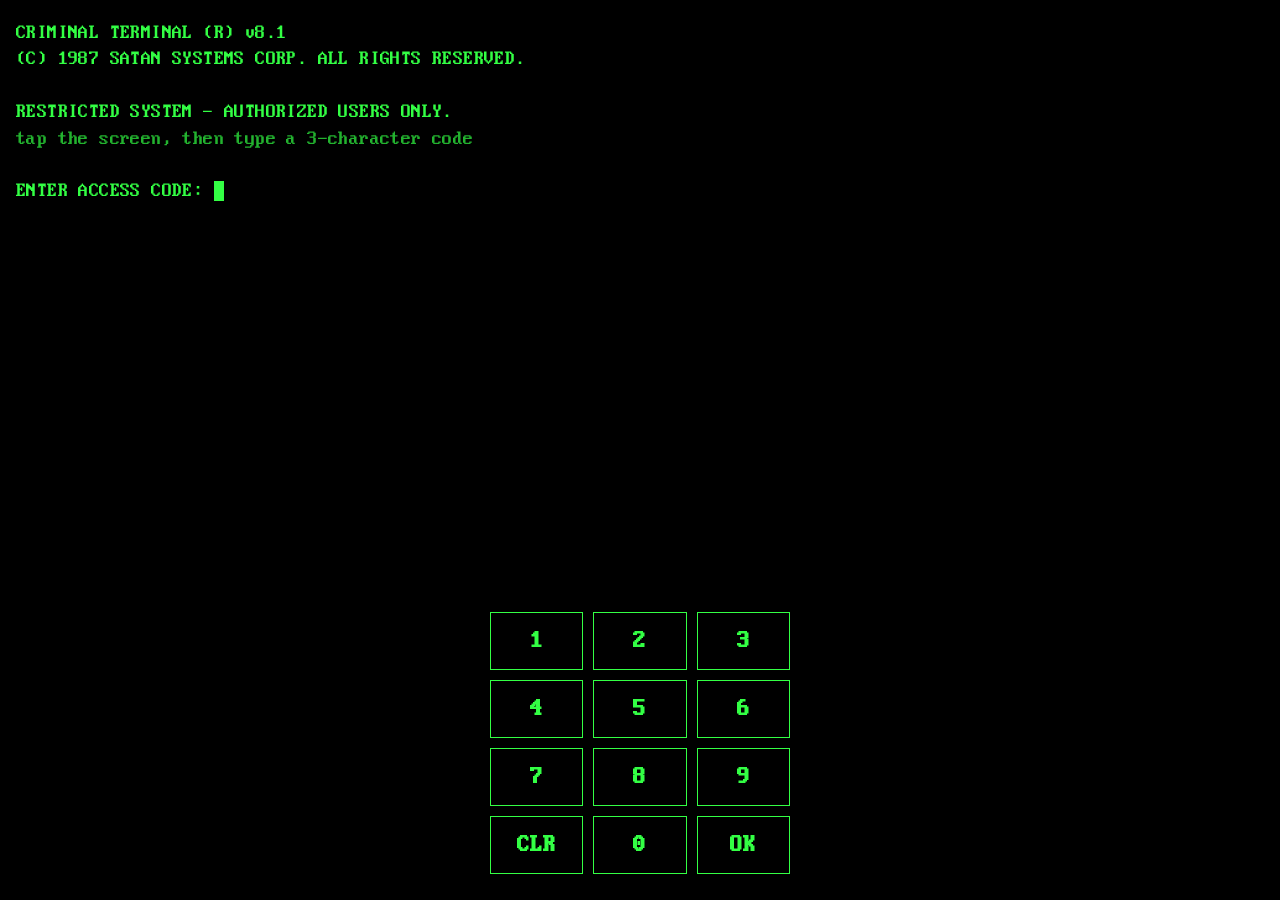
<file: game/index.html>
<!DOCTYPE html>
<html lang="en">
<head>
<meta charset="UTF-8">
<meta name="viewport" content="width=device-width, initial-scale=1.0">
<meta name="description" content="CRIMINAL TERMINAL — a retro DOS crime-life board game. Build an empire on the street, survive prison, be the last boss standing.">
<title>CRIMINAL TERMINAL</title>
<link rel="icon" href="data:image/svg+xml,<svg xmlns='http://www.w3.org/2000/svg' viewBox='0 0 16 16'><rect width='16' height='16' fill='%23000'/><text x='8' y='12.5' font-size='12' text-anchor='middle' fill='%2333ff44' font-family='monospace'>$</text></svg>">
<style>
  :root{--phos:#39ff74;--phos-dim:#1c9c3c;--phos-dark:#0a3d18;--amber:#ffb642;--red:#ff5a52;--bg:#010602;--scan:rgba(0,0,0,.22)}
  *{box-sizing:border-box;margin:0;padding:0}
  html,body{height:100%}
  body{
    background:
      radial-gradient(ellipse 100% 70% at 50% 42%, rgba(20,90,40,.10) 0%, transparent 70%),
      radial-gradient(ellipse at center, #041206 0%, #010602 78%);
    color:var(--phos);font-family:"Courier New",Courier,monospace;font-size:16px;line-height:1.45;overflow:hidden;
    text-shadow:0 0 2px rgba(57,255,116,.5),0 0 6px rgba(57,255,116,.18)}
  /* ALL-GREEN old-PC-DOS mode: force everything to monochrome phosphor green */
  body.greendos{filter:grayscale(1) sepia(1) hue-rotate(70deg) saturate(6) contrast(1.05) brightness(1.02);}
  /* fine scanlines */
  .crt::before{content:"";position:fixed;inset:0;pointer-events:none;z-index:50;
    background:repeating-linear-gradient(0deg,rgba(0,0,0,.28) 0 1px,transparent 1px 3px);opacity:.55}
  /* screen curvature vignette + corner darkening + faint phosphor bloom */
  .crt::after{content:"";position:fixed;inset:0;pointer-events:none;z-index:51;
    background:
      radial-gradient(ellipse at center,transparent 55%,rgba(0,0,0,.6) 100%),
      radial-gradient(ellipse 90% 60% at 50% 40%,rgba(57,255,116,.05),transparent 70%)}
  /* subtle rolling-flicker on the whole screen */
  #screen,#setup{animation:crtflick 8s infinite}
  @keyframes crtflick{0%,96%,100%{opacity:1}97%{opacity:.94}98%{opacity:1}99%{opacity:.97}}
  #screen{height:100%;padding:12px;display:flex;flex-direction:column;gap:8px;max-width:1240px;margin:0 auto}
  .bar{border:1px solid var(--phos-dim);border-radius:2px;padding:6px 12px;display:flex;justify-content:space-between;align-items:center;gap:6px;flex-wrap:wrap;
    background:linear-gradient(180deg,rgba(28,156,60,.10),transparent);box-shadow:inset 0 0 12px rgba(57,255,116,.06),0 0 0 1px rgba(10,61,24,.6)}
  .bar h1{font-size:16px;letter-spacing:4px;font-weight:bold;text-shadow:0 0 6px rgba(57,255,116,.6)}
  #turnBanner{font-size:15px;font-weight:bold;letter-spacing:1px;padding:5px 14px;border:1px solid var(--phos);border-radius:2px;color:#020a04;text-shadow:none;box-shadow:0 0 10px rgba(57,255,116,.35)}
  .main{flex:1;display:grid;grid-template-columns:1fr 300px;gap:9px;min-height:0}
  @media(max-width:900px){.main{grid-template-columns:1fr}}
  .panel{border:1px solid var(--phos-dim);border-radius:2px;padding:9px;overflow:auto;min-height:0;
    background:linear-gradient(180deg,rgba(10,61,24,.12),rgba(1,6,2,.4));box-shadow:inset 0 0 18px rgba(0,0,0,.5),inset 0 0 0 1px rgba(10,61,24,.4)}
  .panel h2{font-size:11px;letter-spacing:3px;color:var(--phos);border-bottom:1px solid var(--phos-dark);margin-bottom:7px;padding-bottom:4px;text-shadow:0 0 5px rgba(57,255,116,.4)}
  .panel h2::before{content:"▓ "}
  #board{display:grid;gap:3px}
  .cell{border:1px solid var(--phos-dark);border-radius:2px;padding:3px;font-size:10px;line-height:1.15;min-height:52px;position:relative;display:flex;flex-direction:column;justify-content:space-between;overflow:hidden;
    background:linear-gradient(180deg,rgba(10,61,24,.15),rgba(1,6,2,.3));box-shadow:inset 0 0 8px rgba(0,0,0,.4)}
  .cell .nm{letter-spacing:.2px;word-break:break-word}
  .cell .ic{font-size:15px;opacity:.95;text-shadow:0 0 5px currentColor}
  /* card-type color coding */
  .cell.k-street{border-color:var(--phos-dark)}
  .cell.k-biz{border-color:#2a7d4a}
  .cell.k-heist{border-color:var(--amber);color:var(--amber)}
  .cell.k-hitman,.cell.k-drug{border-color:var(--red);color:#ffb0ab}
  .cell.k-party,.cell.k-fate{border-color:#6fd3ff;color:#bfeeff}
  .cell.k-raid,.cell.k-cop{border-color:#ff8fd6;color:#ffcdec}
  .cell.k-attack{border-color:var(--red);color:var(--red);font-weight:bold}
  .cell.k-hospital,.cell.k-visitjail,.cell.k-crew{border-color:var(--phos-dim)}
  .cell.here{box-shadow:0 0 0 1px var(--phos),0 0 16px rgba(57,255,116,.7),inset 0 0 12px rgba(57,255,116,.25);animation:hop .24s;z-index:2}
  @keyframes hop{0%{transform:scale(.85)}60%{transform:scale(1.14)}100%{transform:scale(1)}}
  .cell.inner{opacity:.9}
  .cell.hollow{border:none}
  .toks{position:absolute;bottom:0;right:2px;font-size:17px;font-weight:bold;letter-spacing:1px;text-shadow:0 0 3px #000,0 0 3px #000}
  .cell .own{position:absolute;top:1px;right:2px;font-size:8px;font-weight:bold}
  #innerLabel{position:absolute;left:50%;top:50%;transform:translate(-50%,-50%);font-size:10px;letter-spacing:3px;color:var(--phos-dim);pointer-events:none}
  #boardWrap{position:relative;margin-bottom:8px}
  .pl{border:1px solid var(--phos-dark);padding:6px 8px;margin-bottom:5px;font-size:13.5px;cursor:pointer}
  .pl.active{border-width:2px;background:rgba(255,255,255,.05)}
  .pl.dead{opacity:.4;text-decoration:line-through}
  .pl .row{display:flex;justify-content:space-between}
  .pl .nm{font-weight:bold;letter-spacing:1px}
  .pl .tag{font-size:9px;padding:1px 4px;border:1px solid currentColor;margin-left:4px}
  #log{font-size:14px;white-space:pre-wrap;word-break:break-word}
  #log .rd{border:1px solid var(--phos-dark);padding:4px 6px;margin-bottom:5px}
  #log .rd b{color:var(--amber)}
  #log .l{margin-bottom:1px;padding-left:4px}
  #log .l.warn{color:var(--amber)} #log .l.bad{color:var(--red)} #log .l.good{color:var(--phos)}
  .controls{display:flex;gap:6px;flex-wrap:wrap}
  button{background:linear-gradient(180deg,rgba(10,61,24,.3),rgba(1,6,2,.3));color:var(--phos);border:1px solid var(--phos);border-radius:2px;font-family:inherit;font-size:12px;padding:8px 12px;cursor:pointer;letter-spacing:1px;font-weight:bold;text-shadow:inherit;transition:all .1s;box-shadow:0 0 8px rgba(57,255,116,.15),inset 0 0 8px rgba(10,61,24,.3)}
  button:hover:not(:disabled){background:var(--phos);color:#020a04;text-shadow:none;box-shadow:0 0 16px rgba(57,255,116,.6)}
  button:disabled{opacity:.3;cursor:not-allowed;border-color:var(--phos-dark);color:var(--phos-dim);box-shadow:none}
  button.amber{border-color:var(--amber);color:var(--amber)} button.amber:hover:not(:disabled){background:var(--amber);color:#000}
  button.red{border-color:var(--red);color:var(--red)} button.red:hover:not(:disabled){background:var(--red);color:#000}
  #diceBox{display:flex;align-items:center;gap:14px;margin-bottom:8px}
  #die{width:78px;height:78px;border:2px solid var(--phos);border-radius:10px;display:grid;grid-template-columns:repeat(3,1fr);grid-template-rows:repeat(3,1fr);padding:11px;gap:3px;box-shadow:0 0 20px rgba(57,255,116,.6),inset 0 0 10px rgba(255,255,255,.15);background:radial-gradient(ellipse at center,#39ff74,#1fb84a);cursor:pointer}
  #die.rolling{animation:shake .5s}
  @keyframes shake{0%,100%{transform:translate(0,0) rotate(0)}20%{transform:translate(-4px,3px) rotate(-9deg)}60%{transform:translate(4px,-3px) rotate(9deg)}}
  .pip{width:13px;height:13px;border-radius:50%;background:#020a05;align-self:center;justify-self:center;box-shadow:inset 0 0 3px rgba(0,0,0,.8)}
  #diceLbl{font-size:14px;font-weight:bold}
  .p1{grid-area:2/2}.p2a{grid-area:1/1}.p2b{grid-area:3/3}.p3a{grid-area:1/1}.p3b{grid-area:2/2}.p3c{grid-area:3/3}
  .p4a{grid-area:1/1}.p4b{grid-area:1/3}.p4c{grid-area:3/1}.p4d{grid-area:3/3}
  .p5a{grid-area:1/1}.p5b{grid-area:1/3}.p5c{grid-area:2/2}.p5d{grid-area:3/1}.p5e{grid-area:3/3}
  .p6a{grid-area:1/1}.p6b{grid-area:1/3}.p6c{grid-area:2/1}.p6d{grid-area:2/3}.p6e{grid-area:3/1}.p6f{grid-area:3/3}
  #modal{position:fixed;inset:0;z-index:60;display:none;align-items:center;justify-content:center;background:rgba(0,0,0,.8);padding:14px}
  #modal.on{display:flex}
  .card{width:340px;max-width:94vw;background:linear-gradient(180deg,#06180c,#020a05);color:#c8ffd6;border:1px solid var(--phos);border-radius:3px;
    box-shadow:0 0 0 1px rgba(10,61,24,.8),0 0 30px rgba(57,255,116,.25),0 12px 50px rgba(0,0,0,.9),inset 0 0 24px rgba(10,61,24,.3);padding:18px;text-shadow:0 0 2px rgba(57,255,116,.3)}
  .card .lbl{font-size:11px;font-weight:bold;letter-spacing:3px;color:#020a04;padding:6px 8px;margin:-18px -18px 12px;text-align:center;text-shadow:none;box-shadow:0 0 12px rgba(57,255,116,.4)}
  .card .art{display:none}
  .card .ttl{font-size:21px;font-weight:bold;margin-bottom:6px;letter-spacing:1px;color:#eaffef;text-shadow:0 0 8px rgba(57,255,116,.5)}
  .card .sub{font-size:14px;font-style:italic;color:#9fe6b4;margin-bottom:8px;line-height:1.45}
  .card .bd{font-size:18px;line-height:1.5;margin-bottom:16px;min-height:52px;color:#d6ffe0}
  .card .out{font-size:16px;font-weight:bold;padding:11px 13px;background:rgba(10,61,24,.35);border:1px solid var(--phos-dim);border-left:3px solid var(--phos);border-radius:2px;white-space:pre-wrap;color:#eaffef}
  .card .go{margin-top:16px;text-align:center;display:flex;gap:8px;justify-content:center;flex-wrap:wrap}
  .card .go button{border-color:var(--phos);color:var(--phos);font-size:13px;padding:9px 16px}
  .card .go button:hover{background:var(--phos);color:#000}
  .card .status{display:flex;justify-content:space-between;gap:6px;font-size:11.5px;font-weight:bold;margin:12px -18px -18px;padding:9px 14px;background:var(--phos);color:#000}
  .card .status span{white-space:nowrap}
  .card .ladder{margin:2px 0}
  .card .ladder div{display:flex;justify-content:space-between;padding:1px 0}
  #setup{position:fixed;inset:0;z-index:70;display:flex;align-items:center;justify-content:flex-start;flex-direction:column;gap:14px;background:var(--bg);padding:24px 20px 40px;text-align:center;overflow-y:auto;-webkit-overflow-scrolling:touch}
  #setup pre{font-size:clamp(4px,1.3vw,10px);line-height:1.1;margin-top:8px;flex-shrink:0}
  #setupStage{width:100%;max-width:520px}
  .choice{display:flex;gap:10px;flex-wrap:wrap;justify-content:center}
  .hint{font-size:11px;opacity:.6;max-width:560px}
  a.reset{color:var(--phos-dim);font-size:11px;cursor:pointer;text-decoration:underline}
  .ctx{font-size:11px;opacity:.75;margin-top:8px;min-height:28px}
  .psetup{border:1px solid var(--phos-dim);padding:10px;margin:5px;display:flex;flex-direction:column;gap:8px;align-items:center;min-width:200px}
  .psetup input{background:#0d1510;border:1px solid var(--phos);color:var(--phos);font-family:inherit;font-size:14px;padding:6px 8px;width:160px;text-align:center}
  .swatches{display:flex;gap:6px;flex-wrap:wrap;justify-content:center}
  .sw{width:26px;height:26px;border:2px solid #333;cursor:pointer;border-radius:4px}
  .sw.sel{border-color:#fff;box-shadow:0 0 6px #fff}
  .profile-crimes{font-size:11px;text-align:left;margin-top:6px;max-height:120px;overflow:auto}
  .profile-crimes div{padding:1px 0;border-bottom:1px solid var(--phos-dark)}
</style>
<style id="pcfont">
/* "IBM VGA 8x16" from The Ultimate Oldschool PC Font Pack v2.2 by VileR
   (int10h.org/oldschool-pc-fonts) — license CC BY-SA 4.0.
   Embedded as base64 so the game is one self-contained file and works offline. */
@font-face{font-family:'IBM VGA 437';src:url([data-uri]) format('woff');font-weight:normal;font-style:normal;font-display:swap;}
</style>
<style id="dosskin">
  :root{
    --phos:#33ff44; --phos-dim:#1f9e2a; --phos-dark:#0c3f14;
    --amber:#33ff44; --red:#33ff44; --bg:#000000;
  }
  body.bw{--phos:#e8e8e8; --phos-dim:#8a8a8a; --phos-dark:#3a3a3a; --amber:#e8e8e8; --red:#e8e8e8;}
  /* ONE font everywhere — logo, setup, board, cards, boot */
  *{font-family:'IBM VGA 437','Perfect DOS VGA 437','PxPlus IBM VGA8',Consolas,'Courier New',monospace !important;}
  #setup pre{font-size:clamp(14px,4vw,22px) !important;line-height:1.2 !important;}
  /* ONE color for ALL text — kills every player color / red / amber */
  *{color:var(--phos) !important; text-shadow:none !important; box-shadow:none !important;}
  /* EVERYTHING black — no gradients, no green shading (incl. empty board slots) */
  html,body,#screen,#setup,.bar,.panel,#board,.cell,.card,#log,.psetup,.choice,.controls,#players,#diceBox,#die,.pill,input,button,#dosgate{background:#000 !important;background-image:none !important;}
  body.crt::before, body.crt::after{display:none !important;}
  /* ONE border color; brighter for framed/interactive things */
  *{border-color:var(--phos-dark) !important;}
  button,.card,#die,#turnBanner,#dosgate{border-color:var(--phos) !important;}
  body.crt{font-size:18px; letter-spacing:.4px;}

  /* INVERTED BOXES: phosphor fill, BLACK text (DOS highlight bar) */
  .lbl,.card .lbl,.panel h2,#turnBanner,.dosbar,.card .status{background:var(--phos) !important;border:none !important;padding:2px 7px;}
  .lbl,.lbl *,.card .lbl,.card .lbl *,.panel h2,.panel h2 *,#turnBanner,#turnBanner *,.dosbar,.dosbar *,.card .status,.card .status *{color:#000 !important;}
  /* buttons = DOS menu items */
  button{border-radius:0 !important;border:1px solid var(--phos) !important;padding:8px 12px;}
  button:hover,button:focus,button:active{background:var(--phos) !important;color:#000 !important;}
  button:hover *,button:focus *,button:active *{color:#000 !important;}
  /* board cells: pure black, single border, NO shading anywhere */
  .cell{border:1px solid var(--phos-dim) !important;border-radius:0 !important;}
  .cell.here{background:#000 !important;border:1px solid var(--phos) !important;}
  /* remove non-playable filler cells entirely (no box) */
  .cell.hollow{border:none !important;background:transparent !important;padding:0 !important;min-height:0 !important;}
  /* bigger, readable cell text (scales up on tablet) */
  .cell .nm{font-size:clamp(9px,1.6vw,19px) !important;line-height:1.12 !important;letter-spacing:.3px !important;}
  .cell .ic{font-size:clamp(13px,2.1vw,26px) !important;}
  .cell .own{font-size:clamp(9px,1.3vw,15px) !important;}
  /* PRISON label much bigger */
  #innerLabel{font-size:clamp(18px,3.8vw,48px) !important;letter-spacing:2px !important;font-weight:bold !important;color:var(--phos) !important;opacity:.9;}
  /* die = plain black box, lit pips */
  .pip{background:var(--phos) !important;border-radius:50% !important;}
  /* swatches -> uniform mono boxes (no color) */
  .sw{border:2px solid var(--phos-dim) !important;border-radius:0 !important;}
  .sw.sel{border-color:var(--phos) !important;}
  /* svg icons -> one color */
  svg *{fill:var(--phos) !important;stroke:var(--phos) !important;}

  /* ---- blinking ---- */
  @keyframes dosblink{0%,49%{opacity:1}50%,100%{opacity:0}}
  .blink{animation:dosblink 1.05s steps(1) infinite;}

  /* password + boot terminal overlay */
  #dosgate{position:fixed;inset:0;z-index:9999;padding:20px 16px;overflow:hidden;font-size:20px;line-height:1.32;}
  #dosgate pre{margin:0;white-space:pre-wrap;word-break:break-word;font-size:inherit;line-height:inherit;}
  #dosgate.hidden{display:none;}

  /* ---- player identity PATTERNS (mono, no color) ---- */
  .patchip{display:inline-block;width:13px;height:13px;vertical-align:middle;border:1px solid var(--phos);background-color:#000;}
  .toks .patchip.tok{width:14px;height:14px;margin-left:2px;}
  .pat-solid{background:var(--phos) !important;}
  .pat-inv{background:#000 !important;border:2px solid var(--phos) !important;}
  .pat-vstripe{background:repeating-linear-gradient(90deg,var(--phos) 0 2px,#000 2px 4px) !important;}
  .pat-hstripe{background:repeating-linear-gradient(0deg,var(--phos) 0 2px,#000 2px 4px) !important;}
  .pat-dots{background:radial-gradient(var(--phos) 34%,#000 36%) 0 0/5px 5px,#000 !important;}
  .pat-checker{background:conic-gradient(var(--phos) 90deg,#000 0 180deg,var(--phos) 0 270deg,#000 0) 0 0/6px 6px,#000 !important;}
  .swatches{gap:10px !important;}
  .swatches .sw{width:32px !important;height:32px !important;}

  /* ---- card text: bigger, upright, plain DOS (no italic) ---- */
  .card .ttl{font-size:26px !important;font-style:normal !important;}
  .card .bd{font-size:20px !important;font-style:normal !important;line-height:1.4 !important;}
  .card .sub{font-size:16px !important;font-style:normal !important;}
  .card .out{font-size:18px !important;font-style:normal !important;background:#000 !important;border:1px solid var(--phos) !important;border-left:3px solid var(--phos) !important;}
</style>
<style id="dos72">
  /* touch keypad */
  #doskeys{position:fixed;left:50%;bottom:26px;transform:translateX(-50%);
    display:grid;grid-template-columns:repeat(3,1fr);gap:10px;width:min(300px,78vw);z-index:10000;}
  .doskey{font-size:24px;padding:16px 0;border:1px solid var(--phos)!important;background:#000!important;color:var(--phos)!important;cursor:pointer;font-family:inherit;}
  .doskey:active,.doskey:hover{background:var(--phos)!important;color:#000!important;}
  /* modal: always centered on the viewport; tall cards scroll inside */
  #modal{z-index:9998!important;}
  #cardWrap{position:relative;max-width:94vw;}
  .card{max-height:88vh;overflow:auto;}
  #cardTools{position:absolute;top:6px;right:8px;display:flex;gap:6px;z-index:3;}
  #cardTools button{font-size:13px!important;padding:4px 9px!important;}
  /* dice side by side */
  #diceRow{display:flex;gap:10px;align-items:center;flex-wrap:wrap;margin-bottom:4px;}
  .die{width:58px;height:58px;border:1px solid var(--phos)!important;background:#000!important;display:grid;
    grid-template-columns:repeat(3,1fr);grid-template-rows:repeat(3,1fr);padding:9px;gap:3px;cursor:pointer;flex:0 0 auto;}
  .die.rolling{opacity:.65;}
  /* player roster as a bottom bar under the board */
  #players{display:flex;flex-wrap:wrap;gap:8px;}
  #players .pl{flex:1 1 160px;min-width:140px;}
</style>
<style id="dos73">
  .bar{display:flex;align-items:center;gap:10px;flex-wrap:wrap;}
  .main{grid-template-columns:minmax(0,1fr) 360px !important;}
  @media(max-width:900px){.main{grid-template-columns:1fr !important;}}
  .side{display:flex;flex-direction:column;gap:9px;min-height:0;}
  .board-panel{overflow:auto;display:flex;flex-direction:column;}
  #boardWrap{position:relative;width:100%;margin:0;zoom:var(--bzoom,1);}
  #board{width:100%;}
  .side .panel{overflow:auto;}
  .zoombar{display:flex;gap:6px;margin-bottom:6px;flex-wrap:wrap;}
  .zoombar button{font-size:12px;padding:5px 9px;}
  .topbtns{display:flex;gap:8px;align-items:center;flex-wrap:wrap;margin-left:auto;}
  .topbtns button{font-size:13px;padding:6px 10px;}
  /* player info: current player big, others beside */
  #players{display:flex;flex-direction:column;gap:8px;}
  .pl{border:1px solid var(--phos-dim);padding:7px;cursor:pointer;}
  .pl.big{border:1px solid var(--phos) !important;padding:10px;}
  .pl.big .nm{font-size:18px;}
  .pl.active{border-color:var(--phos) !important;}
  .others{display:flex;flex-wrap:wrap;gap:6px;}
  .pl.mini{flex:1 1 130px;min-width:118px;font-size:12px;padding:6px;}
  .pl .row{display:flex;justify-content:space-between;gap:6px;}
  /* READ button top-left so it never covers the deck # (top-right) */
  #cardTools{left:8px !important;right:auto !important;}
</style>
<style id="dos74">
  /* keep player chips small + tidy inside board cells (no overflow) */
  .cell .patchip{width:clamp(7px,1.2vw,12px) !important;height:clamp(7px,1.2vw,12px) !important;border-width:1px !important;vertical-align:middle;}
  .toks{position:absolute;bottom:1px;right:2px;display:flex;gap:2px;align-items:center;line-height:1;font-size:9px;max-width:70%;flex-wrap:wrap;justify-content:flex-end;}
  .toks .patchip.tok{margin-left:0 !important;}
  .cell .own{position:absolute;top:1px;right:2px;display:flex;align-items:center;gap:2px;line-height:1;font-size:clamp(7px,1vw,11px) !important;}
</style>
<style id="dos75">
  /* board fit handled by JS zoom-to-fit; keep panel scrollable for zoom-in */
  .board-panel{overflow:auto;}
</style>
<style id="dos76">
  .side{overflow:hidden;}
  .side>.panel:first-child{flex:0 0 auto;overflow:visible;}                 /* PLAYERS: fit all, no scroll */
  .side>.panel:last-child{flex:1 1 auto;min-height:130px;overflow:auto;}    /* dice/actions/console scroll */
  #players{gap:6px;}
  .pl.big{padding:8px;}
  .pl.big .nm{font-size:16px;}
  .others{gap:5px;}
  .pl.mini{flex:1 1 46%;min-width:0;padding:5px 6px;}
  .pl .row{gap:5px;align-items:center;}
</style>
<style id="dos77">
  /* DOS config (difficulty + speed on one screen) */
  .dosconfig{text-align:left;max-width:480px;margin:0 auto;}
  .cfgline{font-size:14px;opacity:.85;margin:2px 0;}
  .cfghead{margin:12px 0 5px;font-size:13px;letter-spacing:1px;}
  .cfgflavor{font-size:12px;opacity:.85;line-height:1.4;margin:5px 0;border-left:2px solid var(--phos-dim);padding-left:8px;}
  .cfg.sel{background:var(--phos) !important;color:#000 !important;}
  .cfg.sel *{color:#000 !important;}
  .cfggo{margin-top:14px;}
  /* on-screen name keyboard (all touch) */
  .namekeys{display:flex;flex-direction:column;gap:5px;margin:8px auto;align-items:stretch;width:100%;max-width:340px;}
  .krow{display:flex;gap:4px;width:100%;}
  .kkey{flex:1 1 0;min-width:0;max-width:42px;padding:9px 2px;font-size:14px;margin:0 auto;}
  .kwide{flex:2 1 0;max-width:none;}
  #pname{text-align:center;letter-spacing:2px;caret-color:transparent;}
  /* CV / résumé profile */
  #cardEl:has(.cv){width:min(760px,95vw) !important;max-width:95vw !important;max-height:94vh !important;}
  .cv{display:flex;flex-direction:column;gap:10px;}
  .cvhead{border-bottom:1px solid var(--phos-dim);padding-bottom:6px;}
  .cvtitle{font-size:26px;font-weight:bold;display:flex;align-items:center;gap:8px;}
  .cvtitle .patchip{width:18px !important;height:18px !important;}
  .cvsub{font-size:12px;opacity:.7;letter-spacing:2px;}
  .cvgrid{display:grid;grid-template-columns:1fr 1fr;gap:10px;}
  .cvbox{border:1px solid var(--phos-dim);padding:8px;}
  .cvh{background:var(--phos) !important;color:#000 !important;padding:2px 6px;margin:-8px -8px 6px;font-size:12px;letter-spacing:1px;}
  .cvrow{display:flex;justify-content:space-between;gap:10px;font-size:14px;padding:1px 0;}
  .cvlist{max-height:150px;overflow:auto;}
  .cvdim{opacity:.55;font-size:13px;}
  .cvnote{font-size:12px;}
  @media(max-width:640px){ .cvgrid{grid-template-columns:1fr;} .cvlist{max-height:80px;} }
</style>
<style id="dos78">
  @media(max-width:900px){
    .board-panel{max-height:46vh;}
    .side>.panel:last-child{order:-1;}   /* DICE/ACTIONS/CONSOLE above the players list on phones */
  }
  .agestep{display:flex;align-items:center;justify-content:center;gap:10px;margin:2px 0 4px;}
  .agestep button{font-size:20px;padding:4px 14px;line-height:1;}
  #pageval{font-size:20px;min-width:44px;text-align:center;}
</style>
<style id="dos79">
  /* board-cell chips: tiny, so give each pattern a solid readable mark (no hollow squares) */
  .cell .patchip{width:9px !important;height:9px !important;border:1px solid var(--phos) !important;background-color:#000 !important;background-image:none !important;flex:0 0 auto;}
  .cell .pat-solid{background-color:var(--phos) !important;}
  .cell .pat-inv{background-color:#000 !important;border-width:2px !important;}
  .cell .pat-vstripe{background-image:repeating-linear-gradient(90deg,var(--phos) 0 2px,#000 2px 4px) !important;}
  .cell .pat-hstripe{background-image:repeating-linear-gradient(0deg,var(--phos) 0 2px,#000 2px 4px) !important;}
  .cell .pat-dots{background-image:radial-gradient(var(--phos) 45%,#000 47%) !important;background-size:4px 4px !important;}
  .cell .pat-checker{background-image:conic-gradient(var(--phos) 90deg,#000 0 180deg,var(--phos) 0 270deg,#000 0) !important;background-size:5px 5px !important;}
  .cell .own{gap:1px !important;font-size:9px !important;}
</style>
<style id="dos80">
  .pat-diag{background:repeating-linear-gradient(45deg,var(--phos) 0 2px,#000 2px 4px) !important;}
  .pat-cross{background:repeating-linear-gradient(0deg,var(--phos) 0 1px,#000 1px 4px),repeating-linear-gradient(90deg,var(--phos) 0 1px,#000 1px 4px) !important;}
  .pat-half{background:linear-gradient(180deg,var(--phos) 0 50%,#000 50% 100%) !important;}
  .pat-ring{background:radial-gradient(circle,#000 0 30%,var(--phos) 32% 62%,#000 64%) !important;}
  .cell .pat-diag{background-image:repeating-linear-gradient(45deg,var(--phos) 0 2px,#000 2px 4px) !important;}
  .cell .pat-cross{background-image:repeating-linear-gradient(0deg,var(--phos) 0 1px,#000 1px 4px),repeating-linear-gradient(90deg,var(--phos) 0 1px,#000 1px 4px) !important;}
  .cell .pat-half{background-image:linear-gradient(180deg,var(--phos) 0 50%,#000 50% 100%) !important;}
  .cell .pat-ring{background-image:radial-gradient(circle,#000 0 30%,var(--phos) 32% 62%,#000 64%) !important;}
  .choice{flex-wrap:wrap;justify-content:center;}
</style>
<style id="dos81">
  .leafart{white-space:pre !important;word-break:normal !important;overflow:hidden;
    display:block;margin:0;line-height:1.02;letter-spacing:0;font-size:20px;}
</style>
<style id="dos82">
  /* global text scale — affects players, dice, actions, console, and all cards */
  .side{zoom:var(--uiz,1);}
  #cardWrap{zoom:var(--uiz,1);}
  .bar h1, #turnBanner{zoom:var(--uiz,1);}
</style>
<style id="dos83">
  .topbtns button.tiny{padding:6px 9px !important;min-width:34px;letter-spacing:0;}
  .topbtns{gap:6px;}
</style>
<style id="dos84">
  @media(max-width:900px){
    .bar{gap:6px;padding:5px 7px;}
    .bar h1{font-size:15px !important;letter-spacing:1px;}
    #turnBanner{font-size:12px;padding:2px 6px;}
    .topbtns{gap:5px;}
    .topbtns button{font-size:11px !important;padding:5px 7px !important;letter-spacing:0;}
    .topbtns button.tiny{min-width:28px;padding:5px 6px !important;}
    .topbtns a.reset{font-size:11px;}
  }
</style>
<style id="dos85">
  @media(max-width:900px){
    .side>.panel:first-child{flex:0 0 auto;overflow:visible;}
    #players{flex-direction:row !important;flex-wrap:wrap;align-items:flex-start;gap:6px;}
    #players .pl{flex:1 1 46% !important;min-width:0;height:auto !important;align-self:flex-start;padding:6px !important;}
    #players .pl.big{flex:1 1 100% !important;}
    #players .pl.big .nm{font-size:15px !important;}
    #players .pl.big .row:last-child{display:none;}     /* drop the "tap for record" hint line */
    #players .others{flex:1 1 100%;display:flex;flex-wrap:wrap;gap:6px;margin:0;}
    #players .others .pl{flex:1 1 46% !important;}
  }
</style>
</head>
<body class="crt">
<div id="dosgate"><pre id="dosout"></pre></div>

<div id="setup">
<div style="font-size:clamp(36px,11vw,68px);font-weight:bold;letter-spacing:8px;line-height:1;text-align:center">CRIMINAL</div>
<div style="font-size:clamp(16px,5vw,30px);font-weight:bold;letter-spacing:12px;text-align:center;line-height:1.1">TERMINAL</div>
<div style="font-size:clamp(10px,2.6vw,13px);letter-spacing:2px;text-align:center;opacity:.6;margin:4px 0 10px">// crime terminal v8.1</div>
<div id="setupStage"></div>
</div>

<div id="modal"><div id="cardWrap"><div id="cardTools"><button onclick="speakCard()">[ READ ]</button></div><div class="card" id="cardEl"></div></div></div>

<div id="screen" style="display:none">
  <div class="bar">
    <h1 id="gameTitle">CRIMINAL&nbsp;TERMINAL</h1>
    <div id="turnBanner">TURN 1</div>
    <div class="topbtns">
      <button id="manualBtn" onclick="openManual()">[ MANUAL ]</button>
      <button class="tiny" onclick="uiScale(-1)">−</button>
      <button class="tiny" id="uizBtn" onclick="uiScale(0)">100%</button>
      <button class="tiny" onclick="uiScale(1)">+</button>
      <button id="followBtn" onclick="toggleFollow()">[ FOLLOW: OFF ]</button>
      <button id="greenBtn" onclick="toggleGreenDos()" title="phosphor: 1987 green / 1994 mono">[ 87 ]</button>
      <button id="sndBtn" onclick="toggleSnd()">[ SND ]</button>
      <a class="reset" onclick="askReset()">[reset]</a>
    </div>
  </div>
  <div class="main">
    <div class="panel board-panel">
      <h2>THE CITY</h2>
      <div class="zoombar"><button onclick="boardZoom(-1)">[ ZOOM − ]</button><button onclick="boardZoom(0)">[ RESET ]</button><button onclick="boardZoom(1)">[ ZOOM + ]</button></div>
      <div id="boardWrap"><div id="board"></div><div id="innerLabel">P R I S O N</div></div>
    </div>
    <div class="side">
      <div class="panel">
        <h2>PLAYERS — tap for record</h2>
        <div id="players"></div>
      </div>
      <div class="panel">
        <h2>DICE</h2>
        <div id="diceBox"><div id="diceRow"><div class="die roller" onclick="rollDice()" title="tap to roll"></div></div><div style="font-size:14px;opacity:.7" id="diceLbl">tap die to roll</div></div>
        <h2>ACTIONS</h2>
        <div class="controls" style="min-height:8px;flex-wrap:wrap">
          <button id="commitCrimeBtn" onclick="commitCrime()" style="display:none">[ COMMIT CRIME ]</button>
          <button id="buyWorkersBtn" onclick="openBuyWorkers()" style="display:none">[ HIRE WORKERS ]</button>
          <button id="sellAssetsBtn" onclick="openSellAssets()" style="display:none">[ SELL ASSETS ]</button>
          <button id="autoBtn" onclick="toggleAuto()">[ AUTO: OFF ]</button>
        </div>
        <div class="ctx" id="ctxHint"></div>
        <h2>CONSOLE — this round</h2>
        <div id="log"></div>
      </div>
    </div>
  </div>
</div>

<script>
const PATTERNS=[
  {k:"solid",label:"filled"},{k:"inv",label:"outline"},{k:"vstripe",label:"vertical"},
  {k:"hstripe",label:"horizontal"},{k:"dots",label:"dots"},{k:"checker",label:"checker"},
  {k:"diag",label:"diagonal"},{k:"cross",label:"cross-hatch"},{k:"half",label:"half"},{k:"ring",label:"ring"}
];

/* ===== BOARD: ~40 spaces, HEIST at bottom-left corner = START. Fewer streets, more events. ===== */
/* Order runs so index 0 = HEIST (bottom-left). We'll place it at the bottom-left of the grid. */
const OUTER = [
  {t:"HEIST · START",ic:"$!",k:"heist"},            // 0 bottom-left corner START
  {t:"Marcy Proj",ic:"#",k:"street",price:20},
  {t:"POLICE RAID",ic:"*",k:"raid"},
  {t:"cocaine",ic:"co",k:"biz",income:200},
  {t:"HITMAN",ic:"x",k:"hitman"},
  {t:"ATTACK",ic:"><",k:"attack"},
  {t:"DRUG DEAL",ic:"~",k:"drug"},
  {t:"RECRUITING",ic:"@",k:"crew"},
  {t:"CROOKED COP",ic:"$b",k:"cop"},
  {t:"weed",ic:"wd",k:"biz",income:80},
  {t:"ATTACK",ic:"><",k:"attack"},                  // bottom-right-ish
  {t:"PARTY",ic:"?",k:"party"},                     // corner
  {t:"Fordham Rd",ic:"#",k:"street",price:45},
  {t:"RECRUITING",ic:"@",k:"crew"},
  {t:"guns",ic:"gn",k:"biz",income:150},
  {t:"POLICE RAID",ic:"*",k:"raid"},
  {t:"Bedford Ave",ic:"#",k:"street",price:100},
  {t:"HEIST",ic:"!",k:"heist"},
  {t:"meth",ic:"me",k:"biz",income:170},
  {t:"POLICE RAID",ic:"*",k:"raid"},
  {t:"HOSPITAL",ic:"+",k:"hospital"},               // corner (top-left)
  {t:"heroine",ic:"he",k:"biz",income:180},
  {t:"RECRUITING",ic:"@",k:"crew"},
  {t:"Fifth Ave",ic:"#",k:"street",price:225},
  {t:"ATTACK",ic:"><",k:"attack"},
  {t:"money laundering",ic:"$$",k:"biz",income:120},
  {t:"CROOKED COP",ic:"$b",k:"cop"},
  {t:"Wall St",ic:"#",k:"street",price:300},
  {t:"HITMAN",ic:"x",k:"hitman"},
  {t:"fake documents",ic:"id",k:"biz",income:70},
  {t:"VISIT/JAIL",ic:"[]",k:"visitjail"},           // corner (top-right)
  {t:"RECRUITING",ic:"@",k:"crew"},
  {t:"garage GTA",ic:"gt",k:"biz",income:90},
  {t:"Madison Ave",ic:"#",k:"street",price:250},
  {t:"POLICE RAID",ic:"*",k:"raid"},
  {t:"ATTACK",ic:"><",k:"attack"},
  {t:"FATE",ic:"?",k:"fate"},
  {t:"pills",ic:"Rx",k:"biz",income:110},
  {t:"Flatbush Av",ic:"#",k:"street",price:60},
  {t:"POKER NIGHT",ic:"AK",k:"poker",price:1000},
];
const INNER = [
  {t:"prison entry",ic:">",k:"pentry"},{t:"prison day",ic:".",k:"pday"},{t:"prison fight",ic:"vs",k:"pfight"},
  {t:"prison day",ic:".",k:"pday"},{t:"prison day",ic:".",k:"pday"},{t:"riot",ic:"!!",k:"riot"},
  {t:"prison day",ic:".",k:"pday"},{t:"prison day",ic:".",k:"pday"},{t:"prison fight",ic:"vs",k:"pfight"},
  {t:"prison day",ic:".",k:"pday"},{t:"riot",ic:"!!",k:"riot"},{t:"prison day",ic:".",k:"pday"},
  {t:"prison day",ic:".",k:"pday"},{t:"prison fight",ic:"vs",k:"pfight"},{t:"prison day",ic:".",k:"pday"},
  {t:"prison day",ic:".",k:"pday"},
];

/* ===== ICONS per card type (ASCII/emoji low-bit) ===== */
const ART={heist:"$$$",hitman:"(X)",drug:"Rx",party:"(?)",fate:"(!)",cop:"PD",raid:"!!!",
  pday:"~/~",pfight:")|(",riot:"^^^",hospital:"[+]",court:"===",street:"[#]",biz:"[=]",crew:"(i)"};
// little man icon (replaces the chess-pawn soldier glyph) — monochrome SVG, colored per player
function manIcon(color){return `<svg viewBox="0 0 12 16" width="9" height="12" style="vertical-align:-2px" aria-hidden="true"><circle cx="6" cy="3" r="2.6" fill="${color}"/><rect x="3.4" y="6" width="5.2" height="5.6" rx="2" fill="${color}"/><rect x="3.9" y="10.8" width="1.7" height="4.4" fill="${color}"/><rect x="6.4" y="10.8" width="1.7" height="4.4" fill="${color}"/></svg>`;}
function soldierIcons(color,n){ n=n||0; if(n<=0) return '<span style="opacity:.35">·</span>'; return manIcon(color)+' '+n; }

/* ===== DECKS (shuffle bag, no repeats until exhausted) ===== */
/* HEIST — random level baked into card. levels: easy $1M, med $250k, hard $100k, real $0 */
const DECKS={"heist":[{"ttl":"Bank robbery","bd":"You passed a note to the teller. She read it twice, then quietly emptied her drawer — you were gone before the manager looked up.","lbl":"HEIST","arr":2,"cut":3},{"ttl":"Bank robbery","bd":"You and the crew hit the vault at open. Clean job, no casualties — you even held the door for a customer.","lbl":"HEIST","arr":5,"cut":12},{"ttl":"Bank robbery","bd":"You took down the armored guard at the entrance. The bag was already loaded — you just had to run.","lbl":"HEIST","arr":7,"cut":8},{"ttl":"Bank robbery","bd":"Grabbed the cash and bolted. A dye pack burst in your bag — half the money came out stained red and worthless.","lbl":"HEIST","arr":2,"cut":2},{"ttl":"Bank robbery","bd":"Vault job gone loud. A guard reached for his radio and didn't make it home. Now it's a body on the job.","lbl":"HEIST","arr":25,"cut":45},{"ttl":"Bank robbery","bd":"Three branches, one week, same disguise. By the third, the news had already given your crew a nickname.","lbl":"HEIST","arr":12,"cut":18},{"ttl":"Bank robbery","bd":"Your inside man left the back door unlocked. You walked the vault after hours — no alarm, no rush, no witnesses.","lbl":"HEIST","arr":8,"cut":22},{"ttl":"Jewelry robbery","bd":"Sledgehammer through the front glass at 3 AM. Cases empty in ninety seconds, fenced before sunrise.","lbl":"HEIST","arr":2,"cut":6},{"ttl":"Jewelry robbery","bd":"You posed as a buyer in a tailored suit. When they brought out the tray, you brought out the gun.","lbl":"HEIST","arr":3,"cut":9},{"ttl":"Jewelry robbery","bd":"The owner kept a pistol under the counter. Shots fired both ways — you left with the vault tray and a graze.","lbl":"HEIST","arr":7,"cut":14},{"ttl":"Jewelry robbery","bd":"You drilled down through the roof over a long weekend. Dropped into the back room right on top of the safe.","lbl":"HEIST","arr":5,"cut":25},{"ttl":"Jewelry robbery","bd":"Hit a dealer's booth at a trade show. Grabbed the loose diamonds — the ones that never show up on any receipt.","lbl":"HEIST","arr":6,"cut":30},{"ttl":"Jewelry robbery","bd":"The silent alarm tripped the second you touched a case. You grabbed one tray and sprinted — sirens already close.","lbl":"HEIST","arr":3,"cut":2},{"ttl":"Gun store robbery","sub":"Federal — ATF","bd":"Overnight break-in through the loading dock. Cleared the wall racks, gone before the alarm company called it in.","lbl":"HEIST","arr":4,"cut":4},{"ttl":"Gun store robbery","sub":"Federal — ATF","bd":"You emptied the display cases into duffel bags. Every serial number filed off before they hit the street.","lbl":"HEIST","arr":5,"cut":7},{"ttl":"Gun store robbery","sub":"Federal — ATF","bd":"Daytime hit — the owner was armed and ready. A shootout spilled into the parking lot before you got the crates.","lbl":"HEIST","arr":10,"cut":15},{"ttl":"Gun store robbery","sub":"Federal — ATF","bd":"Bulk pistols and a pallet of ammo, straight to a waiting buyer. He counted the cash in the van without looking up.","lbl":"HEIST","arr":6,"cut":10},{"ttl":"Gun store robbery","sub":"Federal — ATF","bd":"The reinforced door held longer than you planned. Alarm hit, you walked with a single case and empty hands.","lbl":"HEIST","arr":4,"cut":1},{"ttl":"Gun store robbery","sub":"Federal — ATF","bd":"You're feeding a pipeline that runs across the border. This wasn't a robbery — it was a shipment.","lbl":"HEIST","arr":12,"cut":20},{"ttl":"ATM robbery","bd":"You wrapped a chain around it and a stolen truck did the rest. Dragged it into a field and cracked it open by flashlight.","lbl":"HEIST","arr":1,"cut":3},{"ttl":"ATM robbery","bd":"Slipped a skimmer and a pinhole camera onto a busy machine. Came back a week later to harvest the numbers.","lbl":"HEIST","arr":2,"cut":5},{"ttl":"ATM robbery","bd":"You loaded malware through the service port. The machine jackpotted — spat every bill onto the sidewalk.","lbl":"HEIST","arr":3,"cut":8},{"ttl":"ATM robbery","bd":"You timed the armored refill to the minute. Took the full cassette while the tech was still inside the lobby.","lbl":"HEIST","arr":6,"cut":15},{"ttl":"ATM robbery","bd":"The refill guard turned at the wrong moment. He got clipped — but you cleared every cassette in the truck.","lbl":"HEIST","arr":8,"cut":22},{"ttl":"ATM robbery","bd":"You pried at the housing for an hour in the cold. It never opened. A barking dog finally ran you off.","lbl":"HEIST","arr":1,"cut":0},{"ttl":"Luxury GTA","bd":"You watched the valet hang the key on the board. By the time the owner finished dessert, the car was on a trailer.","lbl":"HEIST","arr":2,"cut":5},{"ttl":"Luxury GTA","bd":"You cloned the key fob signal from across the lot. Doors popped, engine turned — you drove it off like you owned it.","lbl":"HEIST","arr":3,"cut":8},{"ttl":"Luxury GTA","bd":"Six exotics in one week, all to order. Your buyer sent photos; you sent back license plates.","lbl":"HEIST","arr":5,"cut":25},{"ttl":"Luxury GTA","bd":"You caught him at a red light with the window down. Gun through the glass, driver out, tires screaming.","lbl":"HEIST","arr":8,"cut":10},{"ttl":"Luxury GTA","bd":"You drove two straight off the dealership lot at closing. The salesman thought you were taking a test drive.","lbl":"HEIST","arr":4,"cut":18},{"ttl":"Luxury GTA","bd":"One of your buyers was wearing a wire. You got paid — then watched the ring collapse behind you.","lbl":"HEIST","arr":6,"cut":12},{"ttl":"Mansion robbery","bd":"The owners posted their vacation online. You watched the geotags, then let yourself in through the pool house.","lbl":"HEIST","arr":3,"cut":15},{"ttl":"Mansion robbery","bd":"Walls of art, drawers of jewelry, a wine cellar you ignored. In and out clean while the sprinklers ran.","lbl":"HEIST","arr":4,"cut":22},{"ttl":"Mansion robbery","bd":"The family was home. What started as a burglary ended as a home invasion — zip ties and shouting.","lbl":"HEIST","arr":12,"cut":50},{"ttl":"Mansion robbery","bd":"The housekeeper sold you the safe combo for a flat fee. You were out before the alarm's grace period ended.","lbl":"HEIST","arr":4,"cut":18},{"ttl":"Mansion robbery","bd":"A motion light kicked on the second you crossed the lawn. You grabbed a laptop and a watch and vanished into the hedges.","lbl":"HEIST","arr":3,"cut":4},{"ttl":"Mansion robbery","bd":"You found the floor safe under the closet carpet. Cash, gold bars, and a passport that wasn't yours.","lbl":"HEIST","arr":5,"cut":35},{"ttl":"Celebrity relative kidnap","sub":"Federal","bd":"You grabbed a famous name's cousin from a parking garage. The ransom was wired quietly — no one called anyone.","lbl":"HEIST","arr":15,"cut":60},{"ttl":"Celebrity relative kidnap","sub":"Federal","bd":"The family called the FBI within the hour. You collected a partial drop before the trace went hot.","lbl":"HEIST","arr":20,"cut":25},{"ttl":"Celebrity relative kidnap","sub":"Federal","bd":"You lifted a corporate exec off the sidewalk into a van. His company paid faster than any family would.","lbl":"HEIST","arr":18,"cut":80},{"ttl":"Celebrity relative kidnap","sub":"Federal","bd":"The hostage worked a zip tie loose and ran. No ransom, no leverage — just a witness who saw your face.","lbl":"HEIST","arr":20,"cut":0},{"ttl":"Celebrity relative kidnap","sub":"Federal","bd":"A tiger job — you held a bank manager's family overnight. He opened his own vault at dawn to get them back.","lbl":"HEIST","arr":16,"cut":40},{"ttl":"Celebrity relative kidnap","sub":"Federal","bd":"Full ransom, clean handoff, no shots. You left the hostage at a gas station with cab fare and an apology.","lbl":"HEIST","arr":20,"cut":100},{"ttl":"Cyber crime","bd":"A fake invoice email fooled the accounts department. They wired the money to a shell account you closed an hour later.","lbl":"HEIST","arr":3,"cut":10},{"ttl":"Cyber crime","bd":"You bought a stolen card dump and resold it in pieces. Thousands of numbers, moved before a single bank noticed.","lbl":"HEIST","arr":2,"cut":6},{"ttl":"Cyber crime","bd":"Business email compromise — you posed as the CEO. 'Send it now, I'm in a meeting.' Finance didn't question the boss.","lbl":"HEIST","arr":4,"cut":14},{"ttl":"Cyber crime","bd":"You cracked a crypto exchange's hot wallet. The coins bounced through a dozen mixers before anyone woke up.","lbl":"HEIST","arr":6,"cut":40},{"ttl":"Cyber crime","sub":"Federal","bd":"Ransomware locked a hospital's entire network. They paid within a day — the payout was huge, the heat is worse.","lbl":"HEIST","arr":14,"cut":100},{"ttl":"Cyber crime","bd":"Your phishing site was a perfect bank clone. Right up until a victim called their real bank mid-login.","lbl":"HEIST","arr":3,"cut":3},{"ttl":"Cyber crime","bd":"You SIM-swapped an influencer to drain their accounts. Their phone went dark; yours lit up with codes.","lbl":"HEIST","arr":4,"cut":18},{"ttl":"Armored truck heist","bd":"You knew the route, the schedule, the blind corner. Two minutes of chaos, guards on the ground, back doors swinging open on a full load.","lbl":"HEIST","arr":20,"cut":250},{"ttl":"Casino vault","bd":"You spent months as a regular before the crew ever moved. The count room opened on schedule — you were already in the ceiling.","lbl":"HEIST","arr":18,"cut":250},{"ttl":"Art museum heist","bd":"You cut two masterpieces from their frames in the dark. The gallery won't know until nine — and the buyer's already overseas.","lbl":"HEIST","arr":15,"cut":250},{"ttl":"Diamond district vault","bd":"A tunnel from the shop next door, dug over six weekends. You came up under the strongroom and cleaned out four hundred boxes.","lbl":"HEIST","arr":22,"cut":500},{"ttl":"Gold bullion hijack","bd":"You stopped the transport on a quiet highway. The bars were heavier than you rehearsed — you left a fortune on the road to get away.","lbl":"HEIST","arr":25,"cut":500},{"ttl":"Central bank reserve","bd":"The score of a lifetime — the vault under the vault. Three security layers breached. Every agency in the country is now looking for you.","lbl":"HEIST","arr":"LIFE","cut":1000}],"hitman":[{"ttl":"Hitman","bd":"Finally someone answers your dark web ad. You get a name and a photo, nothing else. You stage it like a robbery gone wrong. No one saw you.","lbl":"HITMAN","arr":8,"cut":5},{"ttl":"Hitman","bd":"The client wanted it to look like an accident. You cut the brake lines and waited for the hill on his morning commute.","lbl":"HITMAN","arr":12,"cut":8},{"ttl":"Hitman","bd":"A jealous business partner hired you to erase the other half of the company. You caught him alone in the garage after the late meeting.","lbl":"HITMAN","arr":15,"cut":15},{"ttl":"Hitman","bd":"The target was a witness set to testify Monday. You made sure Monday never came for him. Someone powerful sleeps easier now.","lbl":"HITMAN","arr":20,"cut":25},{"ttl":"Hitman","bd":"You took the job before you saw the photo. The target was a woman with a kid's car seat in the back. You did it anyway.","lbl":"HITMAN","arr":18,"cut":10},{"ttl":"Hitman","bd":"The contract came from inside a marriage. The husband wanted the wife gone before the divorce cleared.","lbl":"HITMAN","arr":16,"cut":12},{"ttl":"Hitman","bd":"A rival crew paid you to take out their competition's enforcer. He was bigger than the photo suggested. It got loud. It got done.","lbl":"HITMAN","arr":15,"cut":20},{"ttl":"Hitman","bd":"The job was a snitch hiding in witness protection. It took three months to find him. One night to finish it.","lbl":"HITMAN","arr":25,"cut":40},{"ttl":"Hitman","bd":"You were paid to send a message, not just a body. You left it where the whole neighborhood would see by morning.","lbl":"HITMAN","arr":22,"cut":18},{"ttl":"Hitman","bd":"The target spotted you first and ran. A footchase through six backyards ended the way the contract demanded.","lbl":"HITMAN","arr":14,"cut":9},{"ttl":"Hitman","bd":"A poison in the drink, a crowded restaurant, and you were three tables away when it happened. You were already home by the ambulance.","lbl":"HITMAN","arr":20,"cut":30},{"ttl":"Hitman","bd":"The client was a politician and the target a journalist. Some stories are worth killing to bury. You made sure this one stayed buried.","lbl":"HITMAN","arr":25,"cut":50},{"ttl":"Hitman","bd":"You took out a loan shark's biggest debtor so the debt would die with him. The shark paid you a cut of what he'd never collect.","lbl":"HITMAN","arr":15,"cut":14},{"ttl":"Hitman","bd":"The contract was on a made man, and the price was high because the risk was higher. You'll be looking over your shoulder for life.","lbl":"HITMAN","arr":25,"cut":60},{"ttl":"Hitman","bd":"A grieving father hired you to find the man the courts let walk. This one felt less like work and more like a favor.","lbl":"HITMAN","arr":18,"cut":7},{"ttl":"Hitman","bd":"The job went clean until a neighbor's camera caught your car. You finished the contract, but you left a thread hanging.","lbl":"HITMAN","arr":20,"cut":11},{"ttl":"Hitman","bd":"A crime boss wanted his own lieutenant gone before the man could turn. Killing a killer pays well — they saw you coming, still wasn't enough.","lbl":"HITMAN","arr":22,"cut":35},{"ttl":"Hitman","bd":"The target ran a rival dark web market. You closed his shop and his account permanently, and inherited half his customers.","lbl":"HITMAN","arr":20,"cut":28},{"ttl":"Hitman","bd":"You were hired to take out a bodyguard so someone else could reach the real target. You never met the man who mattered. Just cleared the door.","lbl":"HITMAN","arr":14,"cut":16},{"ttl":"Hitman","bd":"The client changed their mind an hour too late. The money already cleared, the job was already done. No refunds.","lbl":"HITMAN","arr":16,"cut":13},{"ttl":"Hitman","bd":"A sniper contract from four hundred yards. One shot through a kitchen window. You were breaking down the rifle before he hit the floor.","lbl":"HITMAN","arr":25,"cut":45},{"ttl":"Hitman","bd":"The target was a retired hitman living quiet in the suburbs. The people he used to work for finally wanted the loose end tied.","lbl":"HITMAN","arr":25,"cut":55},{"ttl":"Hitman","bd":"You disguised yourself as a delivery driver to get to the door. He signed for the package. That was the last thing he signed.","lbl":"HITMAN","arr":15,"cut":10},{"ttl":"Hitman","bd":"A cartel paid you to cross state lines and handle a distributor who skimmed. The money was good. The people you now owe are not.","lbl":"HITMAN","arr":25,"cut":50},{"ttl":"Hitman","bd":"The target was a landlord with too many enemies to count. Half the building probably thanked whoever did it. That was you.","lbl":"HITMAN","arr":14,"cut":8},{"ttl":"Hitman","bd":"You were hired to make a rival gang think a third gang did it. The frame worked. The war that followed had nothing to do with you.","lbl":"HITMAN","arr":18,"cut":22},{"ttl":"Hitman","bd":"The contract was on someone in your own old neighborhood. You knew his mother. You did it anyway, and you don't go back there now.","lbl":"HITMAN","arr":17,"cut":12},{"ttl":"Hitman","bd":"A tech CEO wanted a whistleblower silenced before the leak went public. You stopped the leak. The stock never even dipped.","lbl":"HITMAN","arr":25,"cut":70},{"ttl":"Hitman","bd":"The job was at a wedding, in front of two hundred guests. You did it in the chaos of the toast and vanished with the valet line.","lbl":"HITMAN","arr":25,"cut":40},{"ttl":"Hitman","bd":"The target had a bounty from three different clients at once. You collected from all three and let each think it was their money.","lbl":"HITMAN","arr":25,"cut":65},{"ttl":"Hitman","bd":"A prison contract — you paid an inmate to handle it from the inside. You never touched him, but the money leads back to your hand.","lbl":"HITMAN","arr":20,"cut":20},{"ttl":"Hitman","bd":"You were hired to take out a dirty cop before Internal Affairs could flip him. Killing a cop puts every badge in the state on your trail.","lbl":"HITMAN","arr":"LIFE","cut":45},{"ttl":"Hitman","bd":"The target was a judge who'd made the wrong enemies. The whole courthouse went dark chasing this one. You were long gone.","lbl":"HITMAN","arr":"LIFE","cut":80},{"ttl":"Hitman","bd":"A simple job turned complicated when the target's family came home early. You finished the contract and left more behind than you were paid for.","lbl":"HITMAN","arr":"LIFE","cut":15},{"ttl":"Hitman","bd":"You were paid in cryptocurrency by a client you'll never identify. The coins cleared, the target dropped, the trail vanished into the blockchain.","lbl":"HITMAN","arr":20,"cut":32},{"ttl":"Hitman","bd":"The target was a bodyguard-turned-informant hiding behind a fake name. You recognized the tattoo the fake ID couldn't hide.","lbl":"HITMAN","arr":20,"cut":26},{"ttl":"Hitman","bd":"A widow hired you to finish what a failed insurance scheme started. Her husband was worth more dead, and now he's worth it to you too.","lbl":"HITMAN","arr":18,"cut":18},{"ttl":"Hitman","bd":"You rigged the job to look like a suicide. The note was typed, the door was locked, and the police closed it in a week.","lbl":"HITMAN","arr":22,"cut":38},{"ttl":"Hitman","bd":"The contract was on a rival hitman gunning for the same client. Only one of you was walking away from that meeting. It was you.","lbl":"HITMAN","arr":25,"cut":42},{"ttl":"Hitman","bd":"A club owner wanted a supplier gone over an unpaid debt. You caught him in the VIP section between sets. Nobody heard it over the bass.","lbl":"HITMAN","arr":16,"cut":17},{"ttl":"Hitman","bd":"You were hired to stage a carjacking that ended the way carjackings sometimes do. The insurance ruled it random violence.","lbl":"HITMAN","arr":17,"cut":14},{"ttl":"Hitman","bd":"The target was hiding overseas, and the client paid for the plane ticket too. You did it where nobody knew your name and flew home that night.","lbl":"HITMAN","arr":"LIFE","cut":75},{"ttl":"Hitman","bd":"A gang leader wanted his own brother handled for talking to the feds. Blood meant nothing next to a life sentence. You handled it.","lbl":"HITMAN","arr":25,"cut":48},{"ttl":"Hitman","bd":"You were paid to take out a security guard who saw too much on another job. Cleaning up someone else's mess pays less than making your own.","lbl":"HITMAN","arr":15,"cut":9},{"ttl":"Hitman","bd":"The client was a movie producer and the target a rising star who knew too much. Hollywood buried it under a 'tragic overdose' headline.","lbl":"HITMAN","arr":25,"cut":60},{"ttl":"Hitman","bd":"The target survived the first attempt and went into hiding. It took you a month to find him and one second to finish it.","lbl":"HITMAN","arr":22,"cut":30},{"ttl":"Hitman","bd":"A drug lord wanted his accountant silenced before an audit. The books died with the man who kept them.","lbl":"HITMAN","arr":20,"cut":36},{"ttl":"Hitman","bd":"You were hired to make an example of someone who broke the code. The message was received loud and clear by everyone who mattered.","lbl":"HITMAN","arr":20,"cut":24},{"ttl":"Hitman","bd":"The contract came with a bonus if it happened before the weekend. You beat the deadline by a day and collected the extra.","lbl":"HITMAN","arr":18,"cut":28},{"ttl":"Hitman","bd":"Your final job was the client himself — someone paid more to erase the man who hired you. Everyone's a target eventually.","lbl":"HITMAN","arr":"LIFE","cut":90}],"court":[{"ttl":"Court Day — Good","bd":"Your lawyer proved the search was illegal — half the evidence gets tossed.","lbl":"COURT","dyears":-10},{"ttl":"Court Day — Good","bd":"The key witness changed their story on the stand and the case cracked open.","lbl":"COURT","dyears":-8},{"ttl":"Court Day — Good","bd":"Model inmate. You taught a literacy class and the board noticed.","lbl":"COURT","dyears":-5},{"ttl":"Court Day — Good","bd":"You signed a plea before trial and the prosecutor took the easy win.","lbl":"COURT","dyears":-12},{"ttl":"Court Day — Good","bd":"The DA's office is buried in cases and offered you a deal to clear the docket.","lbl":"COURT","dyears":-6},{"ttl":"Court Day — Good","bd":"First time in front of this judge — she gave you the benefit of the doubt.","lbl":"COURT","dyears":-7},{"ttl":"Court Day — Good","bd":"Your appeal landed on a technicality nobody caught the first time.","lbl":"COURT","dyears":-15},{"ttl":"Court Day — Good","bd":"The body cam footage didn't match the officer's report.","lbl":"COURT","dyears":-9},{"ttl":"Court Day — Good","bd":"The clock counted the time you already sat waiting for trial.","lbl":"COURT","dyears":-4},{"ttl":"Court Day — Good","bd":"Your lawyer can get you out with just a bail and a fine. You never even unpacked.","lbl":"COURT","cut":-10,"dyears":2},{"ttl":"Court Day — Good","bd":"You pulled a choking tax evader off the mess-hall floor. His family remembers.","lbl":"COURT","cut":50,"dyears":4},{"ttl":"Court Day — Good","bd":"You sued the county for a wrongful arrest — and won. Short stay, big check.","lbl":"COURT","cut":30,"dyears":3},{"ttl":"Court Day — Good","bd":"Your old cellmate died and left you the location of his stash.","lbl":"COURT","cut":20,"dyears":6},{"ttl":"Court Day — Good","bd":"You ran the yard's poker table for two years straight.","lbl":"COURT","cut":10,"dyears":5},{"ttl":"Court Day — Good","bd":"Your first lawyer botched it so badly the malpractice payout covered you.","lbl":"COURT","cut":40,"dyears":4},{"ttl":"Court Day — Good","bd":"A magazine paid for the rights to your story. You're famous now — for the wrong reasons.","lbl":"COURT","cut":25,"dyears":7},{"ttl":"Court Day — Good","bd":"A grateful boss on the outside quietly covered your bail in full.","lbl":"COURT"},{"ttl":"Court Day — Neutral","bd":"The deal on the table matched what you were already facing. No better, no worse.","lbl":"COURT"},{"ttl":"Court Day — Neutral","bd":"The judge reviewed everything and upheld the original sentence.","lbl":"COURT"},{"ttl":"Court Day — Neutral","bd":"Transferred to a facility three states over. Same walls, same clock.","lbl":"COURT"},{"ttl":"Court Day — Neutral","bd":"The jury deliberated an hour and convicted you exactly as charged.","lbl":"COURT"},{"ttl":"Court Day — Neutral","bd":"Your plea deal collapsed at the last minute. Back to square one.","lbl":"COURT"},{"ttl":"Court Day — Neutral","bd":"Parole denied this cycle — but no time added either.","lbl":"COURT"},{"ttl":"Court Day — Neutral","bd":"Your public defender met you in the hallway. He did the bare minimum.","lbl":"COURT"},{"ttl":"Court Day — Neutral","bd":"Continuance after continuance. Nothing moves.","lbl":"COURT"},{"ttl":"Court Day — Neutral","bd":"Restitution was ordered, but an old insurance policy quietly covered it.","lbl":"COURT","cut":0},{"ttl":"Court Day — Neutral","bd":"Swapped the last stretch for an ankle monitor. Same time, nicer view.","lbl":"COURT"},{"ttl":"Court Day — Neutral","bd":"Mistrial, retrial, identical result. You lived the whole thing twice.","lbl":"COURT"},{"ttl":"Court Day — Bad","bd":"Court costs and victim restitution came due all at once.","lbl":"COURT","cut":-15},{"ttl":"Court Day — Bad","bd":"The state seized what it could prove you bought with the take.","lbl":"COURT","cut":-25},{"ttl":"Court Day — Bad","bd":"The victim's family filed a civil suit — and won.","lbl":"COURT","cut":-40},{"ttl":"Court Day — Bad","bd":"The judge hinted the sentence could stay reasonable for the right envelope.","lbl":"COURT","cut":-20},{"ttl":"Court Day — Bad","bd":"A fine stacked right on top of your time. Serve it and pay it.","lbl":"COURT","cut":-10},{"ttl":"Court Day — Bad","bd":"Your high-priced lawyer padded every hour on the bill.","lbl":"COURT","cut":-30},{"ttl":"Court Day — Bad","bd":"You owed the wrong crew protection money to make it to breakfast.","lbl":"COURT","cut":-15},{"ttl":"Court Day — Bad","bd":"The IRS noticed the money before you did. Tax charges landed hard.","lbl":"COURT","cut":-50},{"ttl":"Court Day — Bad","bd":"A witness recognized you from a robbery across town you had nothing to do with. Now you answer for two jobs.","lbl":"COURT","ryears":15},{"ttl":"Court Day — Bad","bd":"The gun you left behind was used in a shooting a week later by whoever found it. Ballistics come back to your job.","lbl":"COURT","ryears":12},{"ttl":"Court Day — Bad","bd":"A security tape from the wrong angle makes it look like you struck the guard. The freeze-frame is all the jury sees.","lbl":"COURT","ryears":10},{"ttl":"Court Day — Bad","bd":"Someone using your name skipped court last year. That old warrant lands on you now.","lbl":"COURT","ryears":8},{"ttl":"Court Day — Bad","bd":"A cellmate started a fire and blamed you to save himself. The guards believe the guy who talks first.","lbl":"COURT","ryears":9},{"ttl":"Court Day — Bad","bd":"Your crew's cut got traced through an account with your name on it — for a job you sat out entirely.","lbl":"COURT","ryears":7},{"ttl":"Court Day — Bad","bd":"The prosecutor stacked every charge they could dream up.","lbl":"COURT","ryears":15},{"ttl":"Court Day — Bad","bd":"You refused to name your accomplices. The judge took it personally.","lbl":"COURT","ryears":7},{"ttl":"Court Day — Bad","bd":"The judge decided to make an example of you for the papers.","lbl":"COURT","ryears":10},{"ttl":"Court Day — DEADLY","bd":"At the ATM job an eyewitness swears you shot a man dead. You never fired — but she's certain, and the jury believes her.","lbl":"COURT","life":true},{"ttl":"Court Day — DEADLY","bd":"A body turned up near your last job. Your DNA was on a cup you tossed nearby. They build a murder case out of a coffee lid.","lbl":"COURT","life":true},{"ttl":"Court Day — DEADLY","bd":"Your getaway driver ran over a pedestrian blocks away. You were gone — but the law calls it felony murder for the whole crew.","lbl":"COURT","life":true},{"ttl":"Court Day — DEADLY","bd":"A jailhouse informant testifies you confessed to a killing you've never heard of. He gets his sentence cut. You get his story.","lbl":"COURT","life":true},{"ttl":"Court Day — DEADLY","bd":"They mixed up your file with a cop-killer's who shares your name. By the time it's sorted, the sentence is signed.","lbl":"COURT","life":true}],"cop":[{"ttl":"Crooked Cop","bd":"A cop on your payroll tips you off before the raid. You clear the stash house an hour early and the warrant finds empty rooms.","lbl":"CROOKED COP","cut":10},{"ttl":"Crooked Cop","bd":"An officer skims a drug bust and needs a buyer for the lost evidence. You take it off his hands cheap and flip it.","lbl":"CROOKED COP","cut":15},{"ttl":"Crooked Cop","bd":"Your guy on the force sells you the informant list. Now you know exactly who's been talking.","lbl":"CROOKED COP","cut":8},{"ttl":"Crooked Cop","bd":"A detective loses your file for a flat fee — to you, that file was worth ten times what he charged.","lbl":"CROOKED COP","cut":12},{"ttl":"Crooked Cop","bd":"A cop shakes down a rival dealer and cuts you in for pointing him at the right door.","lbl":"CROOKED COP","cut":9},{"ttl":"Crooked Cop","bd":"You bought a real badge and radio off a dirty officer. Half your jobs just got easier.","lbl":"CROOKED COP","cut":20},{"ttl":"Crooked Cop","bd":"An evidence-room cop reclassifies your seized cash as unmarked. It comes back to you clean.","lbl":"CROOKED COP","cut":25},{"ttl":"Crooked Cop","bd":"A patrol officer runs escort for your shipment, lights off, for a cut of the load.","lbl":"CROOKED COP","cut":18},{"ttl":"Crooked Cop","bd":"Your inside man kills a wiretap warrant before a judge ever signs it.","lbl":"CROOKED COP","cut":14},{"ttl":"Crooked Cop","bd":"A cop tips you which impound cars go unclaimed. You buy the paperwork and sell the metal.","lbl":"CROOKED COP","cut":7},{"ttl":"Crooked Cop","bd":"An officer plants a throwaway on your rival and clears your corner for you.","lbl":"CROOKED COP","cut":16},{"ttl":"Crooked Cop","bd":"You blackmail a cop caught on your own camera taking a bribe. He pays monthly now.","lbl":"CROOKED COP","cut":22},{"ttl":"Crooked Cop","bd":"A sergeant sells you next month's patrol schedule. Every route you run is now a blind spot.","lbl":"CROOKED COP","cut":11},{"ttl":"Crooked Cop","bd":"Your contact in narcotics feeds you the location of a rival's safehouse. You hit it first.","lbl":"CROOKED COP","cut":30},{"ttl":"Crooked Cop","bd":"A cop forgets to log part of a seizure and splits the difference with you.","lbl":"CROOKED COP","cut":13},{"ttl":"Crooked Cop","bd":"An officer moonlights as your muscle on collection day. Nobody argues with a badge.","lbl":"CROOKED COP","cut":10},{"ttl":"Crooked Cop","bd":"You pay a dispatcher to route every patrol away from your block for one crucial night.","lbl":"CROOKED COP","cut":17},{"ttl":"Crooked Cop","bd":"A crooked cop hands you a competitor's whole case file. You use it to take over his turf.","lbl":"CROOKED COP","cut":35},{"ttl":"Crooked Cop","bd":"An officer sells back the guns he confiscated. You resell them for triple.","lbl":"CROOKED COP","cut":12},{"ttl":"Crooked Cop","bd":"Your man on the force flips a federal informant into a double agent working for you.","lbl":"CROOKED COP","cut":40},{"ttl":"Crooked Cop","bd":"The cop you paid takes your money and raids you anyway. He kept both the bribe and the bust.","lbl":"CROOKED COP","cut":-10},{"ttl":"Crooked Cop","bd":"A dirty officer decides your monthly protection just went up. Refuse and he makes a call.","lbl":"CROOKED COP","cut":-8},{"ttl":"Crooked Cop","bd":"Your contact got transferred. His replacement wants a fresh down payment to look the other way.","lbl":"CROOKED COP","cut":-12},{"ttl":"Crooked Cop","bd":"A cop plants evidence on you and offers to make it disappear — for a price.","lbl":"CROOKED COP","cut":-15},{"ttl":"Crooked Cop","bd":"The detective you bribed is under investigation. He needs cash to stay quiet about you.","lbl":"CROOKED COP","cut":-20},{"ttl":"Crooked Cop","bd":"An officer impounds your car by mistake. Getting it back off the record costs you.","lbl":"CROOKED COP","cut":-5},{"ttl":"Crooked Cop","bd":"Your inside man demands a bigger cut or he walks straight to Internal Affairs with your name.","lbl":"CROOKED COP","cut":-18},{"ttl":"Crooked Cop","bd":"A cop shakes you down at a traffic stop, finds your roll of cash, and confiscates all of it.","lbl":"CROOKED COP","cut":-9},{"ttl":"Crooked Cop","bd":"The sergeant on your payroll got greedy and now three of his buddies want in too.","lbl":"CROOKED COP","cut":-25},{"ttl":"Crooked Cop","bd":"You paid for a tip that turned out to be bait. The easy score was a sting, and buying out isn't cheap.","lbl":"CROOKED COP","cut":-22},{"ttl":"Crooked Cop","bd":"A cop you burned in the past gets his revenge with a random search. Grease his palm or lose everything.","lbl":"CROOKED COP","cut":-14},{"ttl":"Crooked Cop","bd":"Your dirty officer got caught and named you first to save himself. Damage control costs money.","lbl":"CROOKED COP","cut":-30},{"ttl":"Crooked Cop","bd":"An officer holds your shipment at the checkpoint until the toll is paid.","lbl":"CROOKED COP","cut":-11},{"ttl":"Crooked Cop","bd":"The cop protecting you wants his kid's tuition covered now, framed as a gift.","lbl":"CROOKED COP","cut":-16},{"ttl":"Crooked Cop","bd":"A vice cop threatens to leak your operation to a rival unless you buy his silence.","lbl":"CROOKED COP","cut":-13},{"ttl":"Crooked Cop","bd":"Your bribed officer double-crossed you and sold your route to the competition. Buying it back costs double.","lbl":"CROOKED COP","cut":-28},{"ttl":"Crooked Cop","bd":"An IA sting caught your cop on tape taking your money. Now you're both paying lawyers.","lbl":"CROOKED COP","cut":-24},{"ttl":"Crooked Cop","bd":"A rookie you tried to bribe reported it. Making the paperwork vanish takes a much bigger bribe up the chain.","lbl":"CROOKED COP","cut":-19},{"ttl":"Crooked Cop","bd":"The cop you own gambled away his own money and is skimming yours to cover it.","lbl":"CROOKED COP","cut":-17},{"ttl":"Crooked Cop","bd":"Your entire police contact network got swept up in a corruption probe. You pay just to stay unnamed.","lbl":"CROOKED COP","cut":-40},{"ttl":"Crooked Cop — Jail","bd":"A cop who owes you a life loses your arrest paperwork entirely. You were never booked.","lbl":"CROOKED COP","freeArrest":true},{"ttl":"Crooked Cop — Jail","bd":"The arresting officer takes a quiet envelope and swears the collar was mistaken identity.","lbl":"CROOKED COP","cut":-5,"freeArrest":true},{"ttl":"Crooked Cop — Jail","bd":"Your lawyer's cop friend misplaces the arrest report. No report, no case.","lbl":"CROOKED COP","cut":-10,"freeArrest":true},{"ttl":"Crooked Cop — Jail","bd":"A detective agrees to break the chain of evidence so nothing sticks. His silence has a price.","lbl":"CROOKED COP","cut":-15,"freeArrest":true},{"ttl":"Crooked Cop — Jail","bd":"The booking sergeant releases you on a technicality he invented on the spot.","lbl":"CROOKED COP","cut":-20,"freeArrest":true},{"ttl":"Crooked Cop — Jail","bd":"An officer swaps out the evidence bag for an empty one. Suddenly there's no case at all.","lbl":"CROOKED COP","cut":-25,"freeArrest":true},{"ttl":"Crooked Cop — Jail","bd":"A captain owed a favor makes your charges disappear before they reach a prosecutor.","lbl":"CROOKED COP","cut":-30,"freeArrest":true},{"ttl":"Crooked Cop — Jail","bd":"The crooked cop network pulls every string at once to walk you out the front door.","lbl":"CROOKED COP","cut":-40,"freeArrest":true},{"ttl":"Crooked Cop — Jail","bd":"A high-ranking official on the take quashes the indictment personally. That reach isn't cheap.","lbl":"CROOKED COP","cut":-50,"freeArrest":true},{"ttl":"Crooked Cop — Jail","bd":"The whole department buries your case in exchange for a payout that clears every hand it passes through.","lbl":"CROOKED COP","cut":-75,"freeArrest":true}],"raid":[{"ttl":"Police Raid","bd":"They came through the door at 5 AM with a battering ram. You were still half-asleep when the zip ties went on.","lbl":"POLICE RAID","raidArr":true,"takesAll":true},{"ttl":"Police Raid","bd":"A neighbor filmed your traffic and sent it in. The warrant was signed before you noticed the unmarked car.","lbl":"POLICE RAID","raidArr":true},{"ttl":"Police Raid","bd":"You flushed what you could, but the plumbing gave you up. They pulled the evidence right out of the pipe.","lbl":"POLICE RAID","raidArr":true},{"ttl":"Police Raid","bd":"The informant you trusted drew them a map of your whole operation. They knew which floorboard to lift.","lbl":"POLICE RAID","raidArr":true},{"ttl":"Police Raid","bd":"A helicopter had been watching the heat signatures for weeks. The raid was just the last page of a long book.","lbl":"POLICE RAID","raidArr":true,"takesAll":true},{"ttl":"Police Raid","bd":"You ran out the back straight into the second team waiting in the alley. They'd read your escape plan.","lbl":"POLICE RAID","raidArr":true},{"ttl":"Police Raid","bd":"Your own security cameras got subpoenaed and played back your whole month for a jury.","lbl":"POLICE RAID","raidArr":true},{"ttl":"Police Raid","bd":"The K-9 hit on the wall cavity in seconds. Whatever you spent hiding it, the dog undid in one breath.","lbl":"POLICE RAID","raidArr":true},{"ttl":"Police Raid","bd":"They'd been in the empty unit next door for a week, listening through the drywall. You never lowered your voice.","lbl":"POLICE RAID","raidArr":true,"takesAll":true},{"ttl":"Police Raid","bd":"A parking ticket tied your car to three different scenes. The raid was just them collecting on the math.","lbl":"POLICE RAID","raidArr":true},{"ttl":"Police Raid","bd":"Your phone was cloned months ago. Every text you deleted, they'd already screenshotted.","lbl":"POLICE RAID","raidArr":true},{"ttl":"Police Raid","bd":"The delivery driver was an undercover cop. He signed for the package, then read you your rights.","lbl":"POLICE RAID","raidArr":true},{"ttl":"Police Raid","bd":"They froze your accounts first, then knocked. By the time you understood, there was nothing to run with.","lbl":"POLICE RAID","raidArr":true,"takesAll":true},{"ttl":"Police Raid","bd":"A rival dropped an anonymous tip to clear your corner. It worked — the cops did his dirty work for free.","lbl":"POLICE RAID","raidArr":true},{"ttl":"Police Raid","bd":"Your fingerprint on a single shell casing closed a case you thought was cold. They came for you on a Tuesday.","lbl":"POLICE RAID","raidArr":true},{"ttl":"Police Raid","bd":"The task force had a wiretap running for six months. You were on tape doing the whole thing, twice.","lbl":"POLICE RAID","raidArr":true},{"ttl":"Police Raid","bd":"You made bail on the last charge and walked right into a fresh warrant on the courthouse steps.","lbl":"POLICE RAID","raidArr":true,"takesAll":true},{"ttl":"Police Raid","bd":"They traced the crypto through three mixers and back to your name. The blockchain never forgets.","lbl":"POLICE RAID","raidArr":true},{"ttl":"Police Raid","bd":"A traffic stop turned into a search turned into a very long night. The trunk told the whole story.","lbl":"POLICE RAID","raidArr":true},{"ttl":"Police Raid","bd":"Your accountant flipped to save himself and handed them the ledgers with your name on every line.","lbl":"POLICE RAID","raidArr":true},{"ttl":"Police Raid","bd":"The raid hit while you were counting the take on the kitchen table. Nothing to explain, everything to seize.","lbl":"POLICE RAID","raidArr":true,"takesAll":true},{"ttl":"Police Raid","bd":"A body cam from an unrelated stop caught you in the background of a scene you swore you'd never been to.","lbl":"POLICE RAID","raidArr":true},{"ttl":"Police Raid","bd":"They served the warrant at your mother's house, where you'd stashed everything thinking they'd never look.","lbl":"POLICE RAID","raidArr":true},{"ttl":"Police Raid","bd":"Facial recognition matched you off a gas station camera. The rest was just paperwork and handcuffs.","lbl":"POLICE RAID","raidArr":true},{"ttl":"Police Raid","bd":"You'd gone legit for a year, but an old case finally caught up. They cuffed you in front of your new life.","lbl":"POLICE RAID","raidArr":true,"takesAll":true},{"ttl":"Police Raid","bd":"They hit the wrong address by one digit. By the time they sorted the paperwork, you were long gone.","lbl":"POLICE RAID"},{"ttl":"Police Raid","bd":"Your lookout spotted the convoy three blocks out. You were clean and calm before the first knock.","lbl":"POLICE RAID"},{"ttl":"Police Raid","bd":"The warrant had a typo that got the whole search thrown out. Your lawyer earned every dollar that week.","lbl":"POLICE RAID"},{"ttl":"Police Raid","bd":"You'd moved everything the night before on a gut feeling. They raided an empty room and left embarrassed.","lbl":"POLICE RAID"},{"ttl":"Police Raid","bd":"The tunnel you dug just in case finally paid for itself. You surfaced two yards over as the door came down.","lbl":"POLICE RAID"},{"ttl":"Police Raid","bd":"A crooked cop on your payroll tipped you the date and time. You spent raid day at the beach.","lbl":"POLICE RAID"},{"ttl":"Police Raid","bd":"The evidence got logged wrong and vanished into the property room. No evidence, no case, no problem.","lbl":"POLICE RAID"},{"ttl":"Police Raid","bd":"You were three states away closing another deal when they kicked in a door with nobody behind it.","lbl":"POLICE RAID"},{"ttl":"Police Raid","bd":"The informant got cold feet and recanted. Without him, the whole warrant fell apart overnight.","lbl":"POLICE RAID"},{"ttl":"Police Raid","bd":"You'd rented the place under a dead man's name. They arrested a ghost and let you walk.","lbl":"POLICE RAID"},{"ttl":"Police Raid","bd":"The safe room behind the bookshelf held while they tore up the rest of the house around it.","lbl":"POLICE RAID"},{"ttl":"Police Raid","bd":"A jurisdiction dispute between two departments stalled the raid a full day — exactly the day you needed.","lbl":"POLICE RAID"},{"ttl":"Police Raid","bd":"You blended into the crowd of confused tenants and walked out past the officers holding the door.","lbl":"POLICE RAID"},{"ttl":"Police Raid","bd":"The judge tossed the wiretap as illegal. Everything they built on it collapsed like a bad frame.","lbl":"POLICE RAID"},{"ttl":"Police Raid","bd":"Your decoy stash house took the raid while the real one two miles away never got a glance.","lbl":"POLICE RAID"},{"ttl":"Police Raid","bd":"They ran out of overtime budget and the surveillance ended a week too early. You slipped through the gap.","lbl":"POLICE RAID"},{"ttl":"Police Raid","bd":"The chain of custody broke when an officer forgot to sign the log. Everything walked out the door with you.","lbl":"POLICE RAID"},{"ttl":"Police Raid","bd":"You'd been tipped off by the sound of the wrong car idling too long. You were gone before they formed up.","lbl":"POLICE RAID"},{"ttl":"Police Raid","bd":"The raid made the news as a botched operation. You watched it from a hotel across town, smiling.","lbl":"POLICE RAID"},{"ttl":"Police Raid","bd":"A power outage killed their surveillance feed at the worst moment for them, best for you.","lbl":"POLICE RAID"},{"ttl":"Police Raid","bd":"Your neighbor's dog wouldn't stop barking at the staging cops. That noise bought you the ninety seconds you needed.","lbl":"POLICE RAID"},{"ttl":"Police Raid","bd":"The dirty money was already clean and sitting in a legitimate account. They found nothing to seize.","lbl":"POLICE RAID"},{"ttl":"Police Raid","bd":"They arrested a lookalike two doors down and closed the file before realizing their mistake.","lbl":"POLICE RAID"},{"ttl":"Police Raid","bd":"You'd quietly become an informant yourself. The raid skipped your door on purpose.","lbl":"POLICE RAID"},{"ttl":"Police Raid","bd":"The whole case got reassigned in a department shake-up and simply fell through the cracks. You were never touched.","lbl":"POLICE RAID"}],"party":[{"ttl":"Party","bd":"Backroom poker, four players, and you're holding the nuts. You let the loud one bet into you all night.","lbl":"PARTY","cut":18},{"ttl":"Party","bd":"You caught a made man bluffing and called him in front of everyone. You won the pot. You may have lost something worse.","lbl":"PARTY","cut":12,"skip":1},{"ttl":"Party","bd":"The dice were loaded — and not by you. You noticed too late and won anyway. Now the shooter wants a word outside.","lbl":"PARTY","cut":8},{"ttl":"Party","bd":"You went all-in on a pair of eights. The river was kind. Somewhere, a man is explaining a big loss to his boss.","lbl":"PARTY","cut":25},{"ttl":"Party","bd":"Craps game in the back of a meat freezer. You're up big — then the point rolls wrong.","lbl":"PARTY","cut":-10},{"ttl":"Party","bd":"You spotted the tell — a little vein in his neck — and cleaned him out over three hands.","lbl":"PARTY","cut":15},{"ttl":"Party","bd":"A quiet card game turns loud when someone accuses the dealer. Chairs go over. You leave with your winnings and shoes untied.","lbl":"PARTY","cut":6},{"ttl":"Party","bd":"You hosted the game, so you took the rake all night. The house always eats.","lbl":"PARTY","cut":9},{"ttl":"Party","bd":"You bluffed with absolute garbage and a straight face. He folded aces. You'll never tell him.","lbl":"PARTY","cut":20},{"ttl":"Party","bd":"Seven-hour session, and you finally lost it all on one stupid hand at sunrise.","lbl":"PARTY","cut":-14},{"ttl":"Party","bd":"You loaned a desperate player cash mid-game at friendly interest. He paid it back with the pot he won off someone else.","lbl":"PARTY","cut":7},{"ttl":"Party","bd":"The don himself sat down at your table. You let him win a little. Respect is cheaper than pride.","lbl":"PARTY","cut":-5,"freeArrest":true},{"ttl":"Party","bd":"Dice game in the alley. You rolled three passes in a row and walked before the streak turned.","lbl":"PARTY","cut":11},{"ttl":"Party","bd":"A stranger with a briefcase wanted a seat at the high-stakes table. You took his money and asked no questions.","lbl":"PARTY","cut":30},{"ttl":"Party","bd":"You got caught counting cards at an underground blackjack table. They don't call the cops here — they call the big guy.","lbl":"PARTY","cut":-16},{"ttl":"Party","bd":"The whole table folded to your raise. You showed the bluff anyway, just to watch their faces. Worth it.","lbl":"PARTY","cut":10},{"ttl":"Party","bd":"You won a man's watch, his cash, and the pink slip to his car in one night. He shook your hand like a professional.","lbl":"PARTY","cut":22},{"ttl":"Party","bd":"A rival crew crashed the game looking for someone. It wasn't you, but you hit the floor with everyone else.","lbl":"PARTY","skip":1},{"ttl":"Party","bd":"You ran the dice table and paid out honest all night. Word gets around — honest houses draw big money.","lbl":"PARTY","cut":13},{"ttl":"Party","bd":"The cards went cold and stayed cold. You chased your losses like a fool and paid for the lesson.","lbl":"PARTY","cut":-12},{"ttl":"Party","bd":"A drunk oil man sat down and didn't know how to fold. You were the one who taught him.","lbl":"PARTY","cut":28},{"ttl":"Party","bd":"You palmed an ace and got away clean. This time.","lbl":"PARTY","cut":9},{"ttl":"Party","bd":"You palmed an ace and did not get away clean. The dealer saw everything.","lbl":"PARTY","cut":-15},{"ttl":"Party","bd":"Poker night ran into a business meeting. A supplier at the table liked how you played and offered you a line.","lbl":"PARTY","cut":20},{"ttl":"Party","bd":"You called the big blind on a hunch and flopped a set. The hunch paid the rent for a year.","lbl":"PARTY","cut":17},{"ttl":"Party","bd":"A cop plays in this game off-duty. You let him win and now you've got a friend downtown.","lbl":"PARTY","cut":-4,"freeArrest":true},{"ttl":"Party","bd":"Two players got into it over a call and it spilled into the parking lot. You collected both their abandoned stacks.","lbl":"PARTY","cut":14},{"ttl":"Party","bd":"You went to a party thrown by a rival to keep the peace. The peace held. Barely.","lbl":"PARTY","skip":1},{"ttl":"Party","bd":"You won the side bet on the fight everyone else got wrong.","lbl":"PARTY","cut":8},{"ttl":"Party","bd":"Backgammon with an old Greek who's been hustling since before you were born. He took you to school.","lbl":"PARTY","cut":-6},{"ttl":"Party","bd":"The high roller turned out to be a federal accountant unwinding after work. You changed the subject fast and cashed out.","lbl":"PARTY","cut":10,"skip":1},{"ttl":"Party","bd":"You threw the party of the year and every earner in the city showed up. Deals got made in every corner.","lbl":"PARTY","cut":35},{"ttl":"Party","bd":"The dice loved you until they didn't. You left owing the house, and the house has a long memory.","lbl":"PARTY","cut":-18},{"ttl":"Party","bd":"You caught someone marking the cards with a thumbnail. You said nothing and just started betting against him.","lbl":"PARTY","cut":16},{"ttl":"Party","bd":"A wedding, an open bar, and a card game in the coat room. You skipped the toast for the flush.","lbl":"PARTY","cut":12},{"ttl":"Party","bd":"You lost a friendly bet and had to pay up in front of everyone. Reputation costs are real.","lbl":"PARTY","cut":-5},{"ttl":"Party","bd":"You out-waited everyone — folded ninety percent of the night, then took the biggest pot cold.","lbl":"PARTY","cut":19},{"ttl":"Party","bd":"Someone brought a briefcase of counterfeit chips. When the game realized it, the night ended in the worst way for him.","lbl":"PARTY","cut":9},{"ttl":"Party","bd":"You went viral for winning a poker hand so absurd a spectator filmed it. Fun — until the wrong people saw the video.","lbl":"PARTY","cut":15},{"ttl":"Party","bd":"A card shark from out of town thought this was easy money. You reminded him whose city it was.","lbl":"PARTY","cut":24},{"ttl":"Party","bd":"The game got raided mid-hand. You went out the bathroom window with the pot still in your pockets.","lbl":"PARTY","cut":11,"skip":1},{"ttl":"Party","bd":"You bankrolled a hungry young player who ran it up all night and cut you your fair share.","lbl":"PARTY","cut":13},{"ttl":"Party","bd":"You bankrolled a hungry young player who lost it all and vanished before sunrise.","lbl":"PARTY","cut":-8},{"ttl":"Party","bd":"Roulette in a basement lit by one bulb. You put it all on black. It came up black.","lbl":"PARTY","cut":26},{"ttl":"Party","bd":"Same wheel, same bulb, next spin. You let it ride. It did not come up black.","lbl":"PARTY","cut":-20},{"ttl":"Party","bd":"You read the room, folded a great hand, and dodged a set-up designed to clean you out.","lbl":"PARTY"},{"ttl":"Party","bd":"An old capo took a liking to you over cigars and cards. He tells you a story worth more than the pot.","lbl":"PARTY","crew":1},{"ttl":"Party","bd":"The party was a front for a sit-down between two families. You served drinks, kept quiet, got tipped for your discretion.","lbl":"PARTY","cut":10},{"ttl":"Party","bd":"You won big and tipped the dealer generously. That dealer now tips you off before every crooked game.","lbl":"PARTY","cut":12},{"ttl":"Party","bd":"You lost your whole stack, borrowed from the wrong man to keep playing, and lost that too.","lbl":"PARTY","cut":-22},{"ttl":"Party","bd":"The dice came up boxcars at the perfect moment and the whole alley groaned. You raked it in.","lbl":"PARTY","cut":14},{"ttl":"Party","bd":"You hosted a game where a rival got cleaned out. He blames the cards. You know it was the whiskey you kept pouring.","lbl":"PARTY","cut":17},{"ttl":"Party","bd":"You bet on the wrong horse at the party's private book. The favorite stumbled and so did your wallet.","lbl":"PARTY","cut":-9},{"ttl":"Party","bd":"You talked your way into a members-only game above your bankroll and somehow left ahead.","lbl":"PARTY","cut":21},{"ttl":"Party","bd":"A crew member of yours got hustled at the table. You covered his debt to save face for the crew.","lbl":"PARTY","cut":-7},{"ttl":"Party","bd":"You caught the dealer working with a player and quietly bought the dealer's loyalty instead.","lbl":"PARTY","cut":15},{"ttl":"Party","bd":"You went all-in on a stone bluff and got called by a bigger bluff. Two liars, one loser. It was you.","lbl":"PARTY","cut":-13},{"ttl":"Party","bd":"The best night of cards in your life. Everything hit. You bought the whole bar a round and still walked out rich.","lbl":"PARTY","cut":30},{"ttl":"Party","bd":"You lent your lucky lighter to a stranger who won huge with it and never gave it back. Small loss, big grudge.","lbl":"PARTY"},{"ttl":"Party","bd":"A quiet game turned into a negotiation. You left the table with a new distribution deal instead of a pot.","lbl":"PARTY","cut":25},{"ttl":"Party","bd":"You slow-played pocket kings so well the whole table paid you off.","lbl":"PARTY","cut":18},{"ttl":"Party","bd":"You got greedy on a winning streak, stayed one hand too long, and the table remembered every dollar you took.","lbl":"PARTY","cut":-11},{"ttl":"Party","bd":"You spotted an undercover at the private game by his cheap shoes and got everyone out clean. They owe you.","lbl":"PARTY","crew":2},{"ttl":"Party","bd":"The party's dice game had a five-figure buy-in. You made the buy-in back and then some before midnight.","lbl":"PARTY","cut":23},{"ttl":"Party","bd":"You tipped a bartender who overheard a rival's whole plan and passed it to you.","lbl":"PARTY","cut":10},{"ttl":"Party","bd":"You lost a hand, lost your temper, and flipped the table. Now you owe for the chips and the table.","lbl":"PARTY","cut":-6},{"ttl":"Party","bd":"You bet a man he couldn't drink the whole bottle. He couldn't. Easy money, mild concern for his health.","lbl":"PARTY","cut":4},{"ttl":"Party","bd":"A legendary hustler passed through town and you got him at his own game — once. You'll dine out on that forever.","lbl":"PARTY","cut":16},{"ttl":"Party","bd":"The card game doubled as an audition. A boss watched how you handled losing and offered you real work.","lbl":"PARTY","cut":20},{"ttl":"Party","bd":"You won a boat in a poker game. You don't want a boat. Docking fees are a nightmare.","lbl":"PARTY","cut":-5},{"ttl":"Party","bd":"Dice ran hot in the back of the club. You pressed your bets perfectly and pulled out at the peak.","lbl":"PARTY","cut":19},{"ttl":"Party","bd":"You got caught in a cheating scheme you didn't even know was happening. Guilt by association isn't cheap.","lbl":"PARTY","cut":-12},{"ttl":"Party","bd":"The house comped your whole night because you're good for business. You drank, played, and lost nothing.","lbl":"PARTY"},{"ttl":"Party","bd":"You cleaned out a trust-fund kid who wanted to play with real gangsters. His allowance funded your week.","lbl":"PARTY","cut":14},{"ttl":"Party","bd":"A blackjack table, a hot shoe, and perfect basic strategy. The pit boss watched but couldn't prove a thing.","lbl":"PARTY","cut":17},{"ttl":"Party","bd":"You bet the deed to a corner in a drunken poker hand — and won a better one.","lbl":"PARTY","crew":1},{"ttl":"Party","bd":"You lost that same hand the next week. The corner's gone. Pride's worse.","lbl":"PARTY","cut":0,"loseCrew":1},{"ttl":"Party","bd":"You brokered peace between two hotheads at the table before it turned deadly. Both bosses hear you kept it civil.","lbl":"PARTY","crew":2},{"ttl":"Party","bd":"The dealer dealt you in for free all night as a thank-you for an old favor. You ran the freebie into a fortune.","lbl":"PARTY","cut":15},{"ttl":"Party","bd":"A player couldn't cover his loss and signed over his debt to you. Now you get to collect from him. Fun.","lbl":"PARTY","cut":10},{"ttl":"Party","bd":"You went to a quiet dinner party that turned into a six-hour high-stakes marathon. You held your own.","lbl":"PARTY","cut":13},{"ttl":"Party","bd":"A rival tried to embarrass you at the table. You let him win small, then buried him on the last hand.","lbl":"PARTY","cut":21},{"ttl":"Party","bd":"You backed the wrong side of a bar bet in front of the whole crew. Small money, big laughs at your expense.","lbl":"PARTY","cut":-3},{"ttl":"Party","bd":"You caught a lucky streak so absurd the other players got superstitious and cashed out early, leaving you the room.","lbl":"PARTY","cut":18},{"ttl":"Party","bd":"The game ran late and someone dozed off on their stack. You're an honest man. Mostly. You woke him and took the pot fair.","lbl":"PARTY","cut":9},{"ttl":"Party","bd":"You played cards with a priest who turned out to be the sharpest hustler in the parish. God's work, apparently.","lbl":"PARTY","cut":-7},{"ttl":"Party","bd":"You won the pot with a royal flush and the whole table stood up to shake your hand. A moment you'll never top.","lbl":"PARTY","cut":27},{"ttl":"Party","bd":"A crew member vouched for a guest who cheated the whole table. You covered the loss and had a word with the crew.","lbl":"PARTY","cut":-10},{"ttl":"Party","bd":"You spotted a counterfeit chip in the pot and called it out. The house rewarded your sharp eye.","lbl":"PARTY","cut":8},{"ttl":"Party","bd":"The party's back-room roulette wheel was rigged — in the house's favor. You figured it out and only bet where it paid.","lbl":"PARTY","cut":16},{"ttl":"Party","bd":"You got invited to a boss's private game as a sign of respect. Losing gracefully to him earned you more than winning.","lbl":"PARTY","cut":-8,"freeArrest":true},{"ttl":"Party","bd":"Some out-of-towners tried a coordinated cheat. The local table handled it the local way. You just collected your share.","lbl":"PARTY","cut":12},{"ttl":"Party","bd":"You went card-for-card with the best player in the city to a standstill. No money changed hands, but everyone saw you could hang.","lbl":"PARTY"},{"ttl":"Party","bd":"You won a briefcase in a bet, opened it later, and found more inside than you gambled for.","lbl":"PARTY","cut":22},{"ttl":"Party","bd":"The dice betrayed you at the worst moment, in front of the worst people, for the worst amount.","lbl":"PARTY","cut":-17},{"ttl":"Party","bd":"You hosted, you dealt, you raked, and you never played a hand. Smartest man in the room walks out up.","lbl":"PARTY","cut":14},{"ttl":"Party","bd":"A pretty distraction at the table cost three players their focus and their stacks. You kept your eyes on the cards.","lbl":"PARTY","cut":19},{"ttl":"Party","bd":"You lost badly, tipped well anyway, and left with your dignity. The room respected it. Broke, but respected.","lbl":"PARTY","cut":-10},{"ttl":"Party","bd":"You cleaned the table so thoroughly they've barred you from the game. A championship problem to have.","lbl":"PARTY","cut":25},{"ttl":"Party","bd":"A backroom dice game ran till dawn and you never gave up the hot hand. The whole table paid to watch you roll.","lbl":"PARTY","cut":16}],"fate":[{"ttl":"Fate","bd":"Someone rings your bell. It's a 20-year-old claiming to be the kid you never knew you had — and he needs a job. Blood is blood.","lbl":"FATE","crew":1},{"ttl":"Fate","bd":"Your great-aunt dies and leaves you her quiet little laundromat. Three other families were washing more than clothes there.","lbl":"FATE","cut":50},{"ttl":"Fate","bd":"You win $10K on a scratch-off. The clerk remembers your face, and so does the camera above his head.","lbl":"FATE","cut":10,"freeRaid":true},{"ttl":"Fate","bd":"Your cousin gets married and asks you to be the money godfather. Flattering, until you see the open bar bill.","lbl":"FATE","cut":-15},{"ttl":"Fate","bd":"A crew member quits to follow his dreams and open a food truck. He was your best earner. The tacos are excellent.","lbl":"FATE","cut":0,"loseCrew":1},{"ttl":"Fate","bd":"You find a duffel bag on the subway. Nobody claims it. You don't ask twice.","lbl":"FATE","cut":30},{"ttl":"Fate","bd":"Your landlord accidentally saw what's in the back room. Now the rent is negotiable and his silence isn't.","lbl":"FATE","cut":-20},{"ttl":"Fate","bd":"An old rival dies of natural causes at 89, rich and unpunished. His crew scatters and half come to you.","lbl":"FATE","crew":2},{"ttl":"Fate","bd":"You get a jury duty summons. You, of all people. The irony nearly kills you before the trial does.","lbl":"FATE","skip":1},{"ttl":"Fate","bd":"Your ex sells your story to a podcast. It goes viral. Now you're famous and a person of interest.","lbl":"FATE","cut":25},{"ttl":"Fate","bd":"A stray dog adopts you and turns out to be a fantastic lookout. Loyal, alert, works for kibble.","lbl":"FATE"},{"ttl":"Fate","bd":"You co-signed a loan for your brother-in-law. He vanished. The loan did not.","lbl":"FATE","cut":-18},{"ttl":"Fate","bd":"A tech startup wants to buy your logistics company for the shell value. They don't ask what you move.","lbl":"FATE","cut":75},{"ttl":"Fate","bd":"You're named godfather to a real baby this time. The christening gift expectations are criminal on their own.","lbl":"FATE","cut":-5},{"ttl":"Fate","bd":"Your accountant found a creative deduction and the refund is enormous. Genius or about to get you indicted.","lbl":"FATE","cut":40},{"ttl":"Fate","bd":"A childhood friend became a cop and wants to catch up over coffee. You go, because not going looks worse.","lbl":"FATE","skip":1},{"ttl":"Fate","bd":"You inherit a racehorse from a gambling debt. It's never won. It eats like it has.","lbl":"FATE","cut":-12},{"ttl":"Fate","bd":"Your crew member's mother makes you Sunday dinner every week and treats you like a son. You'd take a bullet for her lasagna.","lbl":"FATE","crew":1},{"ttl":"Fate","bd":"A pipe bursts in your stash apartment. The plumber sees everything and charges emergency rates for his memory.","lbl":"FATE","cut":-8},{"ttl":"Fate","bd":"You get recognized on the street by a fan of that viral podcast. He wants a selfie. You want a new city.","lbl":"FATE"},{"ttl":"Fate","bd":"Your uncle gets out of prison after 25 years with nothing but connections and a grudge. Both are useful.","lbl":"FATE","crew":2},{"ttl":"Fate","bd":"You bet on the wrong team in the big game. Your bookie is also your barber. Now you're afraid of scissors.","lbl":"FATE","cut":-10},{"ttl":"Fate","bd":"A politician you donated to wins the election. Suddenly your permits move fast and your problems move slow.","lbl":"FATE","cut":60},{"ttl":"Fate","bd":"Your teenage kid starts asking where the money comes from. You buy him a car to change the subject. It works.","lbl":"FATE","cut":-22},{"ttl":"Fate","bd":"You save a drowning man at the beach. He turns out to own half the docks. He never forgets a debt.","lbl":"FATE","cut":35},{"ttl":"Fate","bd":"A crew member found religion and confessed everything — to a priest, thankfully bound by the seal. Close one.","lbl":"FATE"},{"ttl":"Fate","bd":"Your storage unit goes to auction over a missed payment. Someone bids $80 for a locker worth a fortune. You buy it back for more.","lbl":"FATE","cut":-15},{"ttl":"Fate","bd":"An influencer films a day-in-the-life at your restaurant front. The pasta trends. The FBI takes an interest in the tag.","lbl":"FATE","cut":20,"skip":1},{"ttl":"Fate","bd":"Your dentist owes you a favor and does the whole crew's teeth off the books. Morale has never been higher.","lbl":"FATE","crew":1},{"ttl":"Fate","bd":"You get audited. Not by the IRS — by your own mother, who found the cash under the mattress.","lbl":"FATE","cut":-5},{"ttl":"Fate","bd":"A rival's widow asks you to take over her late husband's territory. She trusts you more than his own crew did.","lbl":"FATE","crew":3},{"ttl":"Fate","bd":"You slip on ice outside a bank and sue for a settlement. The bank pays. You were casing it anyway — bonus.","lbl":"FATE","cut":28},{"ttl":"Fate","bd":"Your car gets stolen. By amateurs. Who then get pulled over. With your trunk still loaded.","lbl":"FATE"},{"ttl":"Fate","bd":"A famous chef wants to partner on your restaurant front, no questions asked. The food gets so good it's almost a problem.","lbl":"FATE","cut":45},{"ttl":"Fate","bd":"Your crew member wins the lottery and retires to Florida. He sends a postcard. It's a little insulting, honestly.","lbl":"FATE","cut":0,"loseCrew":1},{"ttl":"Fate","bd":"You find out your therapist has been taking notes. Detailed ones. You convince him to lose the file.","lbl":"FATE","cut":-10},{"ttl":"Fate","bd":"A blackout hits the whole city. For one beautiful night, no cameras, no alarms, no records. You get a lot done.","lbl":"FATE","cut":50},{"ttl":"Fate","bd":"Your name gets cleared in an old case when the real guy confesses on his deathbed. You didn't do that one, for once.","lbl":"FATE","freeArrest":true},{"ttl":"Fate","bd":"A documentary crew wants to interview you as a neighborhood legend. Flattering. Also, subpoena-able.","lbl":"FATE","cut":-15},{"ttl":"Fate","bd":"Your grandmother's old friend ran numbers in the 60s. She teaches you a few things over tea.","lbl":"FATE","cut":18},{"ttl":"Fate","bd":"A crew member gets his girlfriend pregnant and needs a raise, a bigger place, and time off. Family first, he says.","lbl":"FATE","cut":-12},{"ttl":"Fate","bd":"You buy a haunted house cheap because nobody wants it. The basement is perfect for storage. Ghosts don't testify.","lbl":"FATE","cut":25},{"ttl":"Fate","bd":"Your identity gets stolen by a scammer overseas. He racks up debt in your name. You almost respect the hustle.","lbl":"FATE","cut":-14},{"ttl":"Fate","bd":"A guy you helped years ago is now a judge. He remembers. He misplaces a file for old times' sake.","lbl":"FATE","freeArrest":true},{"ttl":"Fate","bd":"Your crew member's day job is at the DMV. He can make a lot of paperwork disappear or appear.","lbl":"FATE","crew":1},{"ttl":"Fate","bd":"You win big at an underground casino, then realize the house is run by people scarier than you. You cash out politely.","lbl":"FATE","cut":30,"skip":1},{"ttl":"Fate","bd":"Your building gets declared a historic landmark. Now you can't renovate the basement, and inspectors come around.","lbl":"FATE","cut":-16},{"ttl":"Fate","bd":"A crew of teenagers starts running your old corner, running it well, and they want a mentor. You've still got it.","lbl":"FATE","crew":2},{"ttl":"Fate","bd":"You get a fruit basket from an anonymous admirer. Inside the bottom layer is a warning, and a phone number.","lbl":"FATE","skip":1},{"ttl":"Fate","bd":"Your long-lost twin shows up. Same face, clean record. The alibi possibilities are endless and beautiful.","lbl":"FATE"}],"drug":[{"ttl":"Drug Trade","bd":"A brick of cocaine came up through a car wash you own on paper. The kid who washed the cars never knew what he dried in the back bay.","lbl":"DRUG DEAL","arr":8,"cut":20},{"ttl":"Drug Trade","bd":"Your fentanyl batch went out cut too strong. Three regulars didn't wake up, and you're the name the survivors whisper to detectives.","lbl":"DRUG DEAL","arr":20,"cut":40},{"ttl":"Drug Trade","bd":"You ran meth out of a rented farmhouse until a neighbor called about the smell and the dead grass. You were gone that night.","lbl":"DRUG DEAL","arr":12,"cut":25},{"ttl":"Drug Trade","bd":"A distributor two cities over took your whole load of heroin and paid in a gym bag of cash. He counted twice; you counted the exits once.","lbl":"DRUG DEAL","arr":15,"cut":30},{"ttl":"Drug Trade","bd":"Counterfeit oxycodone pressed to look real moved through a crooked pharmacist. He wrote it off as inventory shrinkage.","lbl":"DRUG DEAL","arr":10,"cut":18},{"ttl":"Drug Trade","bd":"You supplied an entire festival with ecstasy out of a fanny pack. One weekend paid a year's wages, and you danced through all of it.","lbl":"DRUG DEAL","arr":6,"cut":15},{"ttl":"Drug Trade","bd":"A crack corner ran around the clock under your name — lookouts, runners, the whole machine — until a rival lit it up.","lbl":"DRUG DEAL","arr":9,"cut":12},{"ttl":"Drug Trade","bd":"A cartel shipment crossed the border buried in a truck of avocados. The driver didn't know what he hauled, which was the point.","lbl":"DRUG DEAL","arr":25,"cut":60},{"ttl":"Drug Trade","bd":"You dropped LSD on blotter paper printed with cartoon characters into the college scene. Legend by Monday.","lbl":"DRUG DEAL","arr":5,"cut":8},{"ttl":"Drug Trade","bd":"You washed a month of drug money through a nightclub's register, skimming off the top when nobody could count fast enough.","lbl":"DRUG DEAL","arr":7,"cut":22},{"ttl":"Drug Trade","bd":"A rival's cocaine stash went unguarded the day his crew got arrested. You took the product and the corner both.","lbl":"DRUG DEAL","arr":10,"cut":35},{"ttl":"Drug Trade","bd":"You sold fentanyl pills through a dark web storefront with five-star reviews. Faceless buyers, a coin trail you thought was cold.","lbl":"DRUG DEAL","arr":22,"cut":45},{"ttl":"Drug Trade","bd":"A weed grow filled a warehouse floor to ceiling. Legal three states over, a felony where you stood.","lbl":"DRUG DEAL","arr":4,"cut":14},{"ttl":"Drug Trade","bd":"You kept a film set supplied with cocaine through the whole shoot. The stars paid in cash and introductions.","lbl":"DRUG DEAL","arr":8,"cut":28},{"ttl":"Drug Trade","bd":"The meth cook you backed was an artist. His product ran so pure buyers drove hours and never haggled.","lbl":"DRUG DEAL","arr":14,"cut":32},{"ttl":"Drug Trade","bd":"You smuggled heroin sewn into furniture cushions. Customs opened one box, sat in the chair, and waved the truck through.","lbl":"DRUG DEAL","arr":18,"cut":38},{"ttl":"Drug Trade","bd":"A pill ring ran on prescription pads from three doctors who'd sell a script to anyone with cash and a fake limp.","lbl":"DRUG DEAL","arr":9,"cut":20},{"ttl":"Drug Trade","bd":"A cocaine supplier trusted the wrong middleman and got clipped by the law. His pipeline had to go somewhere — to you.","lbl":"DRUG DEAL","arr":15,"cut":50},{"ttl":"Drug Trade","bd":"A bad batch of fentanyl put three buyers in the ICU in one night. The money was spent; the heat was just arriving.","lbl":"DRUG DEAL","arr":25,"cut":10},{"ttl":"Drug Trade","bd":"You ran ecstasy and ketamine through a rave circuit that moved city to city in a box truck. Same wristband guy at the door — you.","lbl":"DRUG DEAL","arr":6,"cut":17},{"ttl":"Drug Trade","bd":"A crack house you supplied got raided at dawn, but it was one of three you ran. They hit a limb, not the source.","lbl":"DRUG DEAL","arr":11,"cut":13},{"ttl":"Drug Trade","bd":"You became a cartel lieutenant's man in the north. The money changed your life — and put a permanent target on your back.","lbl":"DRUG DEAL","arr":25,"cut":70},{"ttl":"Drug Trade","bd":"A meth deal in a motel lot went sideways when the buyer flashed a badge. You got the money and were three states away by morning.","lbl":"DRUG DEAL","arr":12,"cut":9},{"ttl":"Drug Trade","bd":"You moved bulk marijuana edibles packaged like gas-station candy, sold right off the counter next to the register.","lbl":"DRUG DEAL","arr":4,"cut":11},{"ttl":"Drug Trade","bd":"Your cocaine pipeline ran clean for a full year. Then one driver got greedy, got caught, and traded your name for a lighter sentence.","lbl":"DRUG DEAL","arr":15,"cut":55}],"pday":[{"ttl":"Prison Life","bd":"You ran the laundry hustle, pressing shirts for guys who wanted to look sharp on visitation day.","lbl":"PRISON DAY","packs":3},{"ttl":"Prison Life","bd":"You lost a bet on the big fight to a guy who never loses. Pay up or lose face.","lbl":"PRISON DAY","packs":-3},{"ttl":"Prison Life","bd":"You brewed pruno in a trash bag under your bunk and sold it by the cup. Nasty stuff, steady buyers.","lbl":"PRISON DAY","packs":4},{"ttl":"Prison Life","bd":"A shakedown cost you your whole stash. The guards confiscated it — which means they're smoking it now.","lbl":"PRISON DAY","packs":-5},{"ttl":"Prison Life","bd":"You're the block's tattoo artist, inking with a homemade gun. Everybody wants your work.","lbl":"PRISON DAY","packs":4},{"ttl":"Prison Life","bd":"You ran the poker table in the day room and took the rake all week.","lbl":"PRISON DAY","packs":5},{"ttl":"Prison Life","bd":"You bought protection from the biggest crew on the yard. Worth every pack.","lbl":"PRISON DAY","packs":-4},{"ttl":"Prison Life","bd":"You smuggled a cell phone in and rented it out by the minute. Best business on the block.","lbl":"PRISON DAY","packs":6},{"ttl":"Prison Life","bd":"You got caught with the phone. Bye-bye phone, bye-bye profits, hello solitary.","lbl":"PRISON DAY","skip":1,"packs":-4},{"ttl":"Prison Life","bd":"You worked the kitchen and skimmed extra food to sell to the hungry.","lbl":"PRISON DAY","packs":3},{"ttl":"Prison Life","bd":"A new fish needed everything — soap, snacks, a lesson in how things work. You set him up at a markup.","lbl":"PRISON DAY","packs":3},{"ttl":"Prison Life","bd":"You owed the wrong man and the debt came due. He doesn't do payment plans.","lbl":"PRISON DAY","packs":-4},{"ttl":"Prison Life","bd":"You won the cell-block chess tournament. The pot was cigarettes and pride.","lbl":"PRISON DAY","packs":3},{"ttl":"Prison Life","bd":"You bribed a guard to look the other way on your side business. Overhead is overhead.","lbl":"PRISON DAY","packs":-2},{"ttl":"Prison Life","bd":"You ran a store — snacks and smokes on credit at interest. The whole tier owes you now.","lbl":"PRISON DAY","packs":5},{"ttl":"Prison Life","bd":"Your best customer got transferred owing you big. You'll never see that debt again.","lbl":"PRISON DAY","packs":-3},{"ttl":"Prison Life","bd":"You brokered a deal between two crews and took a cut for keeping the peace.","lbl":"PRISON DAY","packs":3},{"ttl":"Prison Life","bd":"You bet you could do 100 push-ups. You could not. The yard had a good laugh at your expense.","lbl":"PRISON DAY","packs":-2},{"ttl":"Prison Life","bd":"You sharpened tools for the right people and got paid for your discretion.","lbl":"PRISON DAY","packs":3},{"ttl":"Prison Life","bd":"A guard planted contraband on you and offered to lose the write-up for the right price.","lbl":"PRISON DAY","packs":-3},{"ttl":"Prison Life","bd":"You wrote love letters for the illiterate guys on the block. Business boomed around Valentine's Day.","lbl":"PRISON DAY","packs":2},{"ttl":"Prison Life","bd":"You lost a domino game so badly they still bring it up at chow.","lbl":"PRISON DAY","packs":-2},{"ttl":"Prison Life","bd":"You ran the numbers on the outside games through a guy with a radio. The house always wins, and you're the house.","lbl":"PRISON DAY","packs":5},{"ttl":"Prison Life","bd":"Your pruno operation exploded — literally. The smell gave you up and cost you the batch.","lbl":"PRISON DAY","packs":-3},{"ttl":"Prison Life","bd":"You taught guys to read for their GED and the block chipped in to thank you. Rare honest money.","lbl":"PRISON DAY","packs":2},{"ttl":"Prison Life","bd":"You cornered the market on stamps, the other prison currency. Now everyone trades through you.","lbl":"PRISON DAY","packs":4},{"ttl":"Prison Life","bd":"You got extorted by a crew who knew you'd been saving up. Resistance wasn't an option.","lbl":"PRISON DAY","packs":-5},{"ttl":"Prison Life","bd":"You fixed the broken TV in the day room and became a legend for a week. Tips rolled in.","lbl":"PRISON DAY","packs":2},{"ttl":"Prison Life","bd":"You ran a betting book on which cells would get tossed next. Insider info from a friendly guard helped.","lbl":"PRISON DAY","packs":4},{"ttl":"Prison Life","bd":"You backed the wrong man in a yard dispute and had to pay to smooth it over.","lbl":"PRISON DAY","packs":-3}],"pfight":[{"ttl":"Prison Fight","bd":"You stood your ground against a bigger man and dropped him in front of everyone.","lbl":"PRISON FIGHT"},{"ttl":"Prison Fight","bd":"He tested you in the chow line. You put him down fast.","lbl":"PRISON FIGHT"},{"ttl":"Prison Fight","bd":"Two of them jumped you in the shower and left you on the tile.","lbl":"PRISON FIGHT","rounds":2},{"ttl":"Prison Fight","bd":"You caught a beating in the yard and didn't get up on your own.","lbl":"PRISON FIGHT","rounds":2},{"ttl":"Prison Fight","bd":"You beat the block's enforcer bloody. The whole prison knows your name now.","lbl":"PRISON FIGHT"},{"ttl":"Prison Fight","bd":"They caught you in the blind spot by the stairs. A shank came out.","lbl":"PRISON FIGHT","rounds":3},{"ttl":"Prison Fight","bd":"He swung first, you swung last. Clean win, no guards.","lbl":"PRISON FIGHT"},{"ttl":"Prison Fight","bd":"You went down and they picked you clean before you came to.","lbl":"PRISON FIGHT","rounds":2},{"ttl":"Prison Fight","bd":"A bad one. You were stabbed and barely pulled through.","lbl":"PRISON FIGHT","rounds":4},{"ttl":"Prison Fight","bd":"You defended a younger inmate and won. He and his people owe you.","lbl":"PRISON FIGHT"},{"ttl":"Prison Fight","bd":"Sucker-punched at breakfast, and you never found your feet.","lbl":"PRISON FIGHT","rounds":1},{"ttl":"Prison Fight","bd":"You held off three of them until the guards broke it up. A loss, but honorable.","lbl":"PRISON FIGHT"},{"ttl":"Prison Fight","bd":"Cracked ribs in the yard, and they emptied your pockets while you gasped.","lbl":"PRISON FIGHT","rounds":2},{"ttl":"Prison Fight","bd":"A grudge years in the making, settled with your fists. You won.","lbl":"PRISON FIGHT"},{"ttl":"Prison Fight","bd":"You lost bad and someone took your shoes, your smokes, everything.","lbl":"PRISON FIGHT","rounds":1},{"ttl":"Prison Fight","bd":"You won, but a guard saw it. Respect earned, and a stint in the hole.","lbl":"PRISON FIGHT","skip":1},{"ttl":"Prison Fight","bd":"They cornered you in the laundry and left you unconscious.","lbl":"PRISON FIGHT","rounds":3},{"ttl":"Prison Fight","bd":"You dethroned the man running the tier through fear. Power just shifted to you.","lbl":"PRISON FIGHT"},{"ttl":"Prison Fight","bd":"You started a fight you couldn't finish, and the block watched you get humbled.","lbl":"PRISON FIGHT","rounds":1},{"ttl":"Prison Fight","bd":"You took a beating over your own stash and lost it anyway.","lbl":"PRISON FIGHT","rounds":1},{"ttl":"Prison Fight","bd":"A quick, clean win in front of the right people.","lbl":"PRISON FIGHT"},{"ttl":"Prison Fight","bd":"The worst beating of your life. You flatlined once on the way to the hospital.","lbl":"PRISON FIGHT","rounds":4},{"ttl":"Prison Fight","bd":"An underdog win nobody saw coming. The whole yard is talking.","lbl":"PRISON FIGHT"},{"ttl":"Prison Fight","bd":"Dragged into someone else's beef and took the worst of it.","lbl":"PRISON FIGHT","rounds":2},{"ttl":"Prison Fight","bd":"One punch, walked away like it was nothing. Legends are made of this.","lbl":"PRISON FIGHT"}],"riot":[{"ttl":"Prison Riot","bd":"The whole block erupts and the doors hang open in the chaos. You move toward the fence while the guards are overwhelmed.","lbl":"RIOT","escape":true},{"ttl":"Prison Riot","bd":"Smoke fills the corridors and nobody's counting heads. You slip through a service door left unlocked in the panic.","lbl":"RIOT","escape":true},{"ttl":"Prison Riot","bd":"In the confusion you found the man who put you here and settled it. Revenge — but a body during a riot means new charges.","lbl":"RIOT","ryears":15},{"ttl":"Prison Riot","bd":"A crew paid you in cigarettes to handle a rival while the cameras were down.","lbl":"RIOT"},{"ttl":"Prison Riot","bd":"You tried to run during the riot and made it to the yard wall before a guard tackled you.","lbl":"RIOT","escape":true},{"ttl":"Prison Riot","bd":"You took advantage of the chaos to raid the commissary storeroom. You came out with your arms full.","lbl":"RIOT"},{"ttl":"Prison Riot","bd":"You settled an old grudge in the smoke, and no one could prove it was you.","lbl":"RIOT"},{"ttl":"Prison Riot","bd":"You led the riot from the front and became a legend inside. The whole block answers to you now.","lbl":"RIOT"},{"ttl":"Prison Riot","bd":"You were paid to break someone out along with you. You both made it over the wall.","lbl":"RIOT","cut":50,"escape":true},{"ttl":"Prison Riot","bd":"You stayed in your cell and waited it out. Smart. When the smoke cleared, you were the only one with clean hands.","lbl":"RIOT"},{"ttl":"Prison Riot","bd":"You made a break through the laundry chute and got stuck halfway. Humiliating and painful.","lbl":"RIOT","skip":1,"escape":true},{"ttl":"Prison Riot","bd":"You robbed three inmates at knifepoint while the guards were busy elsewhere.","lbl":"RIOT"},{"ttl":"Prison Riot","bd":"You got your revenge, but a guard saw the whole thing.","lbl":"RIOT"},{"ttl":"Prison Riot","bd":"You used the riot to slip into the records room and burn your own file. Harder to keep you now.","lbl":"RIOT"},{"ttl":"Prison Riot","bd":"You almost made it out, then the National Guard rolled in and locked the whole place down.","lbl":"RIOT","escape":true},{"ttl":"Prison Riot","bd":"A rival crew came for you in the chaos. You survived, but barely.","lbl":"RIOT","rounds":4},{"ttl":"Prison Riot","bd":"You brokered the peace that ended the riot. The warden quietly owes you one.","lbl":"RIOT"},{"ttl":"Prison Riot","bd":"You took a paid contract during the riot — cigarettes now, cash waiting outside.","lbl":"RIOT","cut":20},{"ttl":"Prison Riot","bd":"You made it to the roof and a helicopter your crew paid for lifted you out. Spectacular and expensive.","lbl":"RIOT","cut":-100,"escape":true},{"ttl":"Prison Riot","bd":"You got blamed for starting the whole thing. You didn't, but the warden needs someone to hang it on.","lbl":"RIOT","ryears":12}],"hospital":[{"ttl":"Hospital","bd":"You had internal bleeding. They had to operate.","lbl":"HOSPITAL","rounds":3,"cost":100,"hospLike":true,"outcome":"neutral"},{"ttl":"Hospital","bd":"Complications on the table. You flatlined once and they brought you back, but the ICU stay runs long.","lbl":"HOSPITAL","rounds":4,"cost":150,"hospLike":true,"outcome":"bad"},{"ttl":"Hospital","bd":"Minor procedure, and a nurse on the ward owed you a favor. Discharged early, billed light.","lbl":"HOSPITAL","rounds":1,"cost":20,"hospLike":true,"outcome":"good"},{"ttl":"Hospital","bd":"Emergency surgery, no complications. Textbook recovery, brutal itemized bill.","lbl":"HOSPITAL","rounds":2,"cost":60,"hospLike":true,"outcome":"bad"},{"ttl":"Hospital","bd":"You woke up mid-surgery and they had to start the anesthesia over. Longer stay, bigger bill, worse dreams.","lbl":"HOSPITAL","rounds":3,"cost":90,"hospLike":true,"outcome":"bad"},{"ttl":"Hospital","bd":"Infection set in after the operation. Weeks of IV antibiotics and a private room you didn't ask for.","lbl":"HOSPITAL","rounds":4,"cost":120,"hospLike":true,"outcome":"bad"},{"ttl":"Hospital","bd":"Clean break, quick cast, out the same day. The X-ray tech didn't even charge you full.","lbl":"HOSPITAL","rounds":1,"cost":8,"hospLike":true,"outcome":"good"},{"ttl":"Hospital","bd":"They found something on the scan they weren't looking for. Caught early — but surgery anyway.","lbl":"HOSPITAL","rounds":3,"cost":80,"hospLike":true,"outcome":"neutral"},{"ttl":"Hospital","bd":"The surgeon left a sponge inside you. You sued the hospital and won big — but you're back under the knife.","lbl":"HOSPITAL","cut":200,"rounds":2,"outcome":"neutral"},{"ttl":"Hospital","bd":"A botched anesthesia dose put you in a coma for observation. Your lawyer is already circling.","lbl":"HOSPITAL","cut":100,"rounds":5,"outcome":"bad"},{"ttl":"Hospital","bd":"You slipped on a wet floor in the hospital and broke your wrist. You sued them for it while admitted.","lbl":"HOSPITAL","cut":40,"rounds":1,"outcome":"neutral"},{"ttl":"Hospital","bd":"Full recovery, no surgery needed, and your insurance (a guy named Sal) covered the whole thing.","lbl":"HOSPITAL","rounds":1,"cost":0,"hospLike":true,"outcome":"good"},{"ttl":"Hospital","bd":"They kept you overnight for observation and charged you like a hotel with an aggressive minibar.","lbl":"HOSPITAL","rounds":1,"cost":15,"hospLike":true,"outcome":"good"},{"ttl":"Hospital","bd":"Reconstructive surgery on your hand. It'll work again, but the specialist doesn't come cheap.","lbl":"HOSPITAL","rounds":4,"cost":130,"hospLike":true,"outcome":"bad"},{"ttl":"Hospital","bd":"A collapsed lung. Chest tube, a week flat on your back, and a bill that takes your breath away again.","lbl":"HOSPITAL","rounds":3,"cost":95,"hospLike":true,"outcome":"bad"},{"ttl":"Hospital","bd":"The hospital billed you for a surgery you never had. You fought it, won, and they comped your stay.","lbl":"HOSPITAL","rounds":2,"cost":0,"hospLike":true,"outcome":"good"},{"ttl":"Hospital","bd":"You needed a blood transfusion. The type was rare and the search took days.","lbl":"HOSPITAL","rounds":3,"cost":70,"hospLike":true,"outcome":"neutral"},{"ttl":"Hospital","bd":"Emergency appendectomy. Routine — until the bill arrived itemizing every gauze pad.","lbl":"HOSPITAL","rounds":2,"cost":45,"hospLike":true,"outcome":"neutral"},{"ttl":"Hospital","bd":"You caught a hospital-borne infection unrelated to why you came in. Your lawyer calls it a gift.","lbl":"HOSPITAL","cut":60,"rounds":3,"outcome":"bad"},{"ttl":"Hospital","bd":"The doctor misdiagnosed you and treated the wrong thing for a week. When it came out, so did the check.","lbl":"HOSPITAL","cut":110,"rounds":4,"outcome":"neutral"},{"ttl":"Hospital","bd":"Skin grafts and a long stay in the burn unit. The most expensive kind of patient to be.","lbl":"HOSPITAL","rounds":5,"cost":180,"hospLike":true,"outcome":"bad"},{"ttl":"Hospital","bd":"You made a fast recovery and flirted your way into a discount from the billing department.","lbl":"HOSPITAL","rounds":1,"cost":10,"hospLike":true,"outcome":"good"},{"ttl":"Hospital","bd":"Surgery went perfectly. Then physical therapy dragged on twice as long as anyone expected.","lbl":"HOSPITAL","rounds":3,"cost":55,"hospLike":true,"outcome":"neutral"},{"ttl":"Hospital","bd":"They admitted you under a fake name to keep you off the record. Discretion has a premium.","lbl":"HOSPITAL","rounds":2,"cost":75,"hospLike":true,"outcome":"neutral"},{"ttl":"Hospital","bd":"A specialist flew in for your rare condition. World-class care, world-class invoice.","lbl":"HOSPITAL","rounds":4,"cost":160,"hospLike":true,"outcome":"bad"},{"ttl":"Hospital","bd":"You checked yourself out early against medical advice to handle business. It healed wrong and you paid twice.","lbl":"HOSPITAL","rounds":2,"cost":85,"hospLike":true,"outcome":"neutral"},{"ttl":"Hospital","bd":"The nurse mixed up your chart with another patient's. You caught it before disaster — and the hospital paid for the scare.","lbl":"HOSPITAL","cut":30,"rounds":1,"outcome":"neutral"},{"ttl":"Hospital","bd":"Titanium plate in your leg. You'll set off every metal detector for life, inconvenient in your line of work.","lbl":"HOSPITAL","rounds":4,"cost":140,"hospLike":true,"outcome":"bad"},{"ttl":"Hospital","bd":"Just observation and fluids. You were fine. They still billed four figures per bag of saltwater.","lbl":"HOSPITAL","rounds":1,"cost":12,"hospLike":true,"outcome":"good"},{"ttl":"Hospital","bd":"Heart scare turned out to be nothing, but the cardiac workup ran every test known to medicine.","lbl":"HOSPITAL","rounds":2,"cost":50,"hospLike":true,"outcome":"neutral"},{"ttl":"Hospital","bd":"The surgery worked, but you're allergic to the painkillers. Recovery was miserable, slow, and cheap on meds.","lbl":"HOSPITAL","rounds":3,"cost":65,"hospLike":true,"outcome":"neutral"},{"ttl":"Hospital","bd":"A rival visited you in recovery. Security did nothing, so you're suing the hospital for the lapse.","lbl":"HOSPITAL","cut":80,"rounds":2,"outcome":"neutral"},{"ttl":"Hospital","bd":"You needed a specialist surgeon who owes a made man a favor. The favor covered your bill entirely.","lbl":"HOSPITAL","rounds":3,"cost":0,"hospLike":true,"outcome":"good"},{"ttl":"Hospital","bd":"Spinal procedure. Delicate, dangerous, and the recovery is measured in patience you don't have.","lbl":"HOSPITAL","rounds":5,"cost":170,"hospLike":true,"outcome":"bad"},{"ttl":"Hospital","bd":"The ambulance ride alone cost more than most people's cars. Then the actual treatment started.","lbl":"HOSPITAL","rounds":2,"cost":40,"hospLike":true,"outcome":"good"},{"ttl":"Hospital","bd":"A quick stitch-up by an intern who undercharged because he didn't know the codes. His mistake, your discount.","lbl":"HOSPITAL","rounds":1,"cost":5,"hospLike":true,"outcome":"good"},{"ttl":"Hospital","bd":"They lost your paperwork entirely and couldn't figure out what to bill you. You walked out clean and confused.","lbl":"HOSPITAL","rounds":2,"cost":0,"hospLike":true,"outcome":"good"},{"ttl":"Hospital","bd":"The wrong-site surgery scandal made the news, and you were one of the patients. The settlement is life-changing.","lbl":"HOSPITAL","cut":250,"rounds":4,"outcome":"neutral"},{"ttl":"Hospital","bd":"Reconstructive facial surgery. New look, fresh start — an unexpected upside for a man with your resume.","lbl":"HOSPITAL","rounds":4,"cost":120,"hospLike":true,"outcome":"bad"},{"ttl":"Hospital","bd":"Kidney stone. Not dangerous, just the worst pain of your life and a steep bill for passing it naturally.","lbl":"HOSPITAL","rounds":1,"cost":18,"hospLike":true,"outcome":"good"},{"ttl":"Hospital","bd":"You needed a transplant and jumped the list through a donation to the right foundation.","lbl":"HOSPITAL","rounds":5,"cost":220,"hospLike":true,"outcome":"bad"},{"ttl":"Hospital","bd":"Concussion protocol. They wouldn't release you until the swelling went down, and billed every quiet hour.","lbl":"HOSPITAL","rounds":2,"cost":35,"hospLike":true,"outcome":"good"},{"ttl":"Hospital","bd":"The hospital double-charged your insurance and you. You noticed, lawyered up, and turned their greed into your payday.","lbl":"HOSPITAL","cut":60,"rounds":2,"outcome":"neutral"},{"ttl":"Hospital","bd":"Emergency dental surgery after the fight. Titanium teeth now — they look great and cost like a car.","lbl":"HOSPITAL","rounds":2,"cost":48,"hospLike":true,"outcome":"neutral"},{"ttl":"Hospital","bd":"You healed fast, checked out ahead of schedule, and the doctor waved half the bill out of professional respect.","lbl":"HOSPITAL","rounds":1,"cost":15,"hospLike":true,"outcome":"good"},{"ttl":"Hospital","bd":"Nerve damage in your hand needs microsurgery. For a man who works with his hands, this one's personal.","lbl":"HOSPITAL","rounds":4,"cost":145,"hospLike":true,"outcome":"bad"},{"ttl":"Hospital","bd":"A long stay, a bad prognosis that turned around, and a bill that almost hurt worse than the illness.","lbl":"HOSPITAL","rounds":5,"cost":160,"hospLike":true,"outcome":"bad"},{"ttl":"Hospital","bd":"The hospital's billing error was so egregious your lawyer got the entire debt erased and then some.","lbl":"HOSPITAL","cut":100,"rounds":3,"outcome":"neutral"},{"ttl":"Hospital","bd":"Routine stitches, out in an hour, and you charmed the front desk into forgetting to run your card.","lbl":"HOSPITAL","rounds":1,"cost":0,"hospLike":true,"outcome":"good"},{"ttl":"Hospital","bd":"Major reconstructive surgery after a very bad week. The longest, most expensive recovery of your life — but you're alive.","lbl":"HOSPITAL","rounds":6,"cost":200,"hospLike":true,"outcome":"bad"}],"visit":[{"ttl":"Visit Prison","bd":"You went to visit a friend in the infirmary. He's being pressured by a crew and needs to settle a debt or he won't make it to next week.","lbl":"VISIT PRISON","cut":-10,"rounds":4,"cost":10,"hospLike":true},{"ttl":"Visit Prison","bd":"Your old partner is in the infirmary. The people who put him there want the rest of what he owes — and you're the only one who can pay.","lbl":"VISIT PRISON","cut":-8,"rounds":3,"cost":8,"hospLike":true},{"ttl":"Visit Prison","bd":"You visit and he begs you to put money on his books. Commissary is the only thing keeping him fed and protected.","lbl":"VISIT PRISON","cut":-3},{"ttl":"Visit Prison","bd":"A guard on the visit floor pats you down and finds your cash. He pockets it and calls it contraband.","lbl":"VISIT PRISON","cut":-5},{"ttl":"Visit Prison","bd":"Your friend's lawyer needs a retainer or he's going to get buried by the state's case.","lbl":"VISIT PRISON","cut":-15},{"ttl":"Visit Prison","bd":"You get caught trying to pass something across the table. They fine you and ban you — but the smuggling fee is already spent.","lbl":"VISIT PRISON","cut":-4},{"ttl":"Visit Prison","bd":"The crew that runs his cell block wants a tax for keeping him breathing. You pay it every visit now.","lbl":"VISIT PRISON","cut":-7},{"ttl":"Visit Prison","bd":"He asks you to cover a phone account so he can keep running business from inside. It's not cheap.","lbl":"VISIT PRISON","cut":-6},{"ttl":"Visit Prison","bd":"A CO offers to move your friend to a safer block — for the right envelope handed over quietly.","lbl":"VISIT PRISON","cut":-10},{"ttl":"Visit Prison","bd":"Your friend's family is drowning while he's locked up. You promised you'd look after them.","lbl":"VISIT PRISON","cut":-12},{"ttl":"Visit Prison","bd":"He got into a debt over a card game inside. The winner doesn't take excuses, only cash.","lbl":"VISIT PRISON","cut":-5},{"ttl":"Visit Prison","bd":"The prison store your friend runs got robbed. You front him the money to rebuild or he loses his standing.","lbl":"VISIT PRISON","cut":-8},{"ttl":"Visit Prison","bd":"You bribe a guard to let the visit run long. He takes the money and cuts it short anyway.","lbl":"VISIT PRISON","cut":-3},{"ttl":"Visit Prison","bd":"Your friend needs medicine the prison doesn't have. You pay the black-market price on the inside.","lbl":"VISIT PRISON","cut":-6},{"ttl":"Visit Prison","bd":"An old associate two cells down recognizes you and reminds you of a debt you forgot. He hasn't.","lbl":"VISIT PRISON","cut":-14},{"ttl":"Visit Prison","bd":"You get shaken down in the parking lot on the way out by people who knew you'd be carrying.","lbl":"VISIT PRISON","cut":-9},{"ttl":"Visit Prison","bd":"He needs bail money for an appeal bond. You empty your pockets to give him a shot.","lbl":"VISIT PRISON","cut":-20},{"ttl":"Visit Prison","bd":"A CO threatens to flag your name on the visitor list unless you make it worth his while.","lbl":"VISIT PRISON","cut":-7},{"ttl":"Visit Prison","bd":"Your friend took a beating meant for you. The least you can do is pay the crew to leave him alone.","lbl":"VISIT PRISON","cut":-11},{"ttl":"Visit Prison","bd":"The visit gets you a message: a job you backed out of still needs to be paid off. They found you here.","lbl":"VISIT PRISON","cut":-13},{"ttl":"Visit Prison","bd":"He wants you to hire a private investigator to find the witness who framed him.","lbl":"VISIT PRISON","cut":-10},{"ttl":"Visit Prison","bd":"You cover his fines so he can make parole. Freedom has an invoice.","lbl":"VISIT PRISON","cut":-8},{"ttl":"Visit Prison","bd":"A shot-caller offers your friend protection — the fee comes out of your pocket, monthly, in advance.","lbl":"VISIT PRISON","cut":-15},{"ttl":"Visit Prison","bd":"You slip cash to a trustee to move a package for your friend. It never arrives, and neither does your money.","lbl":"VISIT PRISON","cut":-4},{"ttl":"Visit Prison","bd":"Your friend's cellmate is a snitch. Paying to have him transferred out is cheaper than what he knows.","lbl":"VISIT PRISON","cut":-18},{"ttl":"Visit Prison","bd":"Your friend introduces you to his cellmate — a fence with buyers on the outside for anything you can move.","lbl":"VISIT PRISON","cut":12},{"ttl":"Visit Prison","bd":"A veteran inside gives you the layout of a warehouse he used to rob. It's still soft.","lbl":"VISIT PRISON","cut":18},{"ttl":"Visit Prison","bd":"You meet a locked-up hacker who hands you a job to run on the outside for a split.","lbl":"VISIT PRISON","cut":25},{"ttl":"Visit Prison","bd":"An old boss inside still runs his crew from his cell. He puts you on a payroll for outside errands.","lbl":"VISIT PRISON","cut":15},{"ttl":"Visit Prison","bd":"Your friend connects you to his supplier now that he can't move product himself.","lbl":"VISIT PRISON","cut":30},{"ttl":"Visit Prison","bd":"A lifer with nothing to lose sells you the location of a stash he'll never get to spend.","lbl":"VISIT PRISON","cut":40},{"ttl":"Visit Prison","bd":"You're introduced to a forger who does flawless documents by mail. You broker his work outside.","lbl":"VISIT PRISON","cut":14},{"ttl":"Visit Prison","bd":"A connected inmate needs a debt collected on the street and cuts you in on what you recover.","lbl":"VISIT PRISON","cut":10},{"ttl":"Visit Prison","bd":"Your friend hands off his corner and clientele to you while he serves his time.","lbl":"VISIT PRISON","cut":22},{"ttl":"Visit Prison","bd":"A car-theft specialist inside teaches you his method and points you at the right lots.","lbl":"VISIT PRISON","cut":16},{"ttl":"Visit Prison","bd":"You meet a smuggler who needs someone on the outside to receive shipments. The pay is per package.","lbl":"VISIT PRISON","cut":28},{"ttl":"Visit Prison","bd":"An inmate with cartel ties vouches for you up the chain. Your first job as a trusted man pays well.","lbl":"VISIT PRISON","cut":35},{"ttl":"Visit Prison","bd":"A bank robber past his prime walks you through a job he never got to pull. You pull it.","lbl":"VISIT PRISON","cut":45},{"ttl":"Visit Prison","bd":"Your friend's connect needs a driver for a run this weekend. You take the wheel.","lbl":"VISIT PRISON","cut":9},{"ttl":"Visit Prison","bd":"A gang leader inside puts you on collections for the whole neighborhood. Everyone pays now.","lbl":"VISIT PRISON","cut":20},{"ttl":"Visit Prison","bd":"You meet a money launderer who needs clean businesses to run cash through. You're his new front.","lbl":"VISIT PRISON","cut":32},{"ttl":"Visit Prison","bd":"An inmate sells you a list of empty vacation homes his old crew never got to hit.","lbl":"VISIT PRISON","cut":17},{"ttl":"Visit Prison","bd":"A jailed arms dealer connects you to his buyers. You become the new middleman.","lbl":"VISIT PRISON","cut":38},{"ttl":"Visit Prison","bd":"Your friend introduces you to a corrupt accountant who's building a fraud scheme from his cell.","lbl":"VISIT PRISON","cut":26},{"ttl":"Visit Prison","bd":"A veteran thief gives you the combination to a safe in a business that never changed it.","lbl":"VISIT PRISON","cut":21},{"ttl":"Visit Prison","bd":"You're put in touch with a chop shop that's short-staffed since half the crew got locked up.","lbl":"VISIT PRISON","cut":13},{"ttl":"Visit Prison","bd":"An inmate points you at a drug shipment his rivals abandoned when they got arrested.","lbl":"VISIT PRISON","cut":33},{"ttl":"Visit Prison","bd":"A connected friend gets you hired as an enforcer for an operation that needs muscle outside.","lbl":"VISIT PRISON","cut":19},{"ttl":"Visit Prison","bd":"You meet a counterfeiter who needs a distributor. You take the fake bills to market.","lbl":"VISIT PRISON","cut":24},{"ttl":"Visit Prison","bd":"A former crew boss gifts you his entire black book of contacts as a thank-you for the visits.","lbl":"VISIT PRISON","cut":50},{"ttl":"Visit Prison","bd":"A guard finds contraband in your bag on the way in and charges you with attempting to smuggle it.","lbl":"VISIT PRISON","raidArr":true},{"ttl":"Visit Prison","bd":"Your name comes up on a warrant when they run your ID at the visitor desk.","lbl":"VISIT PRISON","raidArr":true},{"ttl":"Visit Prison","bd":"You get caught passing a package across the table on camera. There's no talking your way out.","lbl":"VISIT PRISON","raidArr":true},{"ttl":"Visit Prison","bd":"An informant inside told the guards you'd be coming. They were waiting for you at the door.","lbl":"VISIT PRISON","raidArr":true},{"ttl":"Visit Prison","bd":"The friend you visited flipped for a deal and wore a wire during your whole conversation.","lbl":"VISIT PRISON","raidArr":true},{"ttl":"Visit Prison","bd":"You're caught planning a job out loud in the visit room — the whole place is monitored.","lbl":"VISIT PRISON","raidArr":true},{"ttl":"Visit Prison","bd":"A drug dog hits on your car in the visitor lot. The search finds enough to book you.","lbl":"VISIT PRISON","raidArr":true},{"ttl":"Visit Prison","bd":"The CO you tried to bribe was working with Internal Affairs the whole time.","lbl":"VISIT PRISON","raidArr":true},{"ttl":"Visit Prison","bd":"Facial recognition at the entrance links you to an open case. They cuff you before you sit down.","lbl":"VISIT PRISON","raidArr":true},{"ttl":"Visit Prison","bd":"You're caught arranging a hit through your locked-up contact. Conspiracy charges, on the spot.","lbl":"VISIT PRISON","raidArr":true},{"ttl":"Visit Prison","bd":"You visit a friend being treated in the infirmary. The crew that put him there wants their money or he doesn't survive the week.","lbl":"VISIT PRISON","cut":-10,"rounds":4,"cost":10,"hospLike":true},{"ttl":"Visit Prison","bd":"Your cellmate from years back calls you over. He's marked for a debt he can't cover, and he's looking at you.","lbl":"VISIT PRISON","cut":-9,"rounds":3,"cost":9,"hospLike":true},{"ttl":"Visit Prison","bd":"A guard finds cash on you at the checkpoint and pockets it as contraband. No receipt, no argument.","lbl":"VISIT PRISON","cut":-5},{"ttl":"Visit Prison","bd":"Your friend needs his books loaded or he starves and gets robbed. You cover him for the month.","lbl":"VISIT PRISON","cut":-3},{"ttl":"Visit Prison","bd":"His appeal lawyer won't file another motion until the retainer clears. The clock is running.","lbl":"VISIT PRISON","cut":-15},{"ttl":"Visit Prison","bd":"A shot-caller offers your friend insurance against the yard. The premium comes out of your pocket every visit.","lbl":"VISIT PRISON","cut":-7},{"ttl":"Visit Prison","bd":"You get caught slipping a phone across the table. The fine is steep and the smuggler already got paid.","lbl":"VISIT PRISON","cut":-4},{"ttl":"Visit Prison","bd":"Your friend took a beating that was meant for you. The least you can do is pay the crew to call it even.","lbl":"VISIT PRISON","cut":-11},{"ttl":"Visit Prison","bd":"A CO offers to move him off a block run by his enemies. The transfer costs a quiet envelope.","lbl":"VISIT PRISON","cut":-10},{"ttl":"Visit Prison","bd":"His family's rent is three months behind while he's inside. You made a promise you have to keep.","lbl":"VISIT PRISON","cut":-12},{"ttl":"Visit Prison","bd":"He lost big in a card game to men who don't take excuses. You cover it before it becomes a body.","lbl":"VISIT PRISON","cut":-6},{"ttl":"Visit Prison","bd":"An old associate on the same block reminds you of a debt you'd forgotten. He hasn't, and he has an audience.","lbl":"VISIT PRISON","cut":-14},{"ttl":"Visit Prison","bd":"The prison store your friend runs got cleaned out. You front the restock or he loses his standing.","lbl":"VISIT PRISON","cut":-8},{"ttl":"Visit Prison","bd":"He needs medicine the prison doesn't stock. You pay the inside price, triple the street price.","lbl":"VISIT PRISON","cut":-6},{"ttl":"Visit Prison","bd":"You get shaken down in the parking lot by people who knew you'd be leaving with empty pockets.","lbl":"VISIT PRISON","cut":-9},{"ttl":"Visit Prison","bd":"His appeal bond is the only shot at getting him out early. You empty your account for the chance.","lbl":"VISIT PRISON","cut":-20},{"ttl":"Visit Prison","bd":"A CO threatens to flag your name on the visitor log unless you make it worth his while.","lbl":"VISIT PRISON","cut":-7},{"ttl":"Visit Prison","bd":"Your friend's snitch cellmate knows too much. Paying to transfer him out is cheaper than what he could say.","lbl":"VISIT PRISON","cut":-18},{"ttl":"Visit Prison","bd":"A trustee promises to move a package for your friend and pockets your money instead. Nothing arrives.","lbl":"VISIT PRISON","cut":-4},{"ttl":"Visit Prison","bd":"The message reaches you at the visit: a job you walked away from still owes a debt, and they found you.","lbl":"VISIT PRISON","cut":-13},{"ttl":"Visit Prison","bd":"He wants a private investigator to track the witness who framed him. Good ones aren't cheap.","lbl":"VISIT PRISON","cut":-10},{"ttl":"Visit Prison","bd":"You cover his outstanding fines so he can make parole. Freedom comes with an invoice.","lbl":"VISIT PRISON","cut":-8},{"ttl":"Visit Prison","bd":"The block's protection racket set a monthly rate on your friend's safety, payable in advance, by you.","lbl":"VISIT PRISON","cut":-15},{"ttl":"Visit Prison","bd":"A guard let a crew work your friend over. Making it stop costs more than making it start did.","lbl":"VISIT PRISON","cut":-11},{"ttl":"Visit Prison","bd":"Your friend's kid is about to age out of a program he can't afford from inside. He asks you to carry it.","lbl":"VISIT PRISON","cut":-5},{"ttl":"Visit Prison","bd":"Your friend hands you off to his fence, a man with buyers on the outside for anything that isn't nailed down.","lbl":"VISIT PRISON","cut":12},{"ttl":"Visit Prison","bd":"A retired stickup man sketches you the layout of a warehouse he used to hit. It's still soft after all these years.","lbl":"VISIT PRISON","cut":18},{"ttl":"Visit Prison","bd":"You meet a jailed hacker who hands you a live job to run outside for a split of the take.","lbl":"VISIT PRISON","cut":25},{"ttl":"Visit Prison","bd":"An old boss still runs his crew from his cell. He puts you on payroll for the errands he can't do himself.","lbl":"VISIT PRISON","cut":15},{"ttl":"Visit Prison","bd":"Your friend passes you his supplier now that he can't move product from behind the wall.","lbl":"VISIT PRISON","cut":30},{"ttl":"Visit Prison","bd":"A lifer with nothing left sells you the spot where he buried a stash he'll never touch again.","lbl":"VISIT PRISON","cut":40},{"ttl":"Visit Prison","bd":"You're introduced to a forger who does flawless work by mail. You become the hands that deliver it.","lbl":"VISIT PRISON","cut":14},{"ttl":"Visit Prison","bd":"A connected inmate needs a street debt collected and cuts you in on everything you recover.","lbl":"VISIT PRISON","cut":10},{"ttl":"Visit Prison","bd":"Your friend gifts you his corner and his whole client list to hold down while he serves his stretch.","lbl":"VISIT PRISON","cut":22},{"ttl":"Visit Prison","bd":"A car-theft specialist teaches you his method through the glass and points you at the right lots.","lbl":"VISIT PRISON","cut":16},{"ttl":"Visit Prison","bd":"A smuggler needs someone outside to receive shipments. He pays per package, and they keep coming.","lbl":"VISIT PRISON","cut":28},{"ttl":"Visit Prison","bd":"An inmate with cartel ties vouches for you up the chain. Your first job as a trusted man pays like it.","lbl":"VISIT PRISON","cut":35},{"ttl":"Visit Prison","bd":"A bank robber past his prime walks you through the job he never got to pull. You go pull it.","lbl":"VISIT PRISON","cut":45},{"ttl":"Visit Prison","bd":"Your friend's connect is short a driver for a weekend run. You take the wheel and the cut.","lbl":"VISIT PRISON","cut":9},{"ttl":"Visit Prison","bd":"A gang leader inside puts you on collections for the whole neighborhood. Now everyone pays on time.","lbl":"VISIT PRISON","cut":20},{"ttl":"Visit Prison","bd":"A money launderer needs clean businesses to run cash through. You become his new front.","lbl":"VISIT PRISON","cut":32},{"ttl":"Visit Prison","bd":"An inmate sells you the list of empty vacation homes his old crew never got around to hitting.","lbl":"VISIT PRISON","cut":17},{"ttl":"Visit Prison","bd":"A jailed arms dealer connects you straight to his buyers. You're the middleman now.","lbl":"VISIT PRISON","cut":38},{"ttl":"Visit Prison","bd":"Your friend introduces you to an accountant building a fraud scheme from his cell, patient and precise.","lbl":"VISIT PRISON","cut":26},{"ttl":"Visit Prison","bd":"A veteran thief gives you the combination to a safe in a business that never once changed it.","lbl":"VISIT PRISON","cut":21},{"ttl":"Visit Prison","bd":"A chop shop is running short-handed since half the crew got locked up. They need you yesterday.","lbl":"VISIT PRISON","cut":13},{"ttl":"Visit Prison","bd":"An inmate points you at a drug shipment his rivals abandoned the day they got arrested.","lbl":"VISIT PRISON","cut":33},{"ttl":"Visit Prison","bd":"A crew boss needs muscle on the outside and your friend vouched for your hands.","lbl":"VISIT PRISON","cut":19},{"ttl":"Visit Prison","bd":"A counterfeiter needs a distributor for his bills. You take the fakes to market.","lbl":"VISIT PRISON","cut":24},{"ttl":"Visit Prison","bd":"A former crew boss, grateful for every visit, hands you his entire black book of contacts on the way out.","lbl":"VISIT PRISON","cut":50},{"ttl":"Visit Prison","bd":"A guard finds contraband in your jacket on the way in and charges you with trying to smuggle it.","lbl":"VISIT PRISON","raidArr":true},{"ttl":"Visit Prison","bd":"Your name lights up a warrant when they run your ID at the visitor desk.","lbl":"VISIT PRISON","raidArr":true},{"ttl":"Visit Prison","bd":"You're caught on camera passing a package across the table. There's no talking your way out of footage.","lbl":"VISIT PRISON","raidArr":true},{"ttl":"Visit Prison","bd":"An informant inside tipped the guards you'd be coming. They were waiting before you sat down.","lbl":"VISIT PRISON","raidArr":true},{"ttl":"Visit Prison","bd":"The friend you came to see flipped for a deal and wore a wire through the whole visit.","lbl":"VISIT PRISON","raidArr":true},{"ttl":"Visit Prison","bd":"You planned a job out loud in the visit room, forgetting every inch of it is monitored.","lbl":"VISIT PRISON","raidArr":true},{"ttl":"Visit Prison","bd":"A drug dog hits on your car in the visitor lot and the search finds enough to book you.","lbl":"VISIT PRISON","raidArr":true},{"ttl":"Visit Prison","bd":"The CO you tried to bribe was wired for Internal Affairs the entire time.","lbl":"VISIT PRISON","raidArr":true},{"ttl":"Visit Prison","bd":"Facial recognition at the door links you to an open case before you reach the desk.","lbl":"VISIT PRISON","raidArr":true},{"ttl":"Visit Prison","bd":"You're overheard arranging a hit through your locked-up contact. Conspiracy charges, on the spot.","lbl":"VISIT PRISON","raidArr":true}]};

/* ===== RANDOM CARD DRAW (fully random every round) ===== */
function shuffle(a){for(let i=a.length-1;i>0;i--){const j=Math.floor(Math.random()*(i+1));[a[i],a[j]]=[a[j],a[i]];}return a;}
function draw(deck){
  const arr=DECKS[deck];
  return arr[Math.floor(Math.random()*arr.length)];
}

/* ===== STATE ===== */
let S=null;
function newPlayer(i,name,pattern){return{id:i,name:name||("P"+(i+1)),color:"#33ff44",pattern:pattern||"solid",ring:"outer",pos:0,
  cash:100,crew:0,packs:0,alive:true,respawns:0,hosp:0,cleanLaps:0,
  inJail:false,sentence:0,owns:new Map(),skip:0,freeArrest:0,freeRaid:0,
  crimes:[],network:[],stayCount:0,age:15,crimeOps:3,yearsServed:0};}

/* ===== SETUP FLOW ===== */
let setupData={n:0,players:[],idx:0,difficulty:null,startCash:100,dice:1};
const DIFFICULTY={
  EASY:  {cash:1000, label:"EASY", flavor:"You pulled off the score of a lifetime - a central bank vault. You start rich, but everyone's watching."},
  MEDIUM:{cash:250,  label:"MEDIUM", flavor:"You knocked over an armored truck and walked with a solid stake. Enough to build on."},
  HARD:  {cash:100,  label:"HARD", flavor:"You scraped together seed money from corner jobs and stick-ups. It's lean out here."},
  REALISTIC:{cash:0, label:"REALISTIC", flavor:"You came up from nothing - no money, no connections, just the streets. Every dollar has to be earned or stolen. This is real life."},
};
function renderSetupStart(){
  const d=setupData.difficulty, sp=setupData.dice0;
  const dB=(k,lbl,cash)=>`<button class="cfg${d===k?' sel':''}" onclick="selectDiff('${k}')">[ ${lbl} · ${cash} ]</button>`;
  const sB=(n,lbl)=>`<button class="cfg${sp===n?' sel':''}" onclick="selectSpeed(${n})">[ ${lbl} ]</button>`;
  const ready=d&&sp;
  const sv=loadSave();
  document.getElementById("setupStage").innerHTML=`
   ${sv?`<div class="dosconfig" style="margin-bottom:16px">
     <div class="cfgline">C:\\> CRIMELIFE.EXE /RESUME</div>
     <div class="cfgline">SAVED SESSION FOUND — turn ${sv.turn} · ${sv.players.filter(p=>p.alive).length} of ${sv.players.length} still breathing</div>
     <button class="cfggo" onclick="resumeGame()">[ CONTINUE SESSION » ]</button>
   </div>`:''}
   <div class="dosconfig">
     <div class="cfgline">C:\\> CRIMELIFE.EXE /NEWGAME</div>
     <div class="cfgline">CONFIGURE SESSION_</div>
     <div class="cfghead">1. DIFFICULTY <span style="opacity:.55">(starting capital)</span></div>
     <div class="choice">${dB('EASY','EASY','$1M')}${dB('MEDIUM','MEDIUM','$250K')}${dB('HARD','HARD','$100K')}${dB('REALISTIC','REALISTIC','$0')}</div>
     ${d?`<div class="cfgflavor">&gt; ${DIFFICULTY[d].flavor}</div>`:''}
     <div class="cfghead">2. SPEED <span style="opacity:.55">(dice per roll)</span></div>
     <div class="choice">${sB(1,'SLOW · 1 die')}${sB(2,'NORMAL · 2 dice')}${sB(3,'FAST · 3 dice')}</div>
     <div class="cfghead">3. ${ready?'READY.':'&lt; select both above &gt;'}</div>
     <button class="cfggo" ${ready?'':'disabled'} onclick="afterSpeed()">[ CONTINUE » ]</button>
     <div class="hint">Outer ring = the street (1 lap = 1 year). Arrested → JAIL → COURT → PRISON. Broke+hurt → HOSPITAL (3 = dead). 10+ soldiers = bonus die. Last boss standing wins.</div>
   </div>`;
}
function selectDiff(d){ setupData.difficulty=d; setupData.startCash=DIFFICULTY[d].cash; renderSetupStart(); }
function selectSpeed(n){ setupData.dice0=n; setupData.dice=n; renderSetupStart(); }
function afterSpeed(){
  const btns=[`<button onclick="chooseCount(1)">[ 1 PLAYER (vs AI) ]</button>`]
    .concat([2,3,4,5,6,7,8,9,10].map(n=>`<button onclick="chooseCount(${n})">[ ${n} PLAYERS ]</button>`)).join("");
  document.getElementById("setupStage").innerHTML=`
   <div style="font-size:15px;letter-spacing:1px">SELECT PLAYERS<span style="animation:none">_</span></div>
   <div style="font-size:12px;opacity:.7;margin-bottom:4px">1 player = you vs the AI · 2-10 = pass & play</div>
   <div class="choice">${btns}</div>`;
}
function chooseCount(n){setupData.n=n;setupData.players=[];setupData.idx=0;setupData.ai=(n===1);nextPlayerSetup();}
function nextPlayerSetup(){
  const i=setupData.idx;
  const total=setupData.ai?2:setupData.n; // 1p mode => you + 1 AI
  if(i>=total){ launch(); return; }
  const isAI=setupData.ai && i===1;
  const used=setupData.players.map(p=>p.pattern);
  const sw=PATTERNS.map(pt=>`<div class="sw pat-${pt.k}" style="${used.includes(pt.k)?'opacity:.2;pointer-events:none':''}" data-c="${pt.k}" title="${pt.label}" onclick="pickColor(this)"></div>`).join("");
  document.getElementById("setupStage").innerHTML=`
    <div class="psetup">
      <div style="font-size:13px;letter-spacing:1px">${isAI?"AI OPPONENT":"PLAYER "+(i+1)} SETUP</div>
      <input id="pname" placeholder="${isAI?'CPU':'name'}" value="${isAI?'CPU':''}" maxlength="10" ${isAI?'disabled':''} readonly>
      ${isAI?'':`<div class="namekeys">`+
        ['QWERTYUIOP','ASDFGHJKL','ZXCVBNM'].map(row=>`<div class="krow">`+row.split('').map(k=>`<button type="button" class="kkey" onclick="nameKey('${k}')">${k}</button>`).join('')+`</div>`).join('')+
        `<div class="krow"><button type="button" class="kkey kwide" onclick="nameKey('SP')">SPACE</button><button type="button" class="kkey kwide" onclick="nameKey('DEL')">DEL</button></div></div>`}
      <div style="font-size:11px;opacity:.7">pick a pattern</div>
      <div class="swatches">${sw}</div>
      <div style="font-size:11px;opacity:.7;margin-top:8px">your age (any — doesn't affect play)</div>
      <div class="agestep">
        <button type="button" onclick="ageStep(-1)">▼</button>
        <span id="pageval">${isAI?21:25}</span>
        <button type="button" onclick="ageStep(1)">▲</button>
      </div>
      <input type="hidden" id="page" value="${isAI?21:25}">
      <button onclick="confirmPlayer(${isAI})">[ CONFIRM ]</button>
    </div>`;
  window._pickColor=null;
}
function ageStep(d){ const inp=document.getElementById("page"); if(!inp)return; let v=(parseInt(inp.value)||25)+d; v=Math.max(1,Math.min(120,v)); inp.value=v; const s=document.getElementById("pageval"); if(s)s.textContent=v; }
function nameKey(k){ const inp=document.getElementById("pname"); if(!inp)return; if(k==='DEL')inp.value=inp.value.slice(0,-1); else if(k==='SP'){if(inp.value.length<10)inp.value+=' ';} else if(inp.value.length<10)inp.value+=k; }
function pickColor(el){document.querySelectorAll('.sw').forEach(s=>s.classList.remove('sel'));el.classList.add('sel');window._pickColor=el.dataset.c;}
function confirmPlayer(isAI){
  const name=document.getElementById("pname").value.trim()||(isAI?"CPU":("P"+(setupData.idx+1)));
  let pattern=window._pickColor;
  if(!pattern){ const used=setupData.players.map(p=>p.pattern); pattern=(PATTERNS.find(pt=>!used.includes(pt.k))||PATTERNS[0]).k; }
  setupData.players.push({name,pattern,ai:isAI,age:(parseInt((document.getElementById("page")||{}).value)||25)});
  setupData.idx++; nextPlayerSetup();
}
function launch(){
  S={turn:1,cur:0,n:setupData.players.length,rolled:false,over:false,ai:setupData.ai,roundEvents:[],baseDice:(setupData.dice||1)};
  const startCash=(setupData.startCash??100);
  S.players=setupData.players.map((p,i)=>{const pl=newPlayer(i,p.name,p.pattern);pl.ai=p.ai;pl.cash=startCash;pl.age=p.age||25;pl.startAge=pl.age;pl.startCash=startCash;return pl;});
  document.getElementById("setup").style.display="none";
  document.getElementById("screen").style.display="flex";
  buildBoardGrid();
  render();updateControls();
  [60,300,700,1400].forEach(t=>setTimeout(fitBoard,t));
  if(document.fonts&&document.fonts.ready){document.fonts.ready.then(()=>setTimeout(fitBoard,40));}
  newRound();
  log("SYSTEM ONLINE. "+setupData.difficulty+" mode — everyone starts with "+fmtK(startCash)+".","sys");
  saveGame();
}

/* ===== SAVE / RESUME (localStorage — written at every turn boundary) ===== */
const SAVE_KEY="ct_save_v1";
function snapshot(){
  return {turn:S.turn,cur:S.cur,n:S.n,ai:S.ai,baseDice:S.baseDice,
    players:S.players.map(p=>{const o={...p};o.owns=Array.from(p.owns.entries());delete o.auto;return o;})};
}
function saveGame(){ if(!S||S.over)return; try{localStorage.setItem(SAVE_KEY,JSON.stringify(snapshot()));}catch(e){} }
function clearSave(){ try{localStorage.removeItem(SAVE_KEY);}catch(e){} }
function loadSave(){ try{const s=JSON.parse(localStorage.getItem(SAVE_KEY)); return (s&&s.players&&s.players.length)?s:null;}catch(e){return null;} }
function resumeGame(){
  const sv=loadSave(); if(!sv)return;
  S={turn:sv.turn,cur:sv.cur,n:sv.n,rolled:false,over:false,ai:sv.ai,roundEvents:[],baseDice:sv.baseDice||1};
  S.players=sv.players.map((sp,i)=>{const pl=newPlayer(i,sp.name,sp.pattern);Object.assign(pl,sp);pl.owns=new Map(sp.owns);return pl;});
  document.getElementById("setup").style.display="none";
  document.getElementById("screen").style.display="flex";
  buildBoardGrid();
  render();updateControls();
  [60,300,700,1400].forEach(t=>setTimeout(fitBoard,t));
  if(document.fonts&&document.fonts.ready){document.fonts.ready.then(()=>setTimeout(fitBoard,40));}
  newRound();
  log("SESSION RESTORED — turn "+S.turn+". "+S.players[S.cur].name+" is up.","sys");
  if(S.players[S.cur].ai) setTimeout(()=>rollDiceAI(),900);
}
function askReset(){
  const el=document.getElementById("cardEl");
  el.innerHTML=`<div class="lbl">RESET</div>
    <div class="ttl">Abandon this session?</div>
    <div class="bd">The saved game will be wiped and you'll go back to the boot screen.</div>
    <div class="go"><button class="red" onclick="clearSave();location.reload()">[ WIPE &amp; RESTART ]</button><button onclick="closeModal()">[ KEEP PLAYING ]</button></div>`;
  openModal();
}

/* ===== SOUND — tiny retro PC-speaker beeper (square wave), toggleable ===== */
let SND=(function(){try{return localStorage.getItem("ct_snd")!=="off";}catch(e){return true;}})();
let _ac=null;
function beep(freq,dur,vol,when){
  if(!SND)return;
  try{
    _ac=_ac||new (window.AudioContext||window.webkitAudioContext)();
    if(_ac.state==="suspended")_ac.resume();
    const t=_ac.currentTime+(when||0);
    const o=_ac.createOscillator(),g=_ac.createGain();
    o.type="square";o.frequency.value=freq;
    g.gain.setValueAtTime(vol||.04,t);g.gain.exponentialRampToValueAtTime(.0001,t+(dur||.06));
    o.connect(g);g.connect(_ac.destination);o.start(t);o.stop(t+(dur||.06)+.02);
  }catch(e){}
}
function noiseBurst(dur,vol,when,cutoff){ // filtered white noise: gunshots, slams
  if(!SND)return;
  try{
    _ac=_ac||new (window.AudioContext||window.webkitAudioContext)();
    if(_ac.state==="suspended")_ac.resume();
    const t=_ac.currentTime+(when||0);
    const n=Math.floor(_ac.sampleRate*(dur||.15));
    const buf=_ac.createBuffer(1,n,_ac.sampleRate);
    const d=buf.getChannelData(0);
    for(let i=0;i<n;i++)d[i]=(Math.random()*2-1)*(1-i/n);
    const s=_ac.createBufferSource();s.buffer=buf;
    const f=_ac.createBiquadFilter();f.type="lowpass";f.frequency.value=cutoff||900;
    const g=_ac.createGain();g.gain.setValueAtTime(vol||.15,t);g.gain.exponentialRampToValueAtTime(.0001,t+(dur||.15));
    s.connect(f);f.connect(g);g.connect(_ac.destination);s.start(t);s.stop(t+(dur||.15)+.02);
  }catch(e){}
}
const SFX={
  tick:()=>beep(880,.03,.025),
  step:()=>beep(440,.04,.02),
  card:()=>beep(660,.06,.035),
  good:()=>{beep(523,.07,.045);beep(784,.09,.045,.08);},
  bad:()=>{beep(220,.12,.05);beep(165,.16,.05,.1);},
  siren:()=>{beep(700,.14,.045);beep(500,.14,.045,.15);beep(700,.14,.045,.3);},
  raid:()=>{for(let i=0;i<3;i++){beep(880,.18,.05,i*.36);beep(660,.18,.05,i*.36+.18);}}, // wailing police siren
  cash:()=>{beep(1245,.05,.045);beep(1568,.12,.05,.06);},                                 // register cha-ching
  shots:()=>{noiseBurst(.14,.2,0,1200);noiseBurst(.14,.2,.22,1000);noiseBurst(.18,.22,.44,900);}, // firefight
  clang:()=>{beep(120,.3,.08);noiseBurst(.25,.12,.02,400);},                              // cell door slams
  flatline:()=>{beep(1000,.09,.05);beep(1000,.09,.05,.4);beep(1000,.09,.05,.8);beep(1000,1.3,.055,1.2);}, // heart monitor
  win:()=>{[523,659,784,1047].forEach((f,i)=>beep(f,.12,.045,i*.13));},
};
function toggleSnd(){ SND=!SND; try{localStorage.setItem("ct_snd",SND?"on":"off");}catch(e){} const b=document.getElementById("sndBtn"); if(b)b.textContent=SND?"[ SND ]":"[ MUTE ]"; if(SND)SFX.card(); }

/* ===== BOARD GRID (HEIST at bottom-left) ===== */
function buildBoardGrid(){
  const N=11;const board=document.getElementById("board");board.style.gridTemplateColumns=`repeat(${N},1fr)`;
  // Build perimeter starting bottom-left, going UP the left side, across top, down right, back across bottom.
  // This puts index 0 at bottom-left corner as requested.
  const perim=[];
  for(let r=N-1;r>=0;r--)perim.push([r,0]);         // left col bottom->top
  for(let c=1;c<N;c++)perim.push([0,c]);            // top row L->R
  for(let r=1;r<N;r++)perim.push([r,N-1]);          // right col top->bottom
  for(let c=N-2;c>=1;c--)perim.push([N-1,c]);       // bottom row R->L
  // perim length = 40
  const cellAt={};
  perim.forEach((rc,i)=>{cellAt[rc[0]+"_"+rc[1]]={idx:i<OUTER.length?i:null};});
  const innerPerim=[];const a=3,b=7;
  for(let c=a;c<=b;c++)innerPerim.push([a,c]);
  for(let r=a+1;r<=b;r++)innerPerim.push([r,b]);
  for(let c=b-1;c>=a;c--)innerPerim.push([b,c]);
  for(let r=b-1;r>=a+1;r--)innerPerim.push([r,a]);
  const innerMap={};innerPerim.forEach((rc,i)=>{innerMap[rc[0]+"_"+rc[1]]={idx:i<INNER.length?i:null};});
  board.innerHTML="";
  for(let r=0;r<N;r++)for(let c=0;c<N;c++){
    const key=r+"_"+c;const cell=document.createElement("div");cell.dataset.r=r;cell.dataset.c=c;
    if(cellAt[key]&&cellAt[key].idx!==null){const d=OUTER[cellAt[key].idx];cell.className="cell k-"+d.k;cell.dataset.ring="outer";cell.dataset.idx=cellAt[key].idx;}
    else if(innerMap[key]&&innerMap[key].idx!==null){cell.className="cell inner k-"+INNER[innerMap[key].idx].k;cell.dataset.ring="inner";cell.dataset.idx=innerMap[key].idx;}
    else cell.className="cell hollow";
    board.appendChild(cell);
  }
}

function render(){
  document.querySelectorAll("#board .cell").forEach(cell=>{
    const ring=cell.dataset.ring;if(!ring)return;
    const idx=+cell.dataset.idx;const data=ring==="outer"?OUTER[idx]:INNER[idx];if(!data)return;
    cell.classList.remove("here");cell.style.background="";cell.style.borderColor="";
    const ownerP=ring==="outer"?S.players.find(p=>p.owns.has(idx)):null;
    let ownHtml="";
    if(ownerP){ownHtml=`<span class="own"><span class="patchip pat-${ownerP.pattern||'solid'}"></span>${ownerP.owns.get(idx)}</span>`;}
    const cp=S.players[S.cur];
    if(cp.ring===ring&&cp.pos===idx){cell.classList.add("here");cell.style.background=hexA(cp.color,.18);cell.style.borderColor=cp.color;}
    const toks=S.players.filter(p=>p.alive&&p.ring===ring&&p.pos===idx)
      .map(p=>`<span class="patchip tok pat-${p.pattern||'solid'}"></span>`).join("");
    cell.innerHTML=`${ownHtml}<span class="ic">${data.ic}</span><span class="nm">${data.t}</span>`+(toks?`<span class="toks">${toks}</span>`:"");
  });
  const pl=document.getElementById("players");pl.innerHTML="";
  const mkCard=(p,big)=>{
    const d=document.createElement("div");d.className="pl"+(p.id===S.cur?" active":"")+(p.alive?"":" dead")+(big?" big":" mini");
    d.onclick=()=>showProfile(p.id);
    const hp=p.alive?("♥".repeat(Math.max(0,3-p.hosp))+"·".repeat(p.hosp)):"DEAD";
    let loc=p.inJail?"JAIL(await court)":p.ring==="inner"?("PRISON "+p.sentence+"y"):OUTER[p.pos].t;
    const joj=p.freeArrest>0?`<span class="tag">JOJ×${p.freeArrest}</span>`:"";
    if(big){
      d.innerHTML=`<div class="row"><span class="nm"><span class="patchip pat-${p.pattern||'solid'}"></span> ${p.name}${joj}</span><span>${hp}</span></div>
      <div class="row"><span>${fmtK(p.cash)}</span><span>${p.ring==="inner"?("pk "+p.packs):soldierIcons(p.color,p.crew)}</span></div>
      <div class="row" style="opacity:.6;font-size:11px"><span>${loc}</span><span>TURF ${p.owns.size} · ${p.age}yo</span></div>
      <div class="row" style="opacity:.5;font-size:10px"><span>tap for record (CV)</span></div>`;
    } else {
      d.innerHTML=`<div class="row"><span class="nm" style="min-width:0;overflow:hidden;text-overflow:ellipsis;white-space:nowrap"><span class="patchip pat-${p.pattern||'solid'}"></span> ${p.name}</span><span style="white-space:nowrap;font-size:11px">${fmtK(p.cash)} · ${p.ring==="inner"?("pk"+p.packs):("s"+p.crew)} · ${hp}</span></div>`;
    }
    return d;
  };
  pl.appendChild(mkCard(S.players[S.cur],true));
  const others=S.players.filter(p=>p.id!==S.cur);
  if(others.length){ const w=document.createElement("div");w.className="others"; others.forEach(p=>w.appendChild(mkCard(p,false))); pl.appendChild(w); }
  document.getElementById("turnNo")&&(document.getElementById("turnNo").textContent=S.turn);
  const cp=S.players[S.cur];
  const tb=document.getElementById("turnBanner");
  tb.textContent=`TURN ${S.turn} — ${cp.name}`+(cp.ring==="inner"?" [PRISON]":"");
  tb.style.background=cp.color;tb.style.borderColor=cp.color;
}
function hexA(hex,a){const n=parseInt(hex.slice(1),16);return`rgba(${(n>>16)&255},${(n>>8)&255},${n&255},${a})`;}

/* ===== PER-ROUND CONSOLE ===== */
function newRound(){
  const box=document.getElementById("log");
  const rd=document.createElement("div");rd.className="rd";rd.id="round-"+S.turn;
  rd.innerHTML=`<b>ROUND ${S.turn}</b>`;
  box.insertBefore(rd,box.firstChild);
  S.roundEl=rd;
}
function log(m,cls=""){const d=document.createElement("div");d.className="l "+cls;d.textContent="• "+m;
  (S.roundEl||document.getElementById("log")).appendChild(d);}

/* ===== DICE ===== */
const PIPS={1:["p1"],2:["p2a","p2b"],3:["p3a","p3b","p3c"],4:["p4a","p4b","p4c","p4d"],5:["p5a","p5b","p5c","p5d","p5e"],6:["p6a","p6b","p6c","p6d","p6e","p6f"]};

function updateControls(){
  const p=S.players[S.cur];
  updateAutoBtn();
  const row=document.getElementById("diceRow");
  if(row && !S.rolled){ row.innerHTML='<div class="die roller" onclick="rollDice()" title="tap to roll"></div>'; }
  const die=row?row.querySelector(".die"):null;
  const canRoll=!S.rolled&&p.alive&&!S.over&&!(p.ai);
  if(die){ die.style.cursor=canRoll?"pointer":"default"; die.style.opacity=canRoll?"1":".5"; }
  const h=document.getElementById("ctxHint");
  if(!p.alive)h.textContent="";
  else if(p.ai)h.textContent="AI is thinking...";
  else if(p.inJail)h.textContent="In JAIL. Tap die to face COURT DAY.";
  else if(p.ring==="inner")h.textContent="PRISON. Each full lap = 1 year served.";
  else if(!S.rolled)h.textContent="Tap the die to move.";
  else h.textContent="Move resolved — next player up...";
  const sab=document.getElementById("sellAssetsBtn");
  if(sab) sab.style.display=(!p.ai&&p.alive&&!S.over&&p.owns.size>0)?"inline-block":"none";
  // BUY SOLDIERS — available any time on your turn (free ring only), like buying hotels
  // HIRE WORKERS — staff owned businesses any time on your turn
  const bwb=document.getElementById("buyWorkersBtn");
  if(bwb){ const hasBiz=!p.ai&&p.alive&&!S.over&&p.ring==="outer"&&!p.inJail&&Array.from(p.owns.keys()).some(idx=>OUTER[idx].k==="biz");
    bwb.style.display=hasBiz?"inline-block":"none"; }
  // COMMIT CRIME — up to 3 per game, taken as your turn action (before you roll)
  const ccb=document.getElementById("commitCrimeBtn");
  if(ccb){ const canCrime=!p.ai&&p.alive&&!S.over&&!S.rolled&&p.ring==="outer"&&!p.inJail&&(p.crimeOps>0);
    ccb.style.display=canCrime?"inline-block":"none";
    if(canCrime) ccb.textContent="[ COMMIT CRIME ("+p.crimeOps+" left) ]"; }
}
function openSellAssets(){
  const p=S.players[S.cur];
  if(p.ai||!p.alive||S.over)return;
  const el=document.getElementById("cardEl");
  const rows=Array.from(p.owns.entries());
  const body = rows.length ? rows.map(([idx,cnt])=>{
    const c=OUTER[idx];const per=c.incomeBase||c.price||c.income||0;const val=Math.round(per*cnt);
    return `<div style="display:flex;justify-content:space-between;align-items:center;gap:8px;margin:3px 0;border-bottom:1px solid #1a2a1a;padding-bottom:4px">
      <span>${c.t} x${cnt}<br><span style="opacity:.6;font-size:11px">worth ${fmtK(per*cnt)}</span></span>
      <button class="red" onclick="sellAssetFromMenu(${idx})">[ SELL ${fmtK(val)} ]</button></div>`;
  }).join("") : "<div style='opacity:.6'>You own nothing to sell.</div>";
  el.innerHTML=`<div class="lbl" style="background:${p.color}">SELL ASSETS</div>
    <div class="ttl">Cash out</div>
    <div class="bd">Sell any property or business back for the full price you paid, to cover debts or free up cash. This does NOT end your turn.</div>
    <div class="out">Cash on hand: ${fmtK(p.cash)}</div>
    <div class="out" style="max-height:210px;overflow:auto;background:#0d1510;border-left:4px solid ${p.color}">${body}</div>
    <div class="go"><button onclick="closeModal()">[ DONE ]</button></div>`;
  openModal();
}
function sellAssetFromMenu(idx){
  const p=S.players[S.cur];const c=OUTER[idx];const cnt=p.owns.get(idx);if(!cnt)return;
  const per=c.incomeBase||c.price||c.income||0;const val=Math.round(per*cnt);
  p.cash+=val;p.owns.delete(idx);
  log(p.name+" sells "+c.t+" (x"+cnt+") for "+fmtK(val)+".","warn");
  render();openSellAssets();
}

/* ===== ROLL + STEP MOVEMENT (always visible) ===== */
let _bz=1,_fit=1;
function applyBoardZoom(){ const bw=document.getElementById("boardWrap"); if(bw)bw.style.setProperty("--bzoom",+((_fit||1)*_bz).toFixed(3)); }
function fitBoard(){
  const bp=document.querySelector(".board-panel"), bw=document.getElementById("boardWrap"); if(!bp||!bw)return;
  bw.style.setProperty("--bzoom",1);                    // measure natural (unzoomed) size
  requestAnimationFrame(()=>{
    const natW=bw.offsetWidth||1, natH=bw.offsetHeight||1;
    bp.scrollTop=0;
    const availW=bp.clientWidth-6;
    // available height = what's actually left below the panel header + zoom bar
    const availH=bp.getBoundingClientRect().bottom-bw.getBoundingClientRect().top-8;
    let fit = (window.innerWidth>=900) ? Math.min(availW/natW, availH/natH) : (availW/natW);
    if(!isFinite(fit)||fit<=0) fit=1;
    if(window.innerWidth>=900 && fit>1) fit=1;          // don't upscale past natural on desktop
    _fit=fit; applyBoardZoom();
  });
}
function boardZoom(dir){ if(dir===0){_bz=1;fitBoard();return;} _bz=Math.max(0.4,Math.min(3,+(_bz+dir*0.15).toFixed(2))); applyBoardZoom(); }
function drawDieEl(el,v){el.innerHTML="";if(v>=1)PIPS[v].forEach(cls=>{const p=document.createElement("div");p.className="pip "+cls;el.appendChild(p);});}
function rollDice(){
  const p=S.players[S.cur];if(S.rolled||!p.alive)return;
  const bonus=(p.crew>=10)?1:0;                 // 10+ soldiers roll one extra die
  const n=Math.max(1,(S.baseDice||1)+bonus);
  const rolls=[];for(let i=0;i<n;i++)rolls.push(1+Math.floor(Math.random()*6));
  const total=rolls.reduce((a,b)=>a+b,0);
  const row=document.getElementById("diceRow");row.innerHTML="";
  const dice=[];for(let i=0;i<n;i++){const d=document.createElement("div");d.className="die rolling";if(i===0)d.onclick=rollDice;row.appendChild(d);dice.push(d);}
  let t=0;
  const iv=setInterval(()=>{
    SFX.tick();
    dice.forEach(d=>drawDieEl(d,1+Math.floor(Math.random()*6)));
    if(++t>6){clearInterval(iv);dice.forEach((d,i)=>{drawDieEl(d,rolls[i]);d.classList.remove("rolling");});afterRoll(total);}
  },70);
  S.rolled=true;
  document.getElementById("diceLbl").textContent="rolled "+(n>1?total+" ("+rolls.join("+")+")":""+total)+(bonus?" · +1 die (10+ soldiers)":"");
}
function speakCard(){ try{ const raw=document.getElementById("cardEl").innerText||""; const t=raw.replace(/\[[^\]]*\]/g," ").replace(/\s+/g," ").trim(); if(!t)return; window.speechSynthesis.cancel(); const u=new SpeechSynthesisUtterance(t); u.rate=1; window.speechSynthesis.speak(u); }catch(e){} }
function openManual(){ window.speechSynthesis&&window.speechSynthesis.cancel(); const el=document.getElementById("cardEl");
  el.innerHTML=`<div class="lbl">MANUAL — HOW TO PLAY</div>
  <div class="bd" style="text-align:left">
  GOAL: be the last boss standing.<br><br>
  \u25B8 OUTER RING is the street. One full lap = one YEAR (you collect income from what you own).<br>
  \u25B8 Tap the die to move. With 2\u20133 dice they add up; 10+ soldiers roll a bonus die.<br>
  \u25B8 Land on a business/street you can OPEN it, or land on a rival's and pay them.<br>
  \u25B8 RECRUITING = hire soldiers. ATTACK = take a rival's turf by force.<br>
  \u25B8 HEIST / DRUG / HITMAN = jobs for cash, with arrest risk.<br>
  \u25B8 Arrested \u2192 JAIL \u2192 COURT \u2192 PRISON (inner ring). Escape re-adds your time later.<br>
  \u25B8 Broke + hurt \u2192 HOSPITAL. Three visits and you're out.<br>
  \u25B8 POKER NIGHT pays $1M/yr and collects rivals' bets.<br>
  \u25B8 Can't pay a debt? Your turf, businesses, then soldiers get sold to cover it.<br>
  \u25B8 COMMIT CRIME (3/year, before you roll): a random heist, hit or drug run — you take what the streets give you.<br>
  \u25B8 Land on HOSPITAL while hurt? Pay ${fmtK(TREAT_COST)} to clear a visit.<br>
  \u25B8 The game saves itself every turn — close the tab, come back later.<br><br>
  Tap [ READ ] on any card to hear it out loud. [ SND ] toggles sound.
  </div>
  <div class="go"><button onclick="closeModal()">[ CLOSE ]</button></div>`;
  openModal();
}
function afterRoll(r){
  const p=S.players[S.cur];p.stayCount=0;
  if(p.inJail){ offerBail(); return; }
  stepMove(p,r);
}
function bailAmount(p){
  const years=p._pendingYears||5;
  const nw=Math.max(0,netWorth(p));
  // like real life: bail is set from the severity of the charge (years) plus the defendant's means
  // (a judge sets higher bail for someone with more to lose / more of a flight risk)
  return Math.max(15, Math.round(years*8 + nw*0.12));
}
function offerBail(){
  const p=S.players[S.cur];
  const years=p._pendingYears||5;
  const bail=bailAmount(p);
  if(p.ai){
    if(p.cash>=bail*2 && years>=4){ p.cash-=bail; p.inJail=false; p._pendingYears=null; log(p.name+" posts bail ("+fmtK(bail)+") and walks.","warn"); render(); finish(); return; }
    p.inJail=false; drawCourt(); return;
  }
  const el=document.getElementById("cardEl");
  el.innerHTML=`<div class="lbl" style="background:${p.color}">ARRESTED</div>
    <div class="art">PD</div><div class="ttl">Post bail?</div>
    <div class="bd">You're facing about <b>${years} years</b>. The judge sets bail from the charge and what you're worth — the more you've built, the more they ask. Post it to walk free and skip court, or take your chances with the judge.</div>
    <div class="out">Bail: ${fmtK(bail)}${p.cash<bail?" — you can't afford it":""}</div>
    <div class="go">
      ${p.cash>=bail?`<button class="amber" onclick="payBail(${bail})">[ PAY BAIL ${fmtK(bail)} ]</button>`:''}
      <button class="red" onclick="faceCourt()">[ FACE COURT ]</button></div>
    ${statusBar()}`;
  openModal();
}
function payBail(bail){const p=S.players[S.cur];p.cash-=bail;p.inJail=false;p._pendingYears=null;log(p.name+" posts bail ("+fmtK(bail)+") and walks free — no court.","good");closeModal();render();finish();}
function faceCourt(){const p=S.players[S.cur];p.inJail=false;closeModal();drawCourt();}
function stepMove(p,left){
  if(left<=0){arriveCell(p);return;}
  const ring=p.ring;const len=ring==="inner"?INNER.length:OUTER.length;
  p.pos=(p.pos+1)%len;SFX.step();
  // passing OVER one of your own businesses = you've lapped it (a year) → collect its profit
  if(ring==="outer" && left>1 && p.owns.has(p.pos)) collectOne(p,p.pos);
  if(ring==="inner"&&p.pos===0){p.sentence-=1;p.age++;p.yearsServed=(p.yearsServed||0)+1;log(p.name+" finishes a prison lap. 1 year done (now "+p.age+" yo). "+(p.sentence>0?p.sentence+"y left":"TIME SERVED"),p.sentence>0?"":"good");
    if(p.sentence<=0){render();setTimeout(()=>releaseFromPrison(p),300);return;}}
  if(ring==="outer"&&p.pos===0){p.age++;p.crimeOps=3;log(p.name+" makes it another year (now "+p.age+" yo). Crime chances refilled.","");
    if(p.crew>0){const wages=p.crew*SOLDIER_WAGE;p.cash-=wages;log(p.name+" pays soldier wages: "+fmtK(wages)+" ("+p.crew+" × $"+SOLDIER_WAGE+"K/yr).","warn");}
    p.cleanLaps++;if(p.hosp>0&&p.cleanLaps%2===0){p.hosp--;log(p.name+" recovers — 1 hospital visit cleared.","good");}}
  render();
  scrollToToken();
  document.getElementById("diceLbl").textContent="…moving ("+left+")";
  setTimeout(()=>stepMove(p,left-1),430);
}
function scrollToToken(){
  if(!S||!S.followAnim) return;
  const here=document.querySelector("#board .cell.here");
  if(here) here.scrollIntoView({behavior:"smooth",block:"center",inline:"center"});
}
/* ===== GLOBAL TEXT SIZE: scales all info panels + cards (board has its own zoom) ===== */
let _uiz=1;
function uiScale(dir){
  if(dir===0)_uiz=1; else _uiz=Math.max(0.6,Math.min(2.2,+(_uiz+dir*0.1).toFixed(2)));
  document.documentElement.style.setProperty("--uiz",_uiz);
  const b=document.getElementById("uizBtn"); if(b)b.textContent=Math.round(_uiz*100)+"%";
  try{ if(typeof fitBoard==="function") setTimeout(fitBoard,60); }catch(e){}
}
function toggleFollow(){ S.followAnim=!S.followAnim; const b=document.getElementById("followBtn"); if(b)b.textContent=tr(S.followAnim?"[ FOLLOW: ON ]":"[ FOLLOW: OFF ]"); }
/* ===== LANGUAGE: interface translation (EN / PT). Card text stays EN for now. ===== */
let LANG='EN';
const PT={
 'THE CITY':'A CIDADE','PLAYERS — tap for record':'JOGADORES — toque p/ ficha','DICE':'DADOS',
 'ACTIONS':'AÇÕES','CONSOLE — this round':'CONSOLE — esta rodada',
 '[ ZOOM − ]':'[ ZOOM − ]','[ RESET ]':'[ RESET ]','[ ZOOM + ]':'[ ZOOM + ]',
 '[ MANUAL ]':'[ MANUAL ]','[reset]':'[reiniciar]',
 '[ FOLLOW: OFF ]':'[ SEGUIR: NÃO ]','[ FOLLOW: ON ]':'[ SEGUIR: SIM ]',
 '[ AUTO: OFF ]':'[ AUTO: NÃO ]','[ AUTO: ON ]':'[ AUTO: SIM ]',
 'tap die to roll':'toque no dado para rolar','roll to move':'role para andar','landed':'chegou'
};
function tr(s){ return (LANG==='PT'&&PT[s])?PT[s]:s; }
function toggleGreenDos(){ const bw=document.body.classList.toggle("bw"); const b=document.getElementById("greenBtn"); if(b)b.textContent=bw?"[ 94 ]":"[ 87 ]"; }
/* ===== AUTO-PLAY: per-player. Auto-rolls & resolves; pauses on an affordable buy; skips attacks ===== */
function updateAutoBtn(){ const p=S&&S.players?S.players[S.cur]:null; const b=document.getElementById("autoBtn"); if(b)b.textContent=tr((p&&p.auto)?"[ AUTO: ON ]":"[ AUTO: OFF ]"); }
function toggleAuto(){
  const p=S.players[S.cur]; if(!p||p.ai) return;
  p.auto=!p.auto; updateAutoBtn();
  if(!S._autoIv) S._autoIv=setInterval(autoTick,1000);       // slower, watchable
}
function autoTick(){
  if(!S||S.over){ if(S&&S._autoIv){clearInterval(S._autoIv);S._autoIv=null;} return; }
  const p=S.players[S.cur];
  if(!p||p.ai||!p.auto||!p.alive) return;                    // only the current player, only if THEY enabled auto
  const modalOn=document.getElementById("modal").classList.contains("on");
  if(modalOn){
    const btns=[...document.querySelectorAll("#cardEl button")];
    if(!btns.length) return;
    const lbl=(document.querySelector("#cardEl .lbl")||{}).textContent||"";
    // ATTACK is aggressive/optional -> an auto player just stands down (never engages the picker)
    if(/ATTACK/i.test(lbl)){
      const sd=btns.find(b=>/STAND DOWN/i.test(b.textContent)); if(sd){sd.click();return;}
      const bk=btns.find(b=>/BACK/i.test(b.textContent)); if(bk){bk.click();return;}
      // (attack RESULT card has only CONTINUE -> falls through to resolver below)
    }
    // an affordable optional purchase -> pause and let the human decide
    const choice=btns.find(b=>/OPEN|BUY|CLAIM|HIRE|\bMAX\b|\+1/i.test(b.textContent));
    if(choice){
      const m=choice.textContent.match(/\$([\d.]+)\s*([KM])/i);
      const cost=m?parseFloat(m[1])*(/M/i.test(m[2])?1000:1):0;
      if(!m || p.cash>=cost) return;                          // affordable/unknown -> pause
      const pass=btns.find(b=>/PASS|DONE|CLOSE|LEAVE|OK/i.test(b.textContent))||btns[btns.length-1];
      pass.click(); return;
    }
    const go=btns.find(b=>/OK|CONTINUE|COLLECT|CHECK OUT|DONE|CLOSE|PASS|WALK|LEAVE|NEXT|SERVE|BAIL/i.test(b.textContent))||btns[0];
    go.click(); return;
  }
  if(!S.rolled) rollDice();
}
function arriveCell(p){
  document.getElementById("diceLbl").textContent="landed";
  if(p.ring==="inner"){log(p.name+" (prison) → "+INNER[p.pos].t);resolveInner();}
  else{log(p.name+" → "+OUTER[p.pos].t);resolveOuter();}
}
/* one business/property pays a full year's profit when you lap back around to it */
function collectOne(p,idx){
  if(!p.owns.has(idx))return 0;
  const cell=OUTER[idx];const unit=cell.incomeBase||cell.price||cell.income||0;
  const inc=unit*p.owns.get(idx);
  if(inc>0){p.cash+=inc;SFX.cash();log(p.name+" collects "+fmtK(inc)+" — a year's profit from "+cell.t+".","good");}
  return inc;
}
function cellUnit(idx){const c=OUTER[idx];return c.incomeBase||c.price||c.income||0;}
function fmtK(v){
  const neg=v<0?"-":""; v=Math.abs(v);
  if(v>=1000){ const m=v/1000; return neg+"$"+(m%1===0?m:m.toFixed(m>=10?0:1))+"M"; }
  return neg+"$"+v+"K";
}

/* ===== RESOLVE OUTER ===== */
function resolveOuter(){
  const p=S.players[S.cur];const c=OUTER[p.pos];
  switch(c.k){
    case "hospital": hospitalStop(); break;
    case "street": tryStreet(c); break;
    case "biz": tryBiz(c); break;
    case "crew": offerHire(); break;
    case "attack": doAttack(); break;
    case "visitjail": drawStory("visit"); break;
    case "heist": drawStory("heist"); break;
    case "hitman": drawStory("hitman"); break;
    case "party": drawStory("party"); break;
    case "fate": drawStory("fate"); break;
    case "drug": drawStory("drug"); break;
    case "cop": drawStory("cop"); break;
    case "raid": drawStory("raid"); break;
    case "poker": pokerNight(); break;
    default: finish();
  }
}
function resolveInner(){
  const p=S.players[S.cur];const c=INNER[p.pos];
  switch(c.k){
    case "pentry":log("Prison entry. Do your time.");finish();break;
    case "pday":
      // No cigarettes on a regular prison day = you get beaten down
      if(p.packs<=0){ log(p.name+" has no cigarettes — the block beats him down.","bad"); toHospital(p,1,"beaten down on the block"); }
      else drawStory("pday");
      break;
    case "pfight":drawStory("pfight");break;
    case "riot":drawStory("riot");break;
    default:finish();
  }
}

/* ===== HOSPITAL SPACE: pay to patch yourself up ===== */
const TREAT_COST=50;
function hospitalStop(){
  const p=S.players[S.cur];
  if(p.hosp<=0){ log("Hospital. You're healthy — just passing."); finish(); return; }
  if(p.ai){ if(p.cash>=TREAT_COST*3){p.cash-=TREAT_COST;p.hosp--;log(p.name+" pays "+fmtK(TREAT_COST)+" for treatment — 1 hospital visit cleared ("+p.hosp+"/3).","good");} finish(); return; }
  const el=document.getElementById("cardEl");
  el.innerHTML=`<div class="lbl" style="background:${p.color}">HOSPITAL</div>
    <div class="art">${ART.hospital}</div><div class="ttl">Walk-in clinic</div>
    <div class="bd">You're carrying ${p.hosp} hospital visit${p.hosp>1?"s":""} on your record (3 = dead). A discreet doctor will patch one up — cash up front, no questions asked.</div>
    <div class="out">Treatment: ${fmtK(TREAT_COST)} clears 1 visit</div>
    <div class="go">
      ${p.cash>=TREAT_COST?`<button class="amber" onclick="payTreatment()">[ TREAT · ${fmtK(TREAT_COST)} ]</button>`:'<span style="opacity:.6">need '+fmtK(TREAT_COST)+'</span>'}
      <button onclick="closeModal();finish()">[ WALK ON ]</button></div>
    ${statusBar()}`;
  openModal();
}
function payTreatment(){const p=S.players[S.cur];if(p.cash<TREAT_COST||p.hosp<=0)return;p.cash-=TREAT_COST;p.hosp--;SFX.good();log(p.name+" pays "+fmtK(TREAT_COST)+" for treatment — 1 hospital visit cleared ("+p.hosp+"/3).","good");closeModal();render();finish();}

/* ===== STREET ===== */
function tryStreet(c){
  const p=S.players[S.cur];const idx=p.pos;OUTER[idx].incomeBase=c.price;
  const owner=S.players.find(x=>x.owns.has(idx));
  if(owner&&owner.id===p.id){ collectOne(p,idx); if(p.ai){render();finish();return;} ownStreetOptions(idx); return; }
  if(owner&&owner.id!==p.id){
    const toll=Math.round((OUTER[idx].incomeBase)*owner.owns.get(idx)/2);
    rentCard(p,owner,toll,"toll on "+c.t);return;
  }
  if(p.ai){ aiBuyStreet(idx,c); return; }
  const ladder=soldierLadder(c.price);
  let rows=ladder.map(l=>`<div><span>${l.n} soldier${l.n>1?"s":""}</span><span>${fmtK(l.v)}/yr</span></div>`).join("");
  let btns=`<button onclick="buyStreet(${idx},1,${c.price})">[ BUY 1 · ${fmtK(c.price)} ]</button>`;
  const el=document.getElementById("cardEl");
  el.innerHTML=`<div class="lbl" style="background:${p.color}">STREET · FOR SALE</div>
    <div class="art">${ART.street}</div><div class="ttl">${c.t}</div>
    <div class="sub">Price per soldier = their yearly take. Buy soldiers one at a time; add more later.</div>
    <div class="out ladder">${rows}</div>
    <div class="go">${p.cash>=c.price?btns:'<span style="opacity:.6">need '+fmtK(c.price)+'</span>'}<button onclick="closeModal();finish()">[ PASS ]</button></div>
    ${statusBar()}`;
  openModal();
}
function ownStreetOptions(idx){
  const p=S.players[S.cur];const c=OUTER[idx];const per=OUTER[idx].incomeBase||c.price;const cur=p.owns.get(idx);
  const maxN=Math.floor(p.cash/per);
  const el=document.getElementById("cardEl");
  el.innerHTML=`<div class="lbl" style="background:${p.color}">YOUR TURF</div>
    <div class="art">${ART.street}</div><div class="ttl">${c.t}</div>
    <div class="sub">You hold this with ${cur} soldier${cur>1?"s":""} (${fmtK(per*cur)}/yr). Add more, or sell.</div>
    <div class="out">Each extra soldier: ${fmtK(per)} · earns ${fmtK(per)}/yr</div>
    <div class="go">
      ${maxN>=1?`<button onclick="addSoldierTo(${idx},${per},1)">[ +1 · ${fmtK(per)} ]</button>`:''}
      ${maxN>=5?`<button onclick="addSoldierTo(${idx},${per},5)">[ +5 · ${fmtK(per*5)} ]</button>`:''}
      ${maxN>=1?`<button class="amber" onclick="addSoldierTo(${idx},${per},${maxN})">[ MAX +${maxN} ]</button>`:''}
      <button class="red" onclick="sellProp(${idx})">[ SELL ]</button>
      <button onclick="closeModal();finish()">[ DONE ]</button></div>
    ${statusBar()}`;
  openModal();
}
function addSoldierTo(idx,per,n){const p=S.players[S.cur];n=Math.min(n,Math.floor(p.cash/per));if(n<1)return;p.cash-=per*n;p.owns.set(idx,p.owns.get(idx)+n);log(p.name+" adds "+n+" soldier"+(n>1?"s":"")+" to "+OUTER[idx].t+" (now "+p.owns.get(idx)+").","good");render();ownStreetOptions(idx);}
function buyStreet(idx,n,v){const p=S.players[S.cur];p.cash-=v;p.owns.set(idx,n);log(p.name+" claims "+OUTER[idx].t+" ("+fmtK(v)+").","good");render();ownStreetOptions(idx);}
function soldierLadder(b){return[{n:1,v:b},{n:4,v:b*4},{n:10,v:b*10},{n:25,v:b*25},{n:100,v:b*100}];}
function sellProp(idx){const p=S.players[S.cur];const c=OUTER[idx];const per=OUTER[idx].incomeBase||c.price;const sold=p.owns.get(idx);
  const val=Math.round(per*sold);p.cash+=val;p.owns.delete(idx);
  log(p.name+" sells "+c.t+" (with "+sold+" workers) for "+fmtK(val)+".","warn");closeModal();render();finish();}

/* ===== POKER NIGHT (casino) ===== */
function pokerNight(){
  const p=S.players[S.cur];const idx=p.pos;const c=OUTER[idx];
  const owner=S.players.find(x=>x.owns.has(idx));
  // if YOU own the house, you just run it tonight
  if(owner&&owner.id===p.id){
    collectOne(p,idx); // your casino pays out its year's take ($1M) when you come around
    if(p.ai){render();finish();return;}
    const el=document.getElementById("cardEl");
    el.innerHTML=`<div class="lbl" style="background:${p.color}">POKER NIGHT - YOUR HOUSE</div>
      <div class="ttl">You run the tables</div>
      <div class="bd">This is your casino. It earns you <b>$1M a year</b>, and every bet a rival loses at these tables comes straight to you. The house doesn't gamble against itself — you just count the take.</div>
      <div class="go"><button class="red" onclick="sellPoker(${idx})">[ SELL HOUSE - ${fmtK(c.price)} ]</button><button onclick="closeModal();finish()">[ DONE ]</button></div>
      ${statusBar()}`;
    openModal();return;
  }
  // AI never gambles at the tables (too swingy) - it may buy the house if flush, else walks away. (No modal = no freeze.)
  if(p.ai){
    if(!owner && p.cash>=c.price*2){ pokerBuy(idx); } else { finish(); }
    return;
  }
  const ownerName=owner?owner.name:null;
  const maxBet=Math.max(0,p.cash);
  if(p._pokerBet===undefined) p._pokerBet=Math.round(maxBet/2);
  p._pokerBet=Math.max(0,Math.min(p._pokerBet,maxBet));
  const bet=p._pokerBet;
  const el=document.getElementById("cardEl");
  const ownLine = ownerName?`<div class="sub">${ownerName} owns this house - if you LOSE, your bet goes to ${ownerName}. Wins are paid by the house.</div>`
                           :`<div class="sub">Nobody owns this house yet. Buy it, or try your luck.</div>`;
  const buyBtn = (!owner && p.cash>=c.price)?`<button onclick="pokerBuy(${idx})">[ BUY HOUSE - ${fmtK(c.price)} ]</button>`:"";
  el.innerHTML=`<div class="lbl" style="background:${p.color}">POKER NIGHT</div>
    <div class="ttl">Place your bet</div>
    <div class="bd">Choose your stake, then roll: <b>4-6 you WIN your bet</b> (double it), <b>1-3 you LOSE your bet</b>.</div>
    ${ownLine}
    <div style="text-align:center;font-size:24px;font-weight:bold;margin:6px 0">Bet: ${fmtK(bet)}</div>
    <div class="out">Win = +${fmtK(bet)} &nbsp;·&nbsp; Lose = -${fmtK(bet)}</div>
    <div class="go" style="flex-wrap:wrap">
      <button onclick="pokerBetAdj(${idx},-1)" ${bet<=0?'disabled':''}>[ - ]</button>
      <button onclick="pokerBetAdj(${idx},1)" ${bet>=maxBet?'disabled':''}>[ + ]</button>
      <button onclick="pokerBetAdj(${idx},'half')">[ HALF ]</button>
      <button onclick="pokerBetAdj(${idx},'max')">[ MAX ]</button>
    </div>
    <div class="go">
      ${bet>0?`<button class="amber" onclick="pokerRoll(${idx})">[ ROLL THE DICE ]</button>`:'<span style="opacity:.6">set a bet to play</span>'}
      ${buyBtn}
      <button onclick="closeModal();finish()">[ WALK AWAY ]</button></div>
    ${statusBar()}`;
  openModal();
}
function pokerBetAdj(idx,d){
  const p=S.players[S.cur];const max=Math.max(0,p.cash);
  const step=Math.max(25,Math.round(max/10));
  if(d==='half')p._pokerBet=Math.round(max/2);
  else if(d==='max')p._pokerBet=max;
  else p._pokerBet=Math.min(max,Math.max(0,(p._pokerBet||0)+d*step));
  pokerNight();
}
function pokerBuy(idx){const p=S.players[S.cur];const c=OUTER[idx];p.cash-=c.price;p.owns.set(idx,1);OUTER[idx].incomeBase=c.price;log(p.name+" buys the POKER NIGHT house ("+fmtK(c.price)+").","good");render();closeModal();finish();}
function sellPoker(idx){const p=S.players[S.cur];const c=OUTER[idx];const val=c.price;p.cash+=val;p.owns.delete(idx);log(p.name+" sells the POKER NIGHT house ("+fmtK(val)+").","warn");closeModal();render();finish();}
function pokerRoll(idx){
  const p=S.players[S.cur];const owner=S.players.find(x=>x.owns.has(idx));
  const stake=Math.min(Math.max(0,p._pokerBet||0),Math.max(0,p.cash));
  const r=1+Math.floor(Math.random()*6);
  const win=r>=4;
  if(win){
    SFX.good();
    p.cash+=stake;
    log(p.name+" rolled a "+r+" - WINS the bet! +"+fmtK(stake)+" (now "+fmtK(p.cash)+").","good");
  }else{
    SFX.bad();
    p.cash-=stake;
    log(p.name+" rolled a "+r+" - LOSES the bet ("+fmtK(stake)+").","bad");
    if(owner&&owner.id!==p.id){ owner.cash+=stake; log("The house takes it - "+fmtK(stake)+" goes to "+owner.name+".","warn"); }
  }
  p._pokerBet=0;
  if(p.ai){render();finish();return;}
  const el=document.getElementById("cardEl");
  el.innerHTML=`<div class="lbl" style="background:${p.color}">POKER NIGHT</div>
    <div class="ttl">${win?"WINNER":"YOU LOSE"}</div>
    <div class="bd">You rolled a <b>${r}</b>. ${win?("You won your bet - +"+fmtK(stake)+"."):("You lost your bet"+(owner&&owner.id!==p.id?" - "+owner.name+" collects.":"."))}</div>
    <div class="out">${fmtK(p.cash)} on hand</div>
    <div class="go"><button onclick="closeModal();finish()">[ ${win?"CASH OUT":"WALK AWAY"} ]</button></div>
    ${statusBar()}`;
  render();openModal();
}
/* ===== BUSINESS ===== */
function tryBiz(c){
  const p=S.players[S.cur];const idx=p.pos;OUTER[idx].incomeBase=c.income;
  const owner=S.players.find(x=>x.owns.has(idx));
  if(owner&&owner.id===p.id){ collectOne(p,idx); if(p.ai){render();finish();return;} ownBizOptions(idx); return; }
  if(owner&&owner.id!==p.id){ buyProduct(p,owner,idx,c); return; }
  if(p.ai){ aiBuyBiz(idx,c); return; }
  const el=document.getElementById("cardEl");const can=p.cash>=c.income;
  el.innerHTML=`<div class="lbl" style="background:${p.color}">BUSINESS · FOR SALE</div>
    <div class="art">${ART.biz}</div><div class="ttl">${c.t}</div>
    <div class="sub">Staff with 1 worker to open. Buy more workers later. Rivals landing here pay you — everybody eats.</div>
    <div class="out">Open with 1 worker: ${fmtK(c.income)} · earns ${fmtK(c.income)}/yr each</div>
    <div class="go">${can?`<button onclick="buyBiz(${idx},${c.income})">[ OPEN ${fmtK(c.income)} ]</button>`:'<span style="opacity:.6">need '+fmtK(c.income)+'</span>'}<button onclick="closeModal();finish()">[ PASS ]</button></div>
    ${statusBar()}`;
  openModal();
}
function buyBiz(idx,cost){const p=S.players[S.cur];p.cash-=cost;p.owns.set(idx,1);log(p.name+" opens "+OUTER[idx].t+" ("+fmtK(cost)+").","good");render();ownBizOptions(idx);}
function ownBizOptions(idx){
  const p=S.players[S.cur];const c=OUTER[idx];const per=OUTER[idx].incomeBase||c.income;const cur=p.owns.get(idx);
  const maxN=Math.floor(p.cash/per);
  const el=document.getElementById("cardEl");
  el.innerHTML=`<div class="lbl" style="background:${p.color}">YOUR BUSINESS</div>
    <div class="art">${ART.biz}</div><div class="ttl">${c.t}</div>
    <div class="sub">${cur} worker${cur>1?"s":""} earning ${fmtK(per*cur)}/yr. Add workers, or sell the business (with workers).</div>
    <div class="out">Each extra worker: ${fmtK(per)}</div>
    <div class="go">
      ${maxN>=1?`<button onclick="addWorker(${idx},${per},1)">[ +1 · ${fmtK(per)} ]</button>`:''}
      ${maxN>=5?`<button onclick="addWorker(${idx},${per},5)">[ +5 · ${fmtK(per*5)} ]</button>`:''}
      ${maxN>=1?`<button class="amber" onclick="addWorker(${idx},${per},${maxN})">[ MAX +${maxN} ]</button>`:''}
      <button class="red" onclick="sellProp(${idx})">[ SELL ]</button>
      <button onclick="closeModal();finish()">[ DONE ]</button></div>
    ${statusBar()}`;
  openModal();
}
function addWorker(idx,per,n){const p=S.players[S.cur];n=Math.min(n,Math.floor(p.cash/per));if(n<1)return;p.cash-=per*n;p.owns.set(idx,p.owns.get(idx)+n);log(p.name+" adds "+n+" worker"+(n>1?"s":"")+" to "+OUTER[idx].t+" (now "+p.owns.get(idx)+").","good");render();ownBizOptions(idx);}
function buyProduct(p,owner,idx,c){
  const workers=owner.owns.get(idx)||1;         // charge for the WHOLE staffed business
  const capacity=c.income*workers;
  if(p.ai){ const amt=Math.min(capacity,Math.floor(p.cash/2)); if(amt>0){p.cash-=amt;owner.cash+=amt*2;p.cash+=amt*2;log(p.name+" buys "+fmtK(amt)+" product at "+owner.name+"'s "+c.t+" ("+workers+" staff).","good");} render();finish();return; }
  const maxBuy=Math.min(capacity, p.cash);
  const el=document.getElementById("cardEl");
  el.innerHTML=`<div class="lbl" style="background:${owner.color}">${owner.name.toUpperCase()}'S ${c.t.toUpperCase()}</div>
    <div class="art">${ART.biz}</div><div class="ttl">Buy product</div>
    <div class="sub">${owner.name} has ${workers} worker${workers>1?"s":""} here, so there's up to ${fmtK(capacity)} of product on offer. You pay ${owner.name}, and you BOTH profit — you double your buy, they get double too.</div>
    <div class="out">Choose how much to buy:</div>
    <div class="go" id="prodBtns"></div>
    ${statusBar()}`;
  const tiers=[Math.round(maxBuy*0.25),Math.round(maxBuy*0.5),maxBuy].filter((v,i,a)=>v>0&&a.indexOf(v)===i);
  const pb=el.querySelector("#prodBtns");
  tiers.forEach(t=>{const b=document.createElement("button");b.textContent=`[ buy ${fmtK(t)} → +${fmtK(t)} ]`;b.onclick=()=>doProduct(p.id,owner.id,t);pb.appendChild(b);});
  const pass=document.createElement("button");pass.textContent="[ PASS ]";pass.onclick=()=>{closeModal();finish();};pb.appendChild(pass);
  openModal();
}
function doProduct(pid,oid,amt){const p=S.players[pid],o=S.players[oid];p.cash-=amt;o.cash+=amt*2;p.cash+=amt*2;
  log(p.name+" buys "+fmtK(amt)+" product from "+o.name+". You net +"+fmtK(amt)+", "+o.name+" +"+fmtK(amt*2)+".","good");closeModal();render();finish();}

/* ===== RECRUITING (bulk) ===== */
const SOLDIER_COST=100; // $100K per soldier
const SOLDIER_WAGE=100; // paid per soldier every year (lap past START)
const MAX_SOLDIERS=Infinity;   // no cap on soldiers
function openBuyWorkers(){
  const p=S.players[S.cur];
  if(p.ai||!p.alive||S.over||p.ring!=="outer"||p.inJail)return;
  const el=document.getElementById("cardEl");
  const biz=Array.from(p.owns.entries()).filter(([idx])=>OUTER[idx].k==="biz");
  const body = biz.length ? biz.map(([idx,cnt])=>{
    const c=OUTER[idx];const per=c.incomeBase||c.income;const canAfford=p.cash>=per;
    return `<div style="display:flex;justify-content:space-between;align-items:center;gap:8px;margin:3px 0;border-bottom:1px solid #1a2a1a;padding-bottom:4px">
      <span>${c.t} · ${cnt} worker${cnt>1?"s":""}<br><span style="opacity:.6;font-size:11px">${fmtK(per)} each · earns ${fmtK(per*cnt)}/yr</span></span>
      ${canAfford?`<button onclick="addWorkerAnytime(${idx},${per})">[ +1 · ${fmtK(per)} ]</button>`:`<span style="opacity:.5;font-size:11px">need ${fmtK(per)}</span>`}</div>`;
  }).join("") : "<div style='opacity:.6'>You don't own any businesses yet — land on a BUSINESS space to open one.</div>";
  el.innerHTML=`<div class="lbl" style="background:${p.color}">HIRE WORKERS</div>
    <div class="ttl">Staff your businesses</div>
    <div class="bd">Add employees to any business you own, any time on your turn. More workers = more yearly income.</div>
    <div class="out" style="max-height:280px;overflow:auto">${body}</div>
    <div class="go"><button onclick="closeModal()">[ DONE ]</button></div>
    ${statusBar()}`;
  openModal();
}
function addWorkerAnytime(idx,per){const p=S.players[S.cur];if(p.cash<per)return;p.cash-=per;p.owns.set(idx,p.owns.get(idx)+1);log(p.name+" hires a worker at "+OUTER[idx].t+" (now "+p.owns.get(idx)+").","good");render();openBuyWorkers();}
function commitCrime(){
  const p=S.players[S.cur];
  if(p.ai||!p.alive||S.over||S.rolled||p.ring!=="outer"||p.inJail||p.crimeOps<=0)return;
  p.crimeOps--;
  log(p.name+" goes looking for a score ("+p.crimeOps+" crime chances left).","warn");
  S.rolled=true;               // this is your action for the turn
  updateControls();
  const jobs=["heist","hitman","drug"];               // the streets decide what the job is
  drawStory(jobs[Math.floor(Math.random()*jobs.length)]);
}
function offerHire(){
  const p=S.players[S.cur];
  if(p.ai){ const aiCap=4; while(p.crew<aiCap && p.cash>=SOLDIER_COST*3){p.cash-=SOLDIER_COST;p.crew++;} log(p.name+" recruits soldiers.","good"); finish(); return; }
  const slotsLeft=MAX_SOLDIERS-p.crew;
  const affordable=Math.floor(p.cash/SOLDIER_COST);
  const canBuy=Math.min(slotsLeft,affordable);
  // start the picker at 0; player adjusts up/down then confirms
  if(p._hirePick===undefined) p._hirePick=0;
  p._hirePick=Math.max(0,Math.min(p._hirePick,canBuy));
  const el=document.getElementById("cardEl");
  const pick=p._hirePick;
  el.innerHTML=`<div class="lbl" style="background:${p.color}">RECRUITING</div>
    <div class="ttl">Hire soldiers</div>
    <div class="bd">Soldiers take the fall for you (one goes to prison in your place if you're arrested) and fight in attacks. Buy as many as you can afford — $${SOLDIER_COST}K each, then $${SOLDIER_WAGE}K/yr wages each.</div>
    <div class="out">You have ${p.crew} soldier${p.crew===1?"":"s"} · $${SOLDIER_COST}K each</div>
    <div style="text-align:center;font-size:26px;font-weight:bold;margin:6px 0">
      Hiring: ${pick} &nbsp;(${fmtK(pick*SOLDIER_COST)})
    </div>
    <div class="go" style="flex-wrap:wrap">
      ${slotsLeft>0?`<button onclick="hirePick(-1)" ${pick<=0?'disabled':''}>[ − ]</button>
      <button onclick="hirePick(1)" ${pick>=canBuy?'disabled':''}>[ + ]</button>
      <button onclick="hirePick('max')" ${canBuy<1?'disabled':''}>[ MAX ${canBuy} ]</button>
      <button onclick="hirePick('reset')">[ RESET ]</button>`:''}
    </div>
    <div class="go">
      <button class="amber" onclick="hireConfirm()">${pick>0?`[ CONFIRM ${pick} · ${fmtK(pick*SOLDIER_COST)} ]`:`[ CONFIRM · buy none ]`}</button>
    </div>
    ${statusBar()}`;
  openModal();
}
function hirePick(d){
  const p=S.players[S.cur];
  const canBuy=Math.min(MAX_SOLDIERS-p.crew,Math.floor(p.cash/SOLDIER_COST));
  if(d==='max')p._hirePick=canBuy;
  else if(d==='reset')p._hirePick=0;
  else p._hirePick=Math.max(0,Math.min(canBuy,(p._hirePick||0)+d));
  offerHire();
}
function hireConfirm(){
  const p=S.players[S.cur];const n=p._hirePick||0;
  const canBuy=Math.min(MAX_SOLDIERS-p.crew,Math.floor(p.cash/SOLDIER_COST));
  const buy=Math.min(n,canBuy);
  if(buy>0){p.cash-=SOLDIER_COST*buy;p.crew+=buy;log(p.name+" hires "+buy+" soldier"+(buy>1?"s":"")+" (now "+p.crew+").","good");}
  p._hirePick=0;render();closeModal();
  finish();
}

/* ===== ATTACK (reworked) ===== */
function doAttack(){
  const p=S.players[S.cur];
  const targets=[];
  S.players.forEach(o=>{if(o.id!==p.id&&o.alive){o.owns.forEach((s,idx)=>targets.push({o,idx,s}));}});
  if(p.crew<1){log(p.name+" has no soldiers to attack with."); finish(); return;}
  if(targets.length===0){log("No rival turf to attack."); finish(); return;}
  if(p.ai){
    // take the richest turf it can actually win, send just enough, keep one in reserve
    const winnable=targets.filter(t=>t.s+1<=p.crew-1);
    if(!winnable.length){ log(p.name+" sizes up the rivals and stands down."); finish(); return; }
    winnable.sort((a,b)=>cellUnit(b.idx)*b.s-cellUnit(a.idx)*a.s);
    const t=winnable[0]; resolveAttack(p,t.o,t.idx,Math.min(p.crew,t.s+1)); return;
  }
  const el=document.getElementById("cardEl");
  let btns=targets.map(t=>`<button onclick="attackTarget(${t.o.id},${t.idx})">[ ${t.o.name}: ${OUTER[t.idx].t} (${t.s} def) ]</button>`).join("");
  el.innerHTML=`<div class="lbl" style="background:${p.color}">ATTACK</div>
    <div class="art">)|(</div><div class="ttl">Pick a target</div>
    <div class="sub">You have ${p.crew} soldier${p.crew===1?"":"s"}. Choose a target, then pick how many to send. More attackers than defenders takes the turf.</div>
    <div class="out">Targets:</div>
    <div class="go" style="flex-direction:column">${btns}<button onclick="closeModal();finish()">[ STAND DOWN ]</button></div>
    ${statusBar()}`;
  openModal();
}
function attackTarget(oid,idx){
  const p=S.players[S.cur];const o=S.players[oid];const def=o.owns.get(idx)||0;
  p._atkTarget={oid,idx};
  if(p._atkPick===undefined||p._atkPick<1) p._atkPick=Math.min(p.crew, Math.max(1,def+1));
  p._atkPick=Math.max(1,Math.min(p._atkPick,p.crew));
  const pick=p._atkPick;
  const el=document.getElementById("cardEl");
  el.innerHTML=`<div class="lbl" style="background:${p.color}">ATTACK</div>
    <div class="art">)|(</div><div class="ttl">Send how many?</div>
    <div class="sub">Target: <b>${o.name}'s ${OUTER[idx].t}</b> — defended by ${def} soldier${def===1?"":"s"}. You have ${p.crew}. Win if you send more than ${def}.</div>
    <div style="text-align:center;font-size:26px;font-weight:bold;margin:6px 0">Sending: ${pick} of ${p.crew}</div>
    <div class="go" style="flex-wrap:wrap">
      <button onclick="atkPick(-1)" ${pick<=1?'disabled':''}>[ − ]</button>
      <button onclick="atkPick(1)" ${pick>=p.crew?'disabled':''}>[ + ]</button>
      <button onclick="atkPick('max')">[ ALL ${p.crew} ]</button>
    </div>
    <div class="go">
      <button class="red" onclick="confirmAttack()">[ SEND ${pick} ]</button>
      <button onclick="doAttack()">[ &lsaquo; BACK ]</button>
    </div>
    ${statusBar()}`;
  openModal();
}
function atkPick(d){const p=S.players[S.cur];if(d==='max')p._atkPick=p.crew;else p._atkPick=Math.max(1,Math.min(p.crew,(p._atkPick||1)+d));attackTarget(p._atkTarget.oid,p._atkTarget.idx);}
function confirmAttack(){const p=S.players[S.cur];const t=p._atkTarget;const n=p._atkPick||1;p._atkPick=undefined;p._atkTarget=undefined;resolveAttack(p,S.players[t.oid],t.idx,n);}
function resolveAttack(p,o,idx,atk){
  closeModal();
  SFX.shots();
  const def=o.owns.get(idx)||0;
  atk=Math.max(1,Math.min(atk||p.crew,p.crew));
  let title,body;
  if(atk>def){ p.crew-=atk; o.owns.delete(idx); p.owns.set(idx,Math.max(1,atk-def));
    title="TURF TAKEN";
    body=p.name+" sent "+atk+" against "+o.name+"'s "+def+" at "+OUTER[idx].t+". Lost "+def+" in the fight, wiped their crew, and seized the block with "+Math.max(1,atk-def)+" left standing.";
    log(p.name+" takes "+OUTER[idx].t+" from "+o.name+" ("+atk+" vs "+def+").","good"); }
  else if(atk===def){ p.crew-=atk; o.owns.set(idx,0);
    title="STALEMATE";
    body="Both crews wiped each other out at "+OUTER[idx].t+" \u2014 "+atk+" for "+atk+". "+o.name+" keeps the deed, but it sits empty and earns nothing until re-staffed.";
    log(p.name+" and "+o.name+" trade full crews at "+OUTER[idx].t+".","warn"); }
  else { p.crew-=atk; o.owns.set(idx,Math.max(1,def-atk));
    title="ATTACK FAILED";
    body=p.name+" threw "+atk+" at "+OUTER[idx].t+" and lost every last one. "+o.name+" held the line and still has "+o.owns.get(idx)+" dug in.";
    log(p.name+"'s attack on "+OUTER[idx].t+" fails.","bad"); }
  render();
  if(p.ai){ finish(); return; }
  const el=document.getElementById("cardEl");
  el.innerHTML=`<div class="lbl">ATTACK</div>
    <div class="ttl">${title}</div>
    <div class="bd">${body}</div>
    <div class="go"><button onclick="closeModal();finish()">[ CONTINUE ]</button></div>
    ${statusBar()}`;
  openModal();
}

/* ===== STORY CARDS ===== */
function drawStory(deck){
  const p=S.players[S.cur];const card=draw(deck);
  if(deck==="raid" && card.raidArr){ card._sLoss = card.takesAll ? "all" : (1+Math.floor(Math.random()*10)); }
  document.getElementById("cardEl")._card=card;document.getElementById("cardEl")._deck=deck;
  renderStoryCard(card,deck,p.ai);
  if(deck==="raid")SFX.raid(); else SFX.card();
  openModal();
  scrollToToken();
  aiAutoApply(card);
}
/* AI story cards resolve themselves after a readable pause (a human tap still works) */
function aiAutoApply(card){
  const p=S.players[S.cur]; if(!p.ai)return;
  setTimeout(()=>{
    const el=document.getElementById("cardEl");
    if(el._card===card && document.getElementById("modal").classList.contains("on")) applyCard();
  },2400);
}
function renderStoryCard(card,deck,isAI){
  const p=S.players[S.cur];const el=document.getElementById("cardEl");
  const art=ART[deck]||"[?]";
  const {text,btn}=outcomeAndButton(card,deck);
  const num=(typeof DECKS!=="undefined"&&DECKS[deck])?DECKS[deck].indexOf(card)+1:0;
  const idTag=num?`<span style="float:right;font-weight:normal;opacity:.8">${deck}#${num}</span>`:"";
  const lbl=(card.lbl||deck.toUpperCase())+(card.lvl?" · "+card.lvl:"")+(isAI?" · "+p.name:"");
  el.innerHTML=`<div class="lbl" style="background:${p.color}">${idTag}${lbl}</div>
    <div class="art">${art}</div>
    ${card.ttl?`<div class="ttl">${card.ttl}</div>`:""}
    <div class="bd">${card.bd}</div>
    <div class="out">${text}</div>
    <div class="go"><button onclick="applyCard()">${btn}</button></div>
    ${statusBar()}`;
}
function outcomeAndButton(c,deck){
  let lines=[];let btn="[ OK ]";
  if(deck==="party"){
    if(c.tag==="poker"){ lines.push((c.win?"You WIN the pot: +$":"You LOSE the bet: -$")+c.bet+"K"); btn=c.win?"[ COLLECT ]":"[ PAY ]"; }
    else if(c.bet){ } 
    if(c.cut>0){lines.push("Collect $"+c.cut+"K");btn="[ COLLECT ]";}
    if(c.cut<0){lines.push("Pay $"+(-c.cut)+"K");btn="[ PAY ]";}
    if(c.crew){lines.push("Gain "+c.crew+" soldier");btn="[ OK ]";}
    if(c.raidArr){lines.push("ARRESTED");btn="[ FACE THE LAW ]";}
    if(c.note&&!lines.length){lines.push(c.note);btn="[ OK ]";}
    return {text:lines.join("\n")||"...",btn};
  }
  if(c.cut>0){lines.push("Collect $"+c.cut+"K");btn="[ COLLECT ]";}
  if(c.cut<0){lines.push("Pay $"+(-c.cut)+"K");btn="[ PAY ]";}
  if(c.packs>0){lines.push("Win "+c.packs+" packs");btn="[ COLLECT ]";}
  if(c.packs<0){lines.push("Lose "+(-c.packs)+" packs");btn="[ PAY ]";}
  if(c.respect)lines.push("Respect earned");
  if(c.crew)lines.push("Gain "+c.crew+" soldier");
  if(c.arr!==undefined)lines.push("If arrested: "+(c.arr==="LIFE"?"LIFE":c.arr+" yrs"));
  if(c.hosp){lines.push("Hurt bad — HOSPITAL");}
  if(c.raidArr){lines.push("ARRESTED");
    if(c._sLoss!==undefined) lines.push(c._sLoss==="all"?"⚑ The WHOLE crew is swept up — ALL soldiers arrested":"⚑ "+c._sLoss+" of your soldiers get arrested");
    btn="[ FACE THE LAW ]";}
  if(deck==="raid"&&!c.raidArr){lines.push("✓ YOU DODGE THE RAID — no arrest, you stay FREE");btn="[ WALK FREE ]";}
  if(c.safe)lines.push("✓ You get away clean — NO arrest");
  if(c.freeArrest)lines.push("★ AVOID PRISON — get-out-of-jail card SAVED");
  if(c.life){lines.push("★ CONVICTED — LIFE SENTENCE");btn="[ FACE IT ]";}
  if(c.dyears!==undefined)lines.push(c.dyears>0?"Sentence +"+c.dyears+"y":c.dyears<0?"Sentence "+c.dyears+"y":"No change");
  if(c.escape)lines.push("ESCAPE — you're free");
  if(c.ryears!==undefined)lines.push(c.ryears>0?"+"+c.ryears+"y":c.ryears+"y");
  if(c.cost!==undefined&&c.cut===undefined)lines.push("Medical bill: $"+c.cost+"K");
  return {text:lines.join("\n")||"...",btn};
}

/* ===== APPLY CARD ===== */
function applyCard(){
  const el=document.getElementById("cardEl");
  const c=el._card;const deck=el._deck;const p=S.players[S.cur];
  if(!c)return; el._card=null;
  closeModal();
  // record crime for profile with real charge name + years exposure
  recordCharge(p,deck,c);
  recordNetwork(p,deck,c);
  // PARTY poker bets
  if(deck==="party"&&c.tag==="poker"){ p.cash+=(c.win?c.bet:-c.bet); log(p.name+(c.win?" wins $"+c.bet+"K at "+(c.ttl):" loses $"+c.bet+"K at "+(c.ttl)),c.win?"good":"warn"); afterMoney(p); if(!c.raidArr){finish();return;} }
  if(c.cut){
    let amt=c.cut;
    if(deck==="court" && c.cut<0){                          // realistic fines = a slice of your net worth
      const pct=Math.min(0.4, Math.abs(c.cut)/100);
      const fine=Math.max(Math.abs(c.cut), Math.round(netWorth(p)*pct));
      amt=-Math.min(fine, Math.max(0,netWorth(p)));
    }
    p.cash+=amt;if(amt>0)SFX.cash();log(p.name+(amt>0?" gains $":" loses $")+Math.abs(amt)+"K"+(deck==="court"&&amt<0?" (fine)":"")+".",amt>0?"good":"warn");
    if(deck==="court"&&p.cash<0){ settleDebts(p); if(p.cash<0){p.cash=0;log("The court cleans "+p.name+" out completely.","bad");} }
  }
  if(c.packs){p.packs=Math.max(0,p.packs+c.packs);
    if(c.packs>0)log(p.name+" wins "+c.packs+" cigarette pack"+(c.packs>1?"s":"")+" (now "+p.packs+").","good");
    else log(p.name+" pays "+(-c.packs)+" cigarette pack"+((-c.packs)>1?"s":"")+" (now "+p.packs+").","warn");}
  if(c.crew){p.crew+=c.crew;log(p.name+" gains "+c.crew+" soldier.","good");}
  if(c.respect)log(p.name+" earns respect inside.","good");
  if(c.freeArrest){p.freeArrest++;log(p.name+" AVOIDS PRISON — banks a get-out-of-jail card ("+p.freeArrest+").","good");}
  if(c.loseCrew){p.crew=Math.max(0,p.crew-c.loseCrew);log(p.name+" loses "+c.loseCrew+" soldier.","bad");}
  if(c.skip){p.skip=(p.skip||0)+c.skip;log(p.name+" will lose "+c.skip+" turn.","warn");}
  if(c.freeRaid){p.freeRaid=(p.freeRaid||0)+1;log(p.name+" dodges the next raid.","good");}
  if(c.note&&!c.cut&&!c.crew)log(p.name+": "+c.note);
  // COURT
  // COURT — DEADLY = life sentence
  if(c.life){ p.sentence=30; log(p.name+" is convicted of MURDER — LIFE SENTENCE (30y).","bad"); sendToPrison(p); render(); finish(); return; }
  if(c.dyears!==undefined){p.sentence=Math.max(0,p.sentence+c.dyears);
    if(p.sentence<=0){log(p.name+" walks free from court!","good");render();finish();return;}
    log(p.name+" sentenced: "+p.sentence+"y. To prison.","warn");sendToPrison(p);render();finish();return;}
  // RIOT sentence changes
  if(c.ryears!==undefined){p.sentence=Math.max(0,p.sentence+c.ryears);log(p.name+"'s sentence now "+p.sentence+"y.",c.ryears>0?"bad":"good");
    if(p.sentence<=0)releaseFromPrison(p);else{render();finish();}return;}
  if(c.escape){ p._escapedYears=(p._escapedYears||0)+Math.max(0,p.sentence)+5; p.sentence=0; log(p.name+" ESCAPES in the chaos! (the law still wants the "+p._escapedYears+"y you skipped, plus more)","good"); releaseFromPrison(p); return; }
  // HOSPITAL card (from prison fight etc.)
  if(c.hosp){toHospital(p,c.hosp,"a beating");return;}
  // PRISON FIGHT / RIOT beating — cards carry `rounds` = how bad the beating was
  if((deck==="pfight"||deck==="riot") && c.rounds){ toHospital(p, c.rounds>=4?2:1, deck==="pfight"?"a prison fight":"the prison riot"); return; }
  // HEIST/drug/hitman arrest chance
  if(c.arr!==undefined){
    const caught=Math.random()<0.30;
    if(caught){ p._pendingYears=(c.arr==="LIFE"?30:c.arr); arrestFlow(p); return; }
    else log("Clean getaway.","good");
  }
  if(c.raidArr){
    if(p.freeRaid>0){p.freeRaid--;log(p.name+" was tipped off — dodges the raid (crew safe).","good");afterMoney(p);if(!p._sentToHospital)finish();p._sentToHospital=false;return;}
    if(p.crew>0){
      const loss = (c._sLoss==="all") ? p.crew : Math.min(p.crew, c._sLoss||1);
      p.crew-=loss;
      log(loss+" of "+p.name+"'s soldier"+(loss>1?"s":"")+" arrested in the raid"+(c._sLoss==="all"?" — the whole crew":"")+". "+p.crew+" left.","bad");
    }
    p._pendingYears=2; arrestFlow(p); return;
  }
  if(c.safe)log(p.name+" gets away clean.","good");
  afterMoney(p);
  if(!p._sentToHospital) finish();
  p._sentToHospital=false;
}
/* Forced liquidation: holdings get sold off (cheapest first), then soldiers get cut
   loose — only when there's truly nothing left does the street collect in blood. */
function settleDebts(p){
  if(p.cash>=0)return true;
  const items=Array.from(p.owns.entries())
    .map(([idx,cnt])=>({idx,val:cellUnit(idx)*cnt}))
    .sort((a,b)=>a.val-b.val);
  for(const it of items){ if(p.cash>=0)break;
    p.cash+=it.val; p.owns.delete(it.idx);
    log(p.name+" is forced to sell "+OUTER[it.idx].t+" for "+fmtK(it.val)+" to cover debts.","warn"); }
  while(p.cash<0&&p.crew>0){ p.crew--; p.cash+=SOLDIER_COST; log(p.name+" cuts a soldier loose for "+fmtK(SOLDIER_COST)+".","warn"); }
  render();
  return p.cash>=0;
}
function afterMoney(p){
  // Broke with nothing left to sell → you get hurt. The hospital BILL is what's allowed to go negative (handled in leaveHospital).
  if(p.cash<0 && !settleDebts(p)){ log(p.name+" is broke with nothing left to sell — rushed to the HOSPITAL.","bad"); p._sentToHospital=true; p.cash=0; toHospital(p,1,"broke — couldn't cover their debts"); }
}

/* ===== LAW ===== */
function crewSave(p,type){if(p.crew>0){p.crew--;log(p.name+" burns a soldier — they take the "+(type==="arrest"?"cuffs":"bullet")+".","good");return true;}return false;}

/* Arrest flow: get-out card > soldier takes your place > buy cigs from crooked CO > jail */
function arrestFlow(p){
  const years=p._pendingYears||5;
  if(p.freeArrest>0){p.freeArrest--;log(p.name+" uses a get-out-of-jail card. Walks free.","good");p._pendingYears=null;finish();return;}
  if(p.ai){
    // AI: soldier takes the fall if available, else just go in (buys a few packs if rich)
    if(p.crew>0){p.crew--;log(p.name+"'s soldier takes the fall and goes to prison. "+p.name+" stays free.","good");p._pendingYears=null;finish();return;}
    const packs=Math.min(20,Math.floor(p.cash/1)); if(packs>0){p.cash-=packs;p.packs=packs;}
    doArrest(p,years);return;
  }
  const el=document.getElementById("cardEl");
  const hasSoldier=p.crew>0;
  el.innerHTML=`<div class="lbl" style="background:${p.color}">BUSTED</div>
    <div class="art">PD</div><div class="ttl">You're going down</div>
    <div class="bd">The cuffs are out — ${years==30?"they're calling it LIFE":years+" years"} hanging over you.${hasSoldier?" One of your soldiers can take the fall and do the time in your place.":" No soldiers to cover you."}</div>
    <div class="out">${hasSoldier?"Send a soldier, or face it yourself.":"A crooked CO offers cigarette packs at $1K each — packs keep you safe inside."}</div>
    <div class="go">
      ${hasSoldier?`<button class="amber" onclick="soldierTakesFall()">[ SOLDIER TAKES FALL ]</button>`:''}
      <button onclick="goToJailWithCigs(${years})">[ ${hasSoldier?"FACE IT":"GO IN"} ]</button>
    </div>
    ${statusBar()}`;
  openModal();
}
function soldierTakesFall(){const p=S.players[S.cur];p.crew--;log(p.name+"'s soldier takes the fall and goes to prison. "+p.name+" stays free.","good");p._pendingYears=null;closeModal();render();finish();}
function goToJailWithCigs(years){
  const p=S.players[S.cur];closeModal();
  // one chance to buy cigarette packs from crooked CO at $1K/pack
  const maxPacks=Math.min(30,Math.floor(p.cash/1));
  if(maxPacks<1){ doArrest(p,years); return; }
  const el=document.getElementById("cardEl");
  el.innerHTML=`<div class="lbl" style="background:${p.color}">CROOKED CO</div>
    <div class="art">~/~</div><div class="ttl">One last deal</div>
    <div class="bd">A crooked corrections officer slides up before you're processed. "Packs keep you breathing in there. $1K each. How many?"</div>
    <div class="out">Cigarettes protect you inside — no packs = you get beaten (hospital). You can afford up to ${maxPacks}.</div>
    <div class="go">
      <button onclick="buyCigs(5,${years})">[ 5 · $5K ]</button>
      <button onclick="buyCigs(10,${years})">[ 10 · $10K ]</button>
      <button class="amber" onclick="buyCigs(${maxPacks},${years})">[ MAX ${maxPacks} ]</button>
      <button onclick="buyCigs(0,${years})">[ NONE ]</button>
    </div>
    ${statusBar()}`;
  openModal();
}
function buyCigs(n,years){const p=S.players[S.cur];n=Math.min(n,Math.floor(p.cash/1));p.cash-=n;p.packs+=n;if(n>0)log(p.name+" buys "+n+" cigarette packs from the CO (-$"+n+"K).","warn");closeModal();doArrest(p,years);}
function doArrest(p,years){
  SFX.siren();
  p.inJail=true;p.ring="outer";p.pos=30;p.sentence=0;p._pendingYears=years;
  log(p.name+" ARRESTED → JAIL. Awaiting court.","bad");
  render();finish();
}
function drawCourt(){ const p=S.players[S.cur]; log(p.name+"'s court day.","warn");
  p.sentence = p._pendingYears || 5; p._pendingYears=null;
  if(p._escapedYears){ p.sentence+=p._escapedYears; log(p.name+" still owes "+p._escapedYears+"y from the last escape — added on top.","bad"); p._escapedYears=0; }
  const card=draw("court"); document.getElementById("cardEl")._card=card;document.getElementById("cardEl")._deck="court";
  renderStoryCard(card,"court",p.ai); SFX.card(); openModal(); aiAutoApply(card); }
function sendToPrison(p){SFX.clang();p.inJail=false;p.ring="inner";p.pos=0;log(p.name+" enters PRISON. Serve "+p.sentence+"y (1 lap = 1 year). Packs: "+p.packs,"warn");}
function releaseFromPrison(p){p.ring="outer";p.pos=30;p.packs=0;log(p.name+" walks out of prison.","good");render();finish();}

/* ===== HOSPITAL (death only here) ===== */
function toHospital(p,visits,cause){
  p._hospCause=cause||"their injuries";
  // Soldiers act as bodyguards: when you're FREE (not in prison) and have a soldier,
  // one can take the beating and go to the hospital in your place.
  if(p.ring!=="inner" && p.crew>0){
    if(p.ai){ p.crew--; log(p.name+"'s soldier takes the beating and goes to the hospital. "+p.name+" walks away.","good"); render(); finish(); return; }
    p._hospPending=visits;
    const el=document.getElementById("cardEl");
    el.innerHTML=`<div class="lbl" style="background:${p.color}">JUMPED!</div>
      <div class="ttl">Take the beating?</div>
      <div class="bd">You're about to get hurt bad. One of your soldiers (${soldierIcons(p.color,p.crew)}) can step in and take it — he goes to the hospital, you walk away clean.</div>
      <div class="go">
        <button class="amber" onclick="soldierTakesBeating()">[ SOLDIER TAKES IT (-1) ]</button>
        <button class="red" onclick="hospProceed()">[ TAKE IT YOURSELF ]</button></div>
      ${statusBar()}`;
    openModal();return;
  }
  doHospital(p,visits);
}
function soldierTakesBeating(){const p=S.players[S.cur];p.crew--;p._hospPending=null;log(p.name+"'s soldier takes the beating and goes to the hospital. "+p.name+" walks away.","good");closeModal();render();finish();}
function hospProceed(){const p=S.players[S.cur];const v=p._hospPending||1;p._hospPending=null;closeModal();doHospital(p,v);}
function doHospital(p,visits){
  p.hosp+=visits;p.cleanLaps=0;
  // move the player's token onto the HOSPITAL space so it's visible where they are (outer ring only; in prison they stay inside)
  if(p.ring!=="inner"){ const hi=OUTER.findIndex(c=>c.k==="hospital"); if(hi>=0){p.ring="outer";p.pos=hi;} }
  render();
  log(p.name+" HOSPITALIZED — "+(p._hospCause||"injuries")+" (visit "+p.hosp+"/3).","bad");
  if(p.hosp>=3){log(p.name+" flatlines — 3 visits.","bad");killPlayer(p);return;}
  const card=draw("hospital");
  const oc=card.outcome||"neutral";
  const bill=(card.cost!=null?card.cost:0);        // some hospital cards have no bill
  const settle=(card.cut!=null?card.cut:0);        // ...they carry a lawsuit/settlement (cut) instead
  const ocLine = oc==="good" ? "✓ Good news — you're healing well. This visit is cleared."
               : oc==="bad" ? "✗ Complication — this counts as an EXTRA hospital visit."
               : "— Stable. Just the bill and some rest.";
  if(p.ai){ p.cash-=bill; if(settle)p.cash+=settle; applyHospOutcome(p,oc); if(!p.alive)return; log(p.name+" checks out (-$"+bill+"K"+(settle?", settlement +$"+settle+"K":"")+").","warn"); finish(); return; }
  const el=document.getElementById("cardEl");
  const hnum=(typeof DECKS!=="undefined"&&DECKS.hospital)?DECKS.hospital.indexOf(card)+1:0;
  el.innerHTML=`<div class="lbl" style="background:${p.color}">${hnum?`<span style="float:right;font-weight:normal;opacity:.8">hospital#${hnum}</span>`:""}HOSPITAL</div><div class="art">${ART.hospital}</div>
    <div class="ttl">${card.ttl}</div>
    <div class="sub">Put here by: ${p._hospCause||"their injuries"}</div>
    <div class="bd">${card.bd}</div>
    <div class="out" style="color:${oc==="good"?"var(--phos)":oc==="bad"?"var(--red)":"inherit"}">${ocLine}</div>
    <div class="out">Medical bill: $${bill}K${settle?` &nbsp;·&nbsp; <span style="color:var(--phos)">settlement +$${settle}K</span>`:""}</div>
    <div class="go"><button onclick="leaveHospital(${bill},'${oc}',${settle})">[ CHECK OUT ]</button></div>${statusBar()}`;
  openModal();
}
function applyHospOutcome(p,oc){
  if(oc==="good"){ if(p.hosp>0){p.hosp--; log(p.name+" recovers well — a hospital visit is cleared (now "+p.hosp+"/3).","good");} }
  else if(oc==="bad"){ p.hosp++; log(p.name+" takes a turn for the worse — extra hospital visit (now "+p.hosp+"/3).","bad");
    if(p.hosp>=3){ log(p.name+" doesn't pull through — 3 visits.","bad"); killPlayer(p); } }
}
function leaveHospital(cost,oc,settle){cost=cost||0;settle=settle||0;const p=S.players[S.cur];p.cash-=cost;if(settle)p.cash+=settle;closeModal();log(p.name+" checks out (-$"+cost+"K"+(settle?", settlement +$"+settle+"K":"")+")"+(p.cash<0?" — now "+fmtK(p.cash)+" in the red":"")+".","warn");applyHospOutcome(p,oc||"neutral");if(!p.alive)return;finish();}

/* ===== DEATH / WIN ===== */
function killPlayer(p){
  SFX.flatline();
  p.alive=false;p.diedAt=p.age;log(p.name+" DIES for good at "+p.age+". OUT.","bad");
  render();
  showDeathAnnounce(p); // big announcement → RIP memorial
}
function showDeathAnnounce(p){
  const el=document.getElementById("cardEl");
  el.innerHTML=`<div class="lbl" style="background:#7a0d0d">PLAYER DOWN</div>
    <div style="text-align:center;font-size:44px;line-height:1.1;margin:10px 0;letter-spacing:2px">x_x</div>
    <div class="ttl" style="color:${p.color};text-align:center;font-size:30px">${p.name} IS DEAD</div>
    <div class="sub" style="text-align:center;font-size:16px">Gunned down at <b>${p.diedAt}</b> years old.<br>Started at ${p.startAge||p.age} with ${fmtK(p.startCash||0)}. The game caught up with them.</div>
    <div class="go"><button class="red" onclick="showRIP(${p.id})">[ MEMORIAL ]</button></div>`;
  openModal();
}

function ripEpitaph(p){
  const list=p.crimes.filter(c=>typeof c==="object");
  const n=list.length;
  const heists=list.filter(c=>/Robbery|Larceny|Burglary/i.test(c.name)).length;
  const hits=list.filter(c=>/Murder|Homicide|Manslaughter/i.test(c.name)).length;
  const drugs=list.filter(c=>/Distribute|Trafficking|Narcotics|Controlled/i.test(c.name)).length;
  const totalYears=totalChargeYears(p);
  let kind="a small-time crook";
  if(n>=12)kind="a legendary crime boss";
  else if(n>=7)kind="a feared kingpin";
  else if(n>=3)kind="a rising name in the underworld";
  let spec="";
  if(heists>=hits&&heists>=drugs&&heists>0)spec=" — the city's boldest thief";
  else if(hits>=drugs&&hits>0)spec=" — a ruthless triggerman";
  else if(drugs>0)spec=" — a product mover who fed the streets";
  return {kind,spec,n,heists,hits,drugs,totalYears};
}
function showRIP(id){
  const p=(typeof id==="object")?id:S.players[id];
  const e=ripEpitaph(p);
  const died=(p.diedAt!==undefined?p.diedAt:p.age);
  const el=document.getElementById("cardEl");
  el.innerHTML=`<div class="lbl" style="background:${p.color}">R · I · P</div>
    <div class="art">[ + ]</div>
    <div class="ttl" style="color:${p.color}">${p.name}</div>
    <div class="sub">Age ${p.startAge||died} – ${died} &nbsp;·&nbsp; Here lies ${e.kind}${e.spec}.</div>
    <div class="out">Died at <b>${died}</b> years old\nRap sheet: ${e.n} charges · ${e.totalYears}y exposure\n${e.heists} robberies · ${e.hits} murders · ${e.drugs} drug charges\nStarted with ${fmtK(p.startCash||0)}.\nThe streets will remember the name.</div>
    <div class="go"><button onclick="afterRIP()">[ LAY TO REST ]</button></div>`;
  openModal();
}
function afterRIP(){
  closeModal();
  const alive=S.players.filter(p=>p.alive);
  if(alive.length<=1){ S.over=true; showGameOver(alive[0]); updateControls(); return; }
  // game continues — advance past the dead player
  S.rolled=true; // allow endTurn to proceed
  endTurn();
}
function showGameOver(winner){
  clearSave();SFX.win();
  const el=document.getElementById("cardEl");
  const w=winner?winner:null;
  el.innerHTML=`<div class="lbl" style="background:${w?w.color:'#888'}">LAST BOSS STANDING</div>
    <div style="text-align:center;font-size:40px;line-height:1.1;margin:8px 0;letter-spacing:2px">#1</div>
    <div class="ttl" style="color:${w?w.color:'#fff'};text-align:center;font-size:28px">${w?w.name+" WINS":"No survivors"}</div>
    <div class="sub" style="text-align:center">${w?("Survived to <b>"+w.age+"</b> years old — started at "+(w.startAge||w.age)+" and outlived them all, starting with "+fmtK(w.startCash||0)+". The city is theirs."):"Everyone's dead. The streets win."}</div>
    <div class="out">${w?"Age "+w.age+" · Net worth "+fmtK(netWorth(w))+" · "+w.owns.size+" turf · "+soldierIcons(w.color,w.crew):"—"}</div>
    <div class="go"><button onclick="location.reload()">[ NEW GAME ]</button></div>`;
  openModal();
}

/* ===== CHARGES (real charge names + years) ===== */
const CHARGES={
  heist:  ["Armed Robbery","Grand Larceny","Burglary in the First Degree","Bank Robbery"],
  hitman: ["Murder in the First Degree","Conspiracy to Commit Murder","Manslaughter","Criminal Homicide"],
  drug:   ["Possession with Intent to Distribute","Drug Trafficking","Operating a Narcotics Enterprise","Manufacturing a Controlled Substance"],
  party:  ["Driving Under the Influence","Assault in the Third Degree","Disorderly Conduct","Illegal Gambling"],
  raid:   ["Possession of Contraband","Resisting Arrest","Criminal Possession of a Weapon"],
  riot:   ["Inciting a Riot","Aggravated Assault","Escape in the First Degree"],
};
function chargeYears(deck,c){
  // years exposure = the arrest term on the card, or a sensible default per type
  if(c && c.arr!==undefined) return c.arr==="LIFE"?99:c.arr;
  const def={heist:5,hitman:15,drug:8,party:1,raid:2,riot:10};
  return def[deck]||1;
}
function recordCharge(p,deck,c){
  const pool=CHARGES[deck];
  if(!pool) return; // non-criminal cards (fate, cop, court) don't add charges
  // party only counts the arrest-type ones as charges
  if(deck==="party" && !c.raidArr && c.tag!=="arrest") return;
  const name=pool[Math.floor(Math.random()*pool.length)];
  const years=chargeYears(deck,c);
  p.crimes.push({name,years,lvl:c&&c.lvl?c.lvl:null});
}
function totalChargeYears(p){return p.crimes.reduce((s,ch)=>s+(typeof ch==="object"?(ch.years===99?0:ch.years):0),0);}
function hasLifeCharge(p){return p.crimes.some(ch=>typeof ch==="object"&&ch.years===99);}
/* ===== NET WORTH: cash + everything invested in businesses & property ===== */
function assetValue(p){let a=0;p.owns.forEach((cnt,idx)=>{const cell=OUTER[idx];const unit=cell.incomeBase||cell.price||cell.income||0;a+=unit*cnt;});return a;}
function netWorth(p){return p.cash+assetValue(p);}

/* ===== NETWORK (contacts the player builds up) ===== */
const NETWORK_ROLES=[
  ["money launder","Money Launderer"],["launder","Money Launderer"],
  ["arms dealer","Arms Dealer"],["counterfeiter","Counterfeiter"],
  ["forger","Forger"],["hacker","Hacker"],["fence","Fence"],
  ["car-theft","Car-Theft Pro"],["chop shop","Chop Shop"],
  ["accountant","Corrupt Accountant"],["gang leader","Gang Leader"],
  ["cartel","Cartel Contact"],["supplier","Supplier"],
  ["bank robber","Bank Robber"],["stickup man","Stickup Man"],
  ["crew boss","Crew Boss"],["smuggler","Smuggler"],
  ["private investigator","Private Eye"],["dispatcher","Police Dispatcher"],
  ["sergeant","Crooked Sergeant"],["detective","Crooked Detective"],
  ["captain","Crooked Captain"],["politician","Politician"],
  ["judge","Judge on the Take"],["lawyer","Lawyer"],["officer","Crooked Cop"],
  ["cop","Crooked Cop"],
];
function recordNetwork(p,deck,c){
  if(!p.network)p.network=[];
  // only contact-building cards: visit/cop connections, or fate favors that add crew/get-out cards.
  const positive=(c.cut>0)||c.crew||c.freeArrest;
  const contactDeck=(deck==="visit"||deck==="cop"||deck==="fate");
  if(!contactDeck||!positive)return;
  const t=(c.bd||"").toLowerCase();
  for(const [kw,label] of NETWORK_ROLES){
    if(t.includes(kw)){
      const ex=p.network.find(n=>n.role===label);
      if(ex)ex.n++; else p.network.push({role:label,n:1});
      return;
    }
  }
  // a generic connection if it's clearly a favor but no role matched
  if(deck==="cop"){const ex=p.network.find(n=>n.role==="Crooked Cop");if(ex)ex.n++;else p.network.push({role:"Crooked Cop",n:1});}
}

/* ===== PROFILE (crime record) ===== */
function showProfile(id){
  const p=S.players[id];const el=document.getElementById("cardEl");
  const list=p.crimes.filter(c=>typeof c==="object");
  const rebornCount=p.crimes.filter(c=>c==="(reborn)").length;
  const total=totalChargeYears(p); const lifeTag=hasLifeCharge(p)?" +LIFE":"";
  const assets=assetValue(p);const worth=p.cash+assets;
  const loc=p.inJail?"AWAITING COURT":p.ring==="inner"?("PRISON — "+p.sentence+"y left"):(OUTER[p.pos]?OUTER[p.pos].t:"the street");
  const holdings=p.owns.size
    ? Array.from(p.owns.entries()).map(([idx,cnt])=>{const c=OUTER[idx];const u=c.incomeBase||c.price||c.income||0;return `<div class="cvrow"><span>${c.t} ×${cnt}</span><span>${fmtK(u*cnt)}</span></div>`;}).join("")
    : `<div class="cvdim">no holdings yet</div>`;
  const charges=list.length
    ? list.map(ch=>`<div class="cvrow"><span>${ch.name}${ch.lvl?" ("+ch.lvl+")":""}</span><span>${ch.years===99?"LIFE":ch.years+"y"}</span></div>`).join("")
    : `<div class="cvdim">clean record (so far)</div>`;
  const network=(p.network&&p.network.length)
    ? p.network.map(n=>`<div class="cvrow"><span>${n.role}</span><span>×${n.n}</span></div>`).join("")
    : `<div class="cvdim">no contacts yet — favors from cops, prison visits and fate build your network</div>`;
  el.innerHTML=`
  <div class="cv">
    <div class="cvhead">
      <div class="cvtitle"><span class="patchip pat-${p.pattern||'solid'}"></span> ${p.name}</div>
      <div class="cvsub">CRIMINAL RÉSUMÉ · ${p.alive?"ACTIVE":"DECEASED"}</div>
    </div>
    <div class="cvgrid">
      <div class="cvbox"><div class="cvh">VITALS</div>
        <div class="cvrow"><span>Age</span><span>${p.age}</span></div>
        <div class="cvrow"><span>Health</span><span>${3-p.hosp}/3</span></div>
        <div class="cvrow"><span>Status</span><span>${loc}</span></div>
        <div class="cvrow"><span>Years served</span><span>${p.yearsServed||0}y</span></div>
        ${p.ring==="inner"?`<div class="cvrow"><span>Packs</span><span>${p.packs}</span></div>`:""}
        ${p.freeArrest>0?`<div class="cvrow"><span>Get-out cards</span><span>★${p.freeArrest}</span></div>`:""}
      </div>
      <div class="cvbox"><div class="cvh">EMPIRE</div>
        <div class="cvrow"><span>Started with</span><span>${fmtK(p.startCash||0)}</span></div>
        <div class="cvrow"><span>Net worth</span><span>${fmtK(worth)}</span></div>
        <div class="cvrow"><span>Cash</span><span>${fmtK(p.cash)}</span></div>
        <div class="cvrow"><span>Invested</span><span>${fmtK(assets)}</span></div>
        <div class="cvrow"><span>Soldiers</span><span>${p.crew}</span></div>
        <div class="cvrow"><span>Turf held</span><span>${p.owns.size}</span></div>
      </div>
      <div class="cvbox"><div class="cvh">HOLDINGS</div><div class="cvlist">${holdings}</div></div>
      <div class="cvbox"><div class="cvh">RAP SHEET · ${list.length} chg · ${total}y${lifeTag}</div><div class="cvlist">${charges}</div></div>
      <div class="cvbox" style="grid-column:1/-1"><div class="cvh">NETWORK · ${(p.network||[]).length} contact${(p.network||[]).length===1?"":"s"}</div><div class="cvlist">${network}</div></div>
    </div>
    ${rebornCount>0?`<div class="cvnote cvdim">reborn ${rebornCount}× — this cat's got lives</div>`:""}
    <div class="go"><button onclick="closeModal()">[ CLOSE ]</button></div>
  </div>`;
  openModal();
}

/* ===== TURN ADVANCE ===== */
function finish(){render();updateControls();
  if(S.over||!S.rolled) return;
  const delay=S.players[S.cur].ai?700:600;
  clearTimeout(S._finishTimer);
  const tick=()=>{
    if(S.over||!S.rolled) return;
    // if a modal (card, sell-assets, hire, etc.) is open, wait and retry — never strand the turn
    if(document.getElementById("modal").classList.contains("on")){ S._finishTimer=setTimeout(tick,400); return; }
    endTurn();
  };
  S._finishTimer=setTimeout(tick, delay);
}
function endTurn(){ if(S.over)return; if(!S.rolled)return;
  let g=0;
  do{ S.cur=(S.cur+1)%S.n; if(S.cur===0){S.turn++;newRound();} g++;
    const np=S.players[S.cur];
    if(np.alive&&np.skip>0){np.skip--;log(np.name+" sits out (recovering).");continue;}
    if(np.alive)break;
  }while(g<30);
  S.rolled=false;document.getElementById("diceLbl").textContent="roll to move";
  render();updateControls();
  saveGame();
  const np=S.players[S.cur];
  if(np.ai&&!S.over){ setTimeout(()=>rollDiceAI(),700); }
}
function rollDiceAI(){ if(S.players[S.cur].ai&&!S.rolled){ rollDice(); } }

/* ===== AI helpers ===== */
function aiBuyStreet(idx,c){const p=S.players[S.cur];if(p.cash>=c.price*2){p.cash-=c.price;p.owns.set(idx,1);log(p.name+" claims "+c.t+".","good");}else log(p.name+" passes on "+c.t+".");render();finish();}
function aiBuyBiz(idx,c){const p=S.players[S.cur];if(p.cash>=c.income*1.5){p.cash-=c.income;p.owns.set(idx,1);log(p.name+" opens "+c.t+".","good");}else log(p.name+" passes on "+c.t+".");render();finish();}

/* ===== helpers ===== */
function rentCard(p,owner,amt,reason){
  const covered=p.cash>=amt;
  if(!covered){ // can't pay — assets get liquidated; whatever is raised goes to the owner
    p.cash-=amt; log(p.name+" can't cover "+reason+" to "+owner.name+".","warn");
    settleDebts(p);
    const paid=amt+Math.min(0,p.cash);
    if(paid>0){ owner.cash+=paid; log(owner.name+" collects "+fmtK(paid)+(p.cash<0?" — all "+p.name+" could raise.":" after the sell-off."),"warn"); }
    afterMoney(p); if(!p._sentToHospital) finish(); p._sentToHospital=false; return;
  }
  p.cash-=amt; owner.cash+=amt;
  log(p.name+" pays "+fmtK(amt)+" to "+owner.name+" ("+reason+").","warn");
  if(p.ai){ render(); finish(); return; }
  render();
  const el=document.getElementById("cardEl");
  el.innerHTML=`<div class="lbl" style="background:${p.color}">PAYDAY</div>
    <div class="art">$ &gt;&gt; $</div>
    <div class="ttl">${p.name} pays ${owner.name}</div>
    <div class="bd">You landed on ${owner.name}'s turf — ${reason}. Money changes hands.</div>
    <div class="out" style="color:${owner.color}">${owner.name} collects ${fmtK(amt)}</div>
    <div class="go"><button onclick="closeModal();finish()">[ OK ]</button></div>
    ${statusBar()}`;
  openModal();
}
function statusBar(){const p=S.players[S.cur];const wealth=p.ring==="inner"?`<span>PACKS: ${p.packs}</span>`:`<span>${fmtK(p.cash)}</span>`;
  return `<div class="status"><span>${p.name}</span>${wealth}<span>SOL: ${p.crew}</span><span>TURF: ${p.owns.size}</span></div>`;}
function openModal(){document.getElementById("modal").classList.add("on");}
function closeModal(){document.getElementById("modal").classList.remove("on");try{window.speechSynthesis&&window.speechSynthesis.cancel();}catch(e){}}

/* ===== BOOT ===== */
/* ===== DOS TERMINAL FRONT-END: password gate + MS-DOS boot ===== */
(function(){
  const gate=document.getElementById('dosgate');
  const out=document.getElementById('dosout');
  const CUR='<span class="blink">\u2588</span>';   // blinking block cursor
  let code="", phase="idle";

  const nl = s => { out.innerHTML += s + "\n"; out.scrollTop=out.scrollHeight; };
  function setLast(s){ const t=out.innerHTML; const i=t.lastIndexOf("\n", t.length-2); out.innerHTML=t.slice(0,i+1)+s+"\n"; }

  const PASS="666";
  function keypad(show){
    let k=document.getElementById("doskeys");
    if(!show){ if(k)k.style.display="none"; return; }
    if(!k){
      k=document.createElement("div"); k.id="doskeys";
      ["1","2","3","4","5","6","7","8","9","CLR","0","OK"].forEach(x=>{
        const b=document.createElement("button"); b.className="doskey"; b.textContent=x;
        b.addEventListener("click",()=>press(x)); k.appendChild(b);
      });
      gate.appendChild(k);
    }
    k.style.display="grid";
  }
  function press(x){
    if(phase!=="login")return;
    if(x==="CLR"){ code=""; drawCode(); return; }
    if(x==="OK"){ if(code.length===3) submit(); return; }
    if(code.length<3){ code+=x; drawCode(); if(code.length===3) setTimeout(submit,220); }
  }
  function drawCode(){ setLast("ENTER ACCESS CODE: " + (code.replace(/./g,"* ").trim()||"_ _ _") + " " + CUR); }
  const LEAF=[
"                          █",
"                         ███",
"                         ███",
"                        █████",
"                       ███████",
"                       ███████",
"       ██               █████               ██",
"       ████            ███████            ████",
"        ██████         ███████         ██████",
"         ██████        ███████        ██████",
"         ███████        █████        ███████",
"           ███████     ███████     ███████",
"            ███████    ███████    ███████",
"             ████████   █████   ████████",
"   ██████      ███████  █████  ███████      ██████",
"    ██████████  █████████████████████  ██████████",
"       ███████████████████████████████████████",
"          ██████████████  █  ██████████████",
"              ████████ ███████ ████████",
"         ██████████ █████████████ ██████████",
"         ███████████████████████████████████",
"                      █████████",
"                        █████",
"                          █"];
  function weed(){
    out.innerHTML="";
    nl('<span class="dosbar">ACCESS GRANTED \u2014 CODE 420</span>'); nl("");
    const box=document.createElement("pre"); box.className="leafart"; out.appendChild(box);
    const fit=()=>{ let fs=20; box.style.fontSize=fs+"px";
      while(box.scrollWidth>box.clientWidth && fs>5){ fs--; box.style.fontSize=fs+"px"; } };
    let i=0;
    (function line(){
      if(i>=LEAF.length){
        fit();
        nl(""); nl("      B L A Z E   I T");
        nl('<span style="opacity:.75">      the terminal is chill today.</span>');
        setTimeout(boot,1500); return;
      }
      box.textContent += LEAF[i++] + "\n";
      fit();
      setTimeout(line,70);
    })();
  }
  function submit(){
    keypad(false);
    if(code==="420"){ phase="ok"; setLast("ENTER ACCESS CODE: * * *"); setTimeout(weed,400); return; }
    if(code===PASS){ phase="ok"; setLast("ENTER ACCESS CODE: * * *"); nl(""); nl('<span class="dosbar">ACCESS GRANTED</span>'); nl(""); setTimeout(boot,700); }
    else { phase="prank"; prank(); }
  }
  function startLogin(){
    out.innerHTML="";
    nl("CRIMINAL TERMINAL (R) v8.1");
    nl("(C) 1987 SATAN SYSTEMS CORP. ALL RIGHTS RESERVED.");
    nl("");
    nl("RESTRICTED SYSTEM - AUTHORIZED USERS ONLY.");
    nl('<span style="opacity:.7">tap the screen, then type a 3-character code</span>');
    nl("");
    nl("ENTER ACCESS CODE: " + CUR);
    code=""; phase="login"; keypad(true);
  }
  /* ---- wrong code: fake "deep web" data-theft prank (pure theater) ---- */
  const STEAL=["IP address","Phone password","Sensitive photos","Hidden album","2FA tokens","Email password","Bank account","SSN","Government ID","Personal info","Medical history","Home address","Contacts","Family info","Cloning identity","Transferring savings","Transferring checking"];
  function prank(){
    out.innerHTML="";
    nl('<span class="dosbar">ACCESS DENIED</span>'); nl("");
    nl("you are not supposed to be here."); nl("");
    setTimeout(()=>{ nl("Tracing your connection ...  LOCKED"); nl("Uploading to 7g4x2\u2026.onion \u2014 silent extraction:"); nl(""); stealChain(); }, 1200);
  }
  function stealChain(){
    let i=0;
    (function nextItem(){
      if(i>=STEAL.length){ prankDone(); return; }
      const name=STEAL[i]; i++;
      const pad=(name+" ").padEnd(22,".");
      nl(pad+" [          ] 0%");
      let f=0; const frames=4;
      const iv=setInterval(()=>{
        f++; const pct=Math.min(100,Math.round(f/frames*100)); const fill="#".repeat(Math.round(f/frames*10));
        setLast(pad+" ["+(fill+"          ").slice(0,10)+"] "+pct+"%"+(f>=frames?"  SENT":""));
        if(f>=frames){ clearInterval(iv); setTimeout(nextItem,70); }
      },45);
    })();
  }
  function prankDone(){
    nl(""); nl('<span class="dosbar">UPLOAD COMPLETE \u2014 100%</span>');
    setTimeout(()=>{
      nl(""); nl("..."); nl("");
      nl("just kidding. relax \u2014 nothing actually left this screen.");
      nl("it's only a game. your secrets are safe. probably.");
      nl("");
      nl('<span class="blink">Press any key to play CRIMINAL TERMINAL_</span>');
      phase="ready";
    }, 1000);
  }
  function boot(){
    phase="boot"; out.innerHTML="";
    const L=[
      ["DEVIL SYSTEMS BIOS v1.8", 260],
      ["CRIMINAL-PC - 3.6-18 @ 4.77 MHz", 240],
      ["MEMORY TEST : 666K OK", 400],
      ["06/03/1987", 320],
      ["", 120],
      ["C:\\> INITIATING SYSTEM LOAD...", 420],
      ["[                              ]   0%", 60],
      ["[######                        ]  20%", 120],
      ["[############                  ]  40%", 120],
      ["[###################           ]  65%", 120],
      ["[############################  ]  90%", 120],
      ["[##############################] 100%", 360],
      ["", 160],
      ["Starting MS-DOS...", 700],
      ["", 180],
      ["C:\\> CRIMELIFE.EXE", 480],
      ["Loading criminal database ......... OK", 280],
      ["Shredding the evidence ............ OK", 280],
      ["Bribing the arresting officer ..... OK", 280],
      ["Laundering your startup capital ... OK", 280],
      ["Digging one (1) shallow hole ...... OK", 280],
      ["Mounting the board ................ OK", 280],
      ["", 260],
    ];
    // the loading-bar frames overwrite the previous line for a real filling effect
    let i=0, barStarted=false;
    (function step(){
      if(i>=L.length){ nl('<span class="blink">Press any key to begin_</span>'); phase="ready"; return; }
      const [txt,delay]=L[i++];
      const isBar = txt.indexOf("[")===0;
      if(isBar && barStarted){ setLast(txt); } else { nl(txt); if(isBar) barStarted=true; }
      setTimeout(step, delay);
    })();
  }
  function finish(){ if(phase==="done")return; phase="done"; gate.classList.add("hidden"); const k=document.getElementById("doskeys"); if(k)k.remove(); }

  window.dosBoot=function(){
    gate.classList.remove("hidden");
    startLogin();
    gate.addEventListener("click",(e)=>{ if(phase==="ready" && !e.target.closest("#doskeys")) finish(); });
    document.addEventListener("keydown",(e)=>{
      if(phase==="login"){ if(/^[0-9]$/.test(e.key)) press(e.key); else if(e.key==="Enter") press("OK"); else if(e.key==="Backspace") press("CLR"); }
      else if(phase==="ready"){ finish(); }
    });
  };
})();
window.addEventListener("resize",()=>{try{if(typeof fitBoard==="function")fitBoard();}catch(e){}});
try{ if(window.ResizeObserver){ let _rt; const _ro=new ResizeObserver(()=>{ clearTimeout(_rt); _rt=setTimeout(()=>{try{fitBoard();}catch(e){}},120); }); const _bp=document.querySelector(".board-panel"); if(_bp)_ro.observe(_bp); else document.addEventListener("DOMContentLoaded",()=>{const p=document.querySelector(".board-panel");if(p)_ro.observe(p);}); } }catch(e){}
renderSetupStart(); dosBoot();
(function(){ const b=document.getElementById("sndBtn"); if(b&&!SND)b.textContent="[ MUTE ]"; })();
</script>
</body>
</html>
</file>
